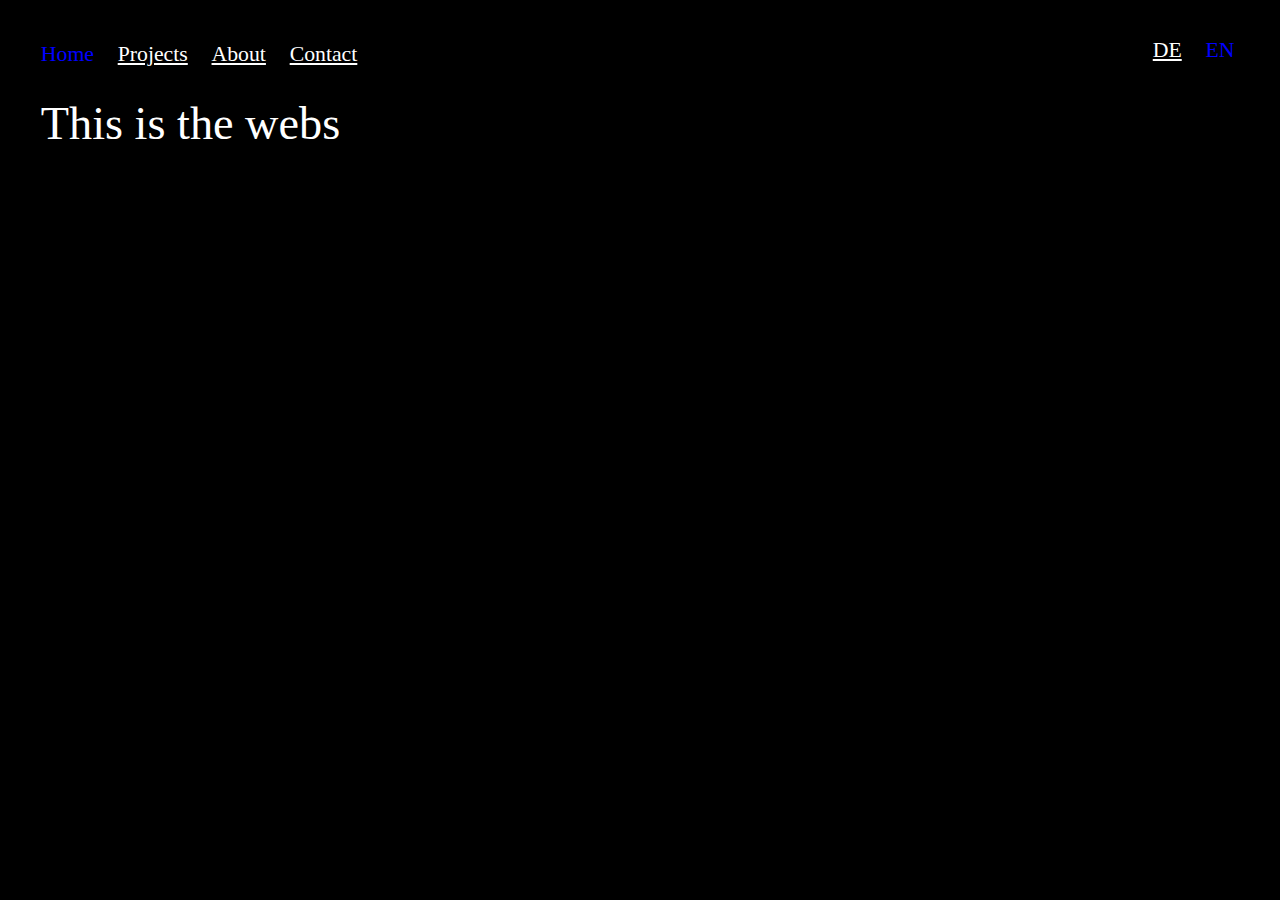
<file: index.html>
<!DOCTYPE html>

<html>
<head>
<link rel="shortcut icon" type="image/png" href="favicon.png">
<title>Home</title>

<meta charset="UTF-8">
<meta name="description" content="Kevin Bloch is a digital copywriter based in Zurich. He writes in English and German and conceptualizes cross-media campaigns.">
<meta name="keywords" content="copywriter, texter, konzept, Kevin Bloch">
<meta name="author" content="Kevin Bloch">
<meta name="viewport" content="width=device-width, initial-scale=1.0">

<!-- Global Site Tag (gtag.js) - Google Analytics -->
<script async src="https://www.googletagmanager.com/gtag/js?id=UA-104470631-1"></script>
<script>
  window.dataLayer = window.dataLayer || [];
  function gtag(){dataLayer.push(arguments)};
  gtag('js', new Date());

  gtag('config', 'UA-104470631-1');
</script>


</head>




<script>
var page = "index";
</script>



<!-- include navigation -->
<script type="text/javascript">/*! jQuery v3.2.1 -ajax,-ajax/jsonp,-ajax/load,-ajax/parseXML,-ajax/script,-ajax/var/location,-ajax/var/nonce,-ajax/var/rquery,-ajax/xhr,-manipulation/_evalUrl,-event/ajax,-effects,-effects/Tween,-effects/animatedSelector | (c) JS Foundation and other contributors | jquery.org/license */
!function(a,b){"use strict";"object"==typeof module&&"object"==typeof module.exports?module.exports=a.document?b(a,!0):function(a){if(!a.document)throw new Error("jQuery requires a window with a document");return b(a)}:b(a)}("undefined"!=typeof window?window:this,function(a,b){"use strict";var c=[],d=a.document,e=Object.getPrototypeOf,f=c.slice,g=c.concat,h=c.push,i=c.indexOf,j={},k=j.toString,l=j.hasOwnProperty,m=l.toString,n=m.call(Object),o={};function p(a,b){b=b||d;var c=b.createElement("script");c.text=a,b.head.appendChild(c).parentNode.removeChild(c)}var q="3.2.1 -ajax,-ajax/jsonp,-ajax/load,-ajax/parseXML,-ajax/script,-ajax/var/location,-ajax/var/nonce,-ajax/var/rquery,-ajax/xhr,-manipulation/_evalUrl,-event/ajax,-effects,-effects/Tween,-effects/animatedSelector",r=function(a,b){return new r.fn.init(a,b)},s=/^[\s\uFEFF\xA0]+|[\s\uFEFF\xA0]+$/g,t=/^-ms-/,u=/-([a-z])/g,v=function(a,b){return b.toUpperCase()};r.fn=r.prototype={jquery:q,constructor:r,length:0,toArray:function(){return f.call(this)},get:function(a){return null==a?f.call(this):a<0?this[a+this.length]:this[a]},pushStack:function(a){var b=r.merge(this.constructor(),a);return b.prevObject=this,b},each:function(a){return r.each(this,a)},map:function(a){return this.pushStack(r.map(this,function(b,c){return a.call(b,c,b)}))},slice:function(){return this.pushStack(f.apply(this,arguments))},first:function(){return this.eq(0)},last:function(){return this.eq(-1)},eq:function(a){var b=this.length,c=+a+(a<0?b:0);return this.pushStack(c>=0&&c<b?[this[c]]:[])},end:function(){return this.prevObject||this.constructor()},push:h,sort:c.sort,splice:c.splice},r.extend=r.fn.extend=function(){var a,b,c,d,e,f,g=arguments[0]||{},h=1,i=arguments.length,j=!1;for("boolean"==typeof g&&(j=g,g=arguments[h]||{},h++),"object"==typeof g||r.isFunction(g)||(g={}),h===i&&(g=this,h--);h<i;h++)if(null!=(a=arguments[h]))for(b in a)c=g[b],d=a[b],g!==d&&(j&&d&&(r.isPlainObject(d)||(e=Array.isArray(d)))?(e?(e=!1,f=c&&Array.isArray(c)?c:[]):f=c&&r.isPlainObject(c)?c:{},g[b]=r.extend(j,f,d)):void 0!==d&&(g[b]=d));return g},r.extend({expando:"jQuery"+(q+Math.random()).replace(/\D/g,""),isReady:!0,error:function(a){throw new Error(a)},noop:function(){},isFunction:function(a){return"function"===r.type(a)},isWindow:function(a){return null!=a&&a===a.window},isNumeric:function(a){var b=r.type(a);return("number"===b||"string"===b)&&!isNaN(a-parseFloat(a))},isPlainObject:function(a){var b,c;return!(!a||"[object Object]"!==k.call(a))&&(!(b=e(a))||(c=l.call(b,"constructor")&&b.constructor,"function"==typeof c&&m.call(c)===n))},isEmptyObject:function(a){var b;for(b in a)return!1;return!0},type:function(a){return null==a?a+"":"object"==typeof a||"function"==typeof a?j[k.call(a)]||"object":typeof a},globalEval:function(a){p(a)},camelCase:function(a){return a.replace(t,"ms-").replace(u,v)},each:function(a,b){var c,d=0;if(w(a)){for(c=a.length;d<c;d++)if(b.call(a[d],d,a[d])===!1)break}else for(d in a)if(b.call(a[d],d,a[d])===!1)break;return a},trim:function(a){return null==a?"":(a+"").replace(s,"")},makeArray:function(a,b){var c=b||[];return null!=a&&(w(Object(a))?r.merge(c,"string"==typeof a?[a]:a):h.call(c,a)),c},inArray:function(a,b,c){return null==b?-1:i.call(b,a,c)},merge:function(a,b){for(var c=+b.length,d=0,e=a.length;d<c;d++)a[e++]=b[d];return a.length=e,a},grep:function(a,b,c){for(var d,e=[],f=0,g=a.length,h=!c;f<g;f++)d=!b(a[f],f),d!==h&&e.push(a[f]);return e},map:function(a,b,c){var d,e,f=0,h=[];if(w(a))for(d=a.length;f<d;f++)e=b(a[f],f,c),null!=e&&h.push(e);else for(f in a)e=b(a[f],f,c),null!=e&&h.push(e);return g.apply([],h)},guid:1,proxy:function(a,b){var c,d,e;if("string"==typeof b&&(c=a[b],b=a,a=c),r.isFunction(a))return d=f.call(arguments,2),e=function(){return a.apply(b||this,d.concat(f.call(arguments)))},e.guid=a.guid=a.guid||r.guid++,e},now:Date.now,support:o}),"function"==typeof Symbol&&(r.fn[Symbol.iterator]=c[Symbol.iterator]),r.each("Boolean Number String Function Array Date RegExp Object Error Symbol".split(" "),function(a,b){j["[object "+b+"]"]=b.toLowerCase()});function w(a){var b=!!a&&"length"in a&&a.length,c=r.type(a);return"function"!==c&&!r.isWindow(a)&&("array"===c||0===b||"number"==typeof b&&b>0&&b-1 in a)}var x=function(a){var b,c,d,e,f,g,h,i,j,k,l,m,n,o,p,q,r,s,t,u="sizzle"+1*new Date,v=a.document,w=0,x=0,y=ha(),z=ha(),A=ha(),B=function(a,b){return a===b&&(l=!0),0},C={}.hasOwnProperty,D=[],E=D.pop,F=D.push,G=D.push,H=D.slice,I=function(a,b){for(var c=0,d=a.length;c<d;c++)if(a[c]===b)return c;return-1},J="checked|selected|async|autofocus|autoplay|controls|defer|disabled|hidden|ismap|loop|multiple|open|readonly|required|scoped",K="[\\x20\\t\\r\\n\\f]",L="(?:\\\\.|[\\w-]|[^\0-\\xa0])+",M="\\["+K+"*("+L+")(?:"+K+"*([*^$|!~]?=)"+K+"*(?:'((?:\\\\.|[^\\\\'])*)'|\"((?:\\\\.|[^\\\\\"])*)\"|("+L+"))|)"+K+"*\\]",N=":("+L+")(?:\\((('((?:\\\\.|[^\\\\'])*)'|\"((?:\\\\.|[^\\\\\"])*)\")|((?:\\\\.|[^\\\\()[\\]]|"+M+")*)|.*)\\)|)",O=new RegExp(K+"+","g"),P=new RegExp("^"+K+"+|((?:^|[^\\\\])(?:\\\\.)*)"+K+"+$","g"),Q=new RegExp("^"+K+"*,"+K+"*"),R=new RegExp("^"+K+"*([>+~]|"+K+")"+K+"*"),S=new RegExp("="+K+"*([^\\]'\"]*?)"+K+"*\\]","g"),T=new RegExp(N),U=new RegExp("^"+L+"$"),V={ID:new RegExp("^#("+L+")"),CLASS:new RegExp("^\\.("+L+")"),TAG:new RegExp("^("+L+"|[*])"),ATTR:new RegExp("^"+M),PSEUDO:new RegExp("^"+N),CHILD:new RegExp("^:(only|first|last|nth|nth-last)-(child|of-type)(?:\\("+K+"*(even|odd|(([+-]|)(\\d*)n|)"+K+"*(?:([+-]|)"+K+"*(\\d+)|))"+K+"*\\)|)","i"),bool:new RegExp("^(?:"+J+")$","i"),needsContext:new RegExp("^"+K+"*[>+~]|:(even|odd|eq|gt|lt|nth|first|last)(?:\\("+K+"*((?:-\\d)?\\d*)"+K+"*\\)|)(?=[^-]|$)","i")},W=/^(?:input|select|textarea|button)$/i,X=/^h\d$/i,Y=/^[^{]+\{\s*\[native \w/,Z=/^(?:#([\w-]+)|(\w+)|\.([\w-]+))$/,$=/[+~]/,_=new RegExp("\\\\([\\da-f]{1,6}"+K+"?|("+K+")|.)","ig"),aa=function(a,b,c){var d="0x"+b-65536;return d!==d||c?b:d<0?String.fromCharCode(d+65536):String.fromCharCode(d>>10|55296,1023&d|56320)},ba=/([\0-\x1f\x7f]|^-?\d)|^-$|[^\0-\x1f\x7f-\uFFFF\w-]/g,ca=function(a,b){return b?"\0"===a?"\ufffd":a.slice(0,-1)+"\\"+a.charCodeAt(a.length-1).toString(16)+" ":"\\"+a},da=function(){m()},ea=ta(function(a){return a.disabled===!0&&("form"in a||"label"in a)},{dir:"parentNode",next:"legend"});try{G.apply(D=H.call(v.childNodes),v.childNodes),D[v.childNodes.length].nodeType}catch(fa){G={apply:D.length?function(a,b){F.apply(a,H.call(b))}:function(a,b){var c=a.length,d=0;while(a[c++]=b[d++]);a.length=c-1}}}function ga(a,b,d,e){var f,h,j,k,l,o,r,s=b&&b.ownerDocument,w=b?b.nodeType:9;if(d=d||[],"string"!=typeof a||!a||1!==w&&9!==w&&11!==w)return d;if(!e&&((b?b.ownerDocument||b:v)!==n&&m(b),b=b||n,p)){if(11!==w&&(l=Z.exec(a)))if(f=l[1]){if(9===w){if(!(j=b.getElementById(f)))return d;if(j.id===f)return d.push(j),d}else if(s&&(j=s.getElementById(f))&&t(b,j)&&j.id===f)return d.push(j),d}else{if(l[2])return G.apply(d,b.getElementsByTagName(a)),d;if((f=l[3])&&c.getElementsByClassName&&b.getElementsByClassName)return G.apply(d,b.getElementsByClassName(f)),d}if(c.qsa&&!A[a+" "]&&(!q||!q.test(a))){if(1!==w)s=b,r=a;else if("object"!==b.nodeName.toLowerCase()){(k=b.getAttribute("id"))?k=k.replace(ba,ca):b.setAttribute("id",k=u),o=g(a),h=o.length;while(h--)o[h]="#"+k+" "+sa(o[h]);r=o.join(","),s=$.test(a)&&qa(b.parentNode)||b}if(r)try{return G.apply(d,s.querySelectorAll(r)),d}catch(x){}finally{k===u&&b.removeAttribute("id")}}}return i(a.replace(P,"$1"),b,d,e)}function ha(){var a=[];function b(c,e){return a.push(c+" ")>d.cacheLength&&delete b[a.shift()],b[c+" "]=e}return b}function ia(a){return a[u]=!0,a}function ja(a){var b=n.createElement("fieldset");try{return!!a(b)}catch(c){return!1}finally{b.parentNode&&b.parentNode.removeChild(b),b=null}}function ka(a,b){var c=a.split("|"),e=c.length;while(e--)d.attrHandle[c[e]]=b}function la(a,b){var c=b&&a,d=c&&1===a.nodeType&&1===b.nodeType&&a.sourceIndex-b.sourceIndex;if(d)return d;if(c)while(c=c.nextSibling)if(c===b)return-1;return a?1:-1}function ma(a){return function(b){var c=b.nodeName.toLowerCase();return"input"===c&&b.type===a}}function na(a){return function(b){var c=b.nodeName.toLowerCase();return("input"===c||"button"===c)&&b.type===a}}function oa(a){return function(b){return"form"in b?b.parentNode&&b.disabled===!1?"label"in b?"label"in b.parentNode?b.parentNode.disabled===a:b.disabled===a:b.isDisabled===a||b.isDisabled!==!a&&ea(b)===a:b.disabled===a:"label"in b&&b.disabled===a}}function pa(a){return ia(function(b){return b=+b,ia(function(c,d){var e,f=a([],c.length,b),g=f.length;while(g--)c[e=f[g]]&&(c[e]=!(d[e]=c[e]))})})}function qa(a){return a&&"undefined"!=typeof a.getElementsByTagName&&a}c=ga.support={},f=ga.isXML=function(a){var b=a&&(a.ownerDocument||a).documentElement;return!!b&&"HTML"!==b.nodeName},m=ga.setDocument=function(a){var b,e,g=a?a.ownerDocument||a:v;return g!==n&&9===g.nodeType&&g.documentElement?(n=g,o=n.documentElement,p=!f(n),v!==n&&(e=n.defaultView)&&e.top!==e&&(e.addEventListener?e.addEventListener("unload",da,!1):e.attachEvent&&e.attachEvent("onunload",da)),c.attributes=ja(function(a){return a.className="i",!a.getAttribute("className")}),c.getElementsByTagName=ja(function(a){return a.appendChild(n.createComment("")),!a.getElementsByTagName("*").length}),c.getElementsByClassName=Y.test(n.getElementsByClassName),c.getById=ja(function(a){return o.appendChild(a).id=u,!n.getElementsByName||!n.getElementsByName(u).length}),c.getById?(d.filter.ID=function(a){var b=a.replace(_,aa);return function(a){return a.getAttribute("id")===b}},d.find.ID=function(a,b){if("undefined"!=typeof b.getElementById&&p){var c=b.getElementById(a);return c?[c]:[]}}):(d.filter.ID=function(a){var b=a.replace(_,aa);return function(a){var c="undefined"!=typeof a.getAttributeNode&&a.getAttributeNode("id");return c&&c.value===b}},d.find.ID=function(a,b){if("undefined"!=typeof b.getElementById&&p){var c,d,e,f=b.getElementById(a);if(f){if(c=f.getAttributeNode("id"),c&&c.value===a)return[f];e=b.getElementsByName(a),d=0;while(f=e[d++])if(c=f.getAttributeNode("id"),c&&c.value===a)return[f]}return[]}}),d.find.TAG=c.getElementsByTagName?function(a,b){return"undefined"!=typeof b.getElementsByTagName?b.getElementsByTagName(a):c.qsa?b.querySelectorAll(a):void 0}:function(a,b){var c,d=[],e=0,f=b.getElementsByTagName(a);if("*"===a){while(c=f[e++])1===c.nodeType&&d.push(c);return d}return f},d.find.CLASS=c.getElementsByClassName&&function(a,b){if("undefined"!=typeof b.getElementsByClassName&&p)return b.getElementsByClassName(a)},r=[],q=[],(c.qsa=Y.test(n.querySelectorAll))&&(ja(function(a){o.appendChild(a).innerHTML="<a id='"+u+"'></a><select id='"+u+"-\r\\' msallowcapture=''><option selected=''></option></select>",a.querySelectorAll("[msallowcapture^='']").length&&q.push("[*^$]="+K+"*(?:''|\"\")"),a.querySelectorAll("[selected]").length||q.push("\\["+K+"*(?:value|"+J+")"),a.querySelectorAll("[id~="+u+"-]").length||q.push("~="),a.querySelectorAll(":checked").length||q.push(":checked"),a.querySelectorAll("a#"+u+"+*").length||q.push(".#.+[+~]")}),ja(function(a){a.innerHTML="<a href='' disabled='disabled'></a><select disabled='disabled'><option/></select>";var b=n.createElement("input");b.setAttribute("type","hidden"),a.appendChild(b).setAttribute("name","D"),a.querySelectorAll("[name=d]").length&&q.push("name"+K+"*[*^$|!~]?="),2!==a.querySelectorAll(":enabled").length&&q.push(":enabled",":disabled"),o.appendChild(a).disabled=!0,2!==a.querySelectorAll(":disabled").length&&q.push(":enabled",":disabled"),a.querySelectorAll("*,:x"),q.push(",.*:")})),(c.matchesSelector=Y.test(s=o.matches||o.webkitMatchesSelector||o.mozMatchesSelector||o.oMatchesSelector||o.msMatchesSelector))&&ja(function(a){c.disconnectedMatch=s.call(a,"*"),s.call(a,"[s!='']:x"),r.push("!=",N)}),q=q.length&&new RegExp(q.join("|")),r=r.length&&new RegExp(r.join("|")),b=Y.test(o.compareDocumentPosition),t=b||Y.test(o.contains)?function(a,b){var c=9===a.nodeType?a.documentElement:a,d=b&&b.parentNode;return a===d||!(!d||1!==d.nodeType||!(c.contains?c.contains(d):a.compareDocumentPosition&&16&a.compareDocumentPosition(d)))}:function(a,b){if(b)while(b=b.parentNode)if(b===a)return!0;return!1},B=b?function(a,b){if(a===b)return l=!0,0;var d=!a.compareDocumentPosition-!b.compareDocumentPosition;return d?d:(d=(a.ownerDocument||a)===(b.ownerDocument||b)?a.compareDocumentPosition(b):1,1&d||!c.sortDetached&&b.compareDocumentPosition(a)===d?a===n||a.ownerDocument===v&&t(v,a)?-1:b===n||b.ownerDocument===v&&t(v,b)?1:k?I(k,a)-I(k,b):0:4&d?-1:1)}:function(a,b){if(a===b)return l=!0,0;var c,d=0,e=a.parentNode,f=b.parentNode,g=[a],h=[b];if(!e||!f)return a===n?-1:b===n?1:e?-1:f?1:k?I(k,a)-I(k,b):0;if(e===f)return la(a,b);c=a;while(c=c.parentNode)g.unshift(c);c=b;while(c=c.parentNode)h.unshift(c);while(g[d]===h[d])d++;return d?la(g[d],h[d]):g[d]===v?-1:h[d]===v?1:0},n):n},ga.matches=function(a,b){return ga(a,null,null,b)},ga.matchesSelector=function(a,b){if((a.ownerDocument||a)!==n&&m(a),b=b.replace(S,"='$1']"),c.matchesSelector&&p&&!A[b+" "]&&(!r||!r.test(b))&&(!q||!q.test(b)))try{var d=s.call(a,b);if(d||c.disconnectedMatch||a.document&&11!==a.document.nodeType)return d}catch(e){}return ga(b,n,null,[a]).length>0},ga.contains=function(a,b){return(a.ownerDocument||a)!==n&&m(a),t(a,b)},ga.attr=function(a,b){(a.ownerDocument||a)!==n&&m(a);var e=d.attrHandle[b.toLowerCase()],f=e&&C.call(d.attrHandle,b.toLowerCase())?e(a,b,!p):void 0;return void 0!==f?f:c.attributes||!p?a.getAttribute(b):(f=a.getAttributeNode(b))&&f.specified?f.value:null},ga.escape=function(a){return(a+"").replace(ba,ca)},ga.error=function(a){throw new Error("Syntax error, unrecognized expression: "+a)},ga.uniqueSort=function(a){var b,d=[],e=0,f=0;if(l=!c.detectDuplicates,k=!c.sortStable&&a.slice(0),a.sort(B),l){while(b=a[f++])b===a[f]&&(e=d.push(f));while(e--)a.splice(d[e],1)}return k=null,a},e=ga.getText=function(a){var b,c="",d=0,f=a.nodeType;if(f){if(1===f||9===f||11===f){if("string"==typeof a.textContent)return a.textContent;for(a=a.firstChild;a;a=a.nextSibling)c+=e(a)}else if(3===f||4===f)return a.nodeValue}else while(b=a[d++])c+=e(b);return c},d=ga.selectors={cacheLength:50,createPseudo:ia,match:V,attrHandle:{},find:{},relative:{">":{dir:"parentNode",first:!0}," ":{dir:"parentNode"},"+":{dir:"previousSibling",first:!0},"~":{dir:"previousSibling"}},preFilter:{ATTR:function(a){return a[1]=a[1].replace(_,aa),a[3]=(a[3]||a[4]||a[5]||"").replace(_,aa),"~="===a[2]&&(a[3]=" "+a[3]+" "),a.slice(0,4)},CHILD:function(a){return a[1]=a[1].toLowerCase(),"nth"===a[1].slice(0,3)?(a[3]||ga.error(a[0]),a[4]=+(a[4]?a[5]+(a[6]||1):2*("even"===a[3]||"odd"===a[3])),a[5]=+(a[7]+a[8]||"odd"===a[3])):a[3]&&ga.error(a[0]),a},PSEUDO:function(a){var b,c=!a[6]&&a[2];return V.CHILD.test(a[0])?null:(a[3]?a[2]=a[4]||a[5]||"":c&&T.test(c)&&(b=g(c,!0))&&(b=c.indexOf(")",c.length-b)-c.length)&&(a[0]=a[0].slice(0,b),a[2]=c.slice(0,b)),a.slice(0,3))}},filter:{TAG:function(a){var b=a.replace(_,aa).toLowerCase();return"*"===a?function(){return!0}:function(a){return a.nodeName&&a.nodeName.toLowerCase()===b}},CLASS:function(a){var b=y[a+" "];return b||(b=new RegExp("(^|"+K+")"+a+"("+K+"|$)"))&&y(a,function(a){return b.test("string"==typeof a.className&&a.className||"undefined"!=typeof a.getAttribute&&a.getAttribute("class")||"")})},ATTR:function(a,b,c){return function(d){var e=ga.attr(d,a);return null==e?"!="===b:!b||(e+="","="===b?e===c:"!="===b?e!==c:"^="===b?c&&0===e.indexOf(c):"*="===b?c&&e.indexOf(c)>-1:"$="===b?c&&e.slice(-c.length)===c:"~="===b?(" "+e.replace(O," ")+" ").indexOf(c)>-1:"|="===b&&(e===c||e.slice(0,c.length+1)===c+"-"))}},CHILD:function(a,b,c,d,e){var f="nth"!==a.slice(0,3),g="last"!==a.slice(-4),h="of-type"===b;return 1===d&&0===e?function(a){return!!a.parentNode}:function(b,c,i){var j,k,l,m,n,o,p=f!==g?"nextSibling":"previousSibling",q=b.parentNode,r=h&&b.nodeName.toLowerCase(),s=!i&&!h,t=!1;if(q){if(f){while(p){m=b;while(m=m[p])if(h?m.nodeName.toLowerCase()===r:1===m.nodeType)return!1;o=p="only"===a&&!o&&"nextSibling"}return!0}if(o=[g?q.firstChild:q.lastChild],g&&s){m=q,l=m[u]||(m[u]={}),k=l[m.uniqueID]||(l[m.uniqueID]={}),j=k[a]||[],n=j[0]===w&&j[1],t=n&&j[2],m=n&&q.childNodes[n];while(m=++n&&m&&m[p]||(t=n=0)||o.pop())if(1===m.nodeType&&++t&&m===b){k[a]=[w,n,t];break}}else if(s&&(m=b,l=m[u]||(m[u]={}),k=l[m.uniqueID]||(l[m.uniqueID]={}),j=k[a]||[],n=j[0]===w&&j[1],t=n),t===!1)while(m=++n&&m&&m[p]||(t=n=0)||o.pop())if((h?m.nodeName.toLowerCase()===r:1===m.nodeType)&&++t&&(s&&(l=m[u]||(m[u]={}),k=l[m.uniqueID]||(l[m.uniqueID]={}),k[a]=[w,t]),m===b))break;return t-=e,t===d||t%d===0&&t/d>=0}}},PSEUDO:function(a,b){var c,e=d.pseudos[a]||d.setFilters[a.toLowerCase()]||ga.error("unsupported pseudo: "+a);return e[u]?e(b):e.length>1?(c=[a,a,"",b],d.setFilters.hasOwnProperty(a.toLowerCase())?ia(function(a,c){var d,f=e(a,b),g=f.length;while(g--)d=I(a,f[g]),a[d]=!(c[d]=f[g])}):function(a){return e(a,0,c)}):e}},pseudos:{not:ia(function(a){var b=[],c=[],d=h(a.replace(P,"$1"));return d[u]?ia(function(a,b,c,e){var f,g=d(a,null,e,[]),h=a.length;while(h--)(f=g[h])&&(a[h]=!(b[h]=f))}):function(a,e,f){return b[0]=a,d(b,null,f,c),b[0]=null,!c.pop()}}),has:ia(function(a){return function(b){return ga(a,b).length>0}}),contains:ia(function(a){return a=a.replace(_,aa),function(b){return(b.textContent||b.innerText||e(b)).indexOf(a)>-1}}),lang:ia(function(a){return U.test(a||"")||ga.error("unsupported lang: "+a),a=a.replace(_,aa).toLowerCase(),function(b){var c;do if(c=p?b.lang:b.getAttribute("xml:lang")||b.getAttribute("lang"))return c=c.toLowerCase(),c===a||0===c.indexOf(a+"-");while((b=b.parentNode)&&1===b.nodeType);return!1}}),target:function(b){var c=a.location&&a.location.hash;return c&&c.slice(1)===b.id},root:function(a){return a===o},focus:function(a){return a===n.activeElement&&(!n.hasFocus||n.hasFocus())&&!!(a.type||a.href||~a.tabIndex)},enabled:oa(!1),disabled:oa(!0),checked:function(a){var b=a.nodeName.toLowerCase();return"input"===b&&!!a.checked||"option"===b&&!!a.selected},selected:function(a){return a.parentNode&&a.parentNode.selectedIndex,a.selected===!0},empty:function(a){for(a=a.firstChild;a;a=a.nextSibling)if(a.nodeType<6)return!1;return!0},parent:function(a){return!d.pseudos.empty(a)},header:function(a){return X.test(a.nodeName)},input:function(a){return W.test(a.nodeName)},button:function(a){var b=a.nodeName.toLowerCase();return"input"===b&&"button"===a.type||"button"===b},text:function(a){var b;return"input"===a.nodeName.toLowerCase()&&"text"===a.type&&(null==(b=a.getAttribute("type"))||"text"===b.toLowerCase())},first:pa(function(){return[0]}),last:pa(function(a,b){return[b-1]}),eq:pa(function(a,b,c){return[c<0?c+b:c]}),even:pa(function(a,b){for(var c=0;c<b;c+=2)a.push(c);return a}),odd:pa(function(a,b){for(var c=1;c<b;c+=2)a.push(c);return a}),lt:pa(function(a,b,c){for(var d=c<0?c+b:c;--d>=0;)a.push(d);return a}),gt:pa(function(a,b,c){for(var d=c<0?c+b:c;++d<b;)a.push(d);return a})}},d.pseudos.nth=d.pseudos.eq;for(b in{radio:!0,checkbox:!0,file:!0,password:!0,image:!0})d.pseudos[b]=ma(b);for(b in{submit:!0,reset:!0})d.pseudos[b]=na(b);function ra(){}ra.prototype=d.filters=d.pseudos,d.setFilters=new ra,g=ga.tokenize=function(a,b){var c,e,f,g,h,i,j,k=z[a+" "];if(k)return b?0:k.slice(0);h=a,i=[],j=d.preFilter;while(h){c&&!(e=Q.exec(h))||(e&&(h=h.slice(e[0].length)||h),i.push(f=[])),c=!1,(e=R.exec(h))&&(c=e.shift(),f.push({value:c,type:e[0].replace(P," ")}),h=h.slice(c.length));for(g in d.filter)!(e=V[g].exec(h))||j[g]&&!(e=j[g](e))||(c=e.shift(),f.push({value:c,type:g,matches:e}),h=h.slice(c.length));if(!c)break}return b?h.length:h?ga.error(a):z(a,i).slice(0)};function sa(a){for(var b=0,c=a.length,d="";b<c;b++)d+=a[b].value;return d}function ta(a,b,c){var d=b.dir,e=b.next,f=e||d,g=c&&"parentNode"===f,h=x++;return b.first?function(b,c,e){while(b=b[d])if(1===b.nodeType||g)return a(b,c,e);return!1}:function(b,c,i){var j,k,l,m=[w,h];if(i){while(b=b[d])if((1===b.nodeType||g)&&a(b,c,i))return!0}else while(b=b[d])if(1===b.nodeType||g)if(l=b[u]||(b[u]={}),k=l[b.uniqueID]||(l[b.uniqueID]={}),e&&e===b.nodeName.toLowerCase())b=b[d]||b;else{if((j=k[f])&&j[0]===w&&j[1]===h)return m[2]=j[2];if(k[f]=m,m[2]=a(b,c,i))return!0}return!1}}function ua(a){return a.length>1?function(b,c,d){var e=a.length;while(e--)if(!a[e](b,c,d))return!1;return!0}:a[0]}function va(a,b,c){for(var d=0,e=b.length;d<e;d++)ga(a,b[d],c);return c}function wa(a,b,c,d,e){for(var f,g=[],h=0,i=a.length,j=null!=b;h<i;h++)(f=a[h])&&(c&&!c(f,d,e)||(g.push(f),j&&b.push(h)));return g}function xa(a,b,c,d,e,f){return d&&!d[u]&&(d=xa(d)),e&&!e[u]&&(e=xa(e,f)),ia(function(f,g,h,i){var j,k,l,m=[],n=[],o=g.length,p=f||va(b||"*",h.nodeType?[h]:h,[]),q=!a||!f&&b?p:wa(p,m,a,h,i),r=c?e||(f?a:o||d)?[]:g:q;if(c&&c(q,r,h,i),d){j=wa(r,n),d(j,[],h,i),k=j.length;while(k--)(l=j[k])&&(r[n[k]]=!(q[n[k]]=l))}if(f){if(e||a){if(e){j=[],k=r.length;while(k--)(l=r[k])&&j.push(q[k]=l);e(null,r=[],j,i)}k=r.length;while(k--)(l=r[k])&&(j=e?I(f,l):m[k])>-1&&(f[j]=!(g[j]=l))}}else r=wa(r===g?r.splice(o,r.length):r),e?e(null,g,r,i):G.apply(g,r)})}function ya(a){for(var b,c,e,f=a.length,g=d.relative[a[0].type],h=g||d.relative[" "],i=g?1:0,k=ta(function(a){return a===b},h,!0),l=ta(function(a){return I(b,a)>-1},h,!0),m=[function(a,c,d){var e=!g&&(d||c!==j)||((b=c).nodeType?k(a,c,d):l(a,c,d));return b=null,e}];i<f;i++)if(c=d.relative[a[i].type])m=[ta(ua(m),c)];else{if(c=d.filter[a[i].type].apply(null,a[i].matches),c[u]){for(e=++i;e<f;e++)if(d.relative[a[e].type])break;return xa(i>1&&ua(m),i>1&&sa(a.slice(0,i-1).concat({value:" "===a[i-2].type?"*":""})).replace(P,"$1"),c,i<e&&ya(a.slice(i,e)),e<f&&ya(a=a.slice(e)),e<f&&sa(a))}m.push(c)}return ua(m)}function za(a,b){var c=b.length>0,e=a.length>0,f=function(f,g,h,i,k){var l,o,q,r=0,s="0",t=f&&[],u=[],v=j,x=f||e&&d.find.TAG("*",k),y=w+=null==v?1:Math.random()||.1,z=x.length;for(k&&(j=g===n||g||k);s!==z&&null!=(l=x[s]);s++){if(e&&l){o=0,g||l.ownerDocument===n||(m(l),h=!p);while(q=a[o++])if(q(l,g||n,h)){i.push(l);break}k&&(w=y)}c&&((l=!q&&l)&&r--,f&&t.push(l))}if(r+=s,c&&s!==r){o=0;while(q=b[o++])q(t,u,g,h);if(f){if(r>0)while(s--)t[s]||u[s]||(u[s]=E.call(i));u=wa(u)}G.apply(i,u),k&&!f&&u.length>0&&r+b.length>1&&ga.uniqueSort(i)}return k&&(w=y,j=v),t};return c?ia(f):f}return h=ga.compile=function(a,b){var c,d=[],e=[],f=A[a+" "];if(!f){b||(b=g(a)),c=b.length;while(c--)f=ya(b[c]),f[u]?d.push(f):e.push(f);f=A(a,za(e,d)),f.selector=a}return f},i=ga.select=function(a,b,c,e){var f,i,j,k,l,m="function"==typeof a&&a,n=!e&&g(a=m.selector||a);if(c=c||[],1===n.length){if(i=n[0]=n[0].slice(0),i.length>2&&"ID"===(j=i[0]).type&&9===b.nodeType&&p&&d.relative[i[1].type]){if(b=(d.find.ID(j.matches[0].replace(_,aa),b)||[])[0],!b)return c;m&&(b=b.parentNode),a=a.slice(i.shift().value.length)}f=V.needsContext.test(a)?0:i.length;while(f--){if(j=i[f],d.relative[k=j.type])break;if((l=d.find[k])&&(e=l(j.matches[0].replace(_,aa),$.test(i[0].type)&&qa(b.parentNode)||b))){if(i.splice(f,1),a=e.length&&sa(i),!a)return G.apply(c,e),c;break}}}return(m||h(a,n))(e,b,!p,c,!b||$.test(a)&&qa(b.parentNode)||b),c},c.sortStable=u.split("").sort(B).join("")===u,c.detectDuplicates=!!l,m(),c.sortDetached=ja(function(a){return 1&a.compareDocumentPosition(n.createElement("fieldset"))}),ja(function(a){return a.innerHTML="<a href='#'></a>","#"===a.firstChild.getAttribute("href")})||ka("type|href|height|width",function(a,b,c){if(!c)return a.getAttribute(b,"type"===b.toLowerCase()?1:2)}),c.attributes&&ja(function(a){return a.innerHTML="<input/>",a.firstChild.setAttribute("value",""),""===a.firstChild.getAttribute("value")})||ka("value",function(a,b,c){if(!c&&"input"===a.nodeName.toLowerCase())return a.defaultValue}),ja(function(a){return null==a.getAttribute("disabled")})||ka(J,function(a,b,c){var d;if(!c)return a[b]===!0?b.toLowerCase():(d=a.getAttributeNode(b))&&d.specified?d.value:null}),ga}(a);r.find=x,r.expr=x.selectors,r.expr[":"]=r.expr.pseudos,r.uniqueSort=r.unique=x.uniqueSort,r.text=x.getText,r.isXMLDoc=x.isXML,r.contains=x.contains,r.escapeSelector=x.escape;var y=function(a,b,c){var d=[],e=void 0!==c;while((a=a[b])&&9!==a.nodeType)if(1===a.nodeType){if(e&&r(a).is(c))break;d.push(a)}return d},z=function(a,b){for(var c=[];a;a=a.nextSibling)1===a.nodeType&&a!==b&&c.push(a);return c},A=r.expr.match.needsContext;function B(a,b){return a.nodeName&&a.nodeName.toLowerCase()===b.toLowerCase()}var C=/^<([a-z][^\/\0>:\x20\t\r\n\f]*)[\x20\t\r\n\f]*\/?>(?:<\/\1>|)$/i,D=/^.[^:#\[\.,]*$/;function E(a,b,c){return r.isFunction(b)?r.grep(a,function(a,d){return!!b.call(a,d,a)!==c}):b.nodeType?r.grep(a,function(a){return a===b!==c}):"string"!=typeof b?r.grep(a,function(a){return i.call(b,a)>-1!==c}):D.test(b)?r.filter(b,a,c):(b=r.filter(b,a),r.grep(a,function(a){return i.call(b,a)>-1!==c&&1===a.nodeType}))}r.filter=function(a,b,c){var d=b[0];return c&&(a=":not("+a+")"),1===b.length&&1===d.nodeType?r.find.matchesSelector(d,a)?[d]:[]:r.find.matches(a,r.grep(b,function(a){return 1===a.nodeType}))},r.fn.extend({find:function(a){var b,c,d=this.length,e=this;if("string"!=typeof a)return this.pushStack(r(a).filter(function(){for(b=0;b<d;b++)if(r.contains(e[b],this))return!0}));for(c=this.pushStack([]),b=0;b<d;b++)r.find(a,e[b],c);return d>1?r.uniqueSort(c):c},filter:function(a){return this.pushStack(E(this,a||[],!1))},not:function(a){return this.pushStack(E(this,a||[],!0))},is:function(a){return!!E(this,"string"==typeof a&&A.test(a)?r(a):a||[],!1).length}});var F,G=/^(?:\s*(<[\w\W]+>)[^>]*|#([\w-]+))$/,H=r.fn.init=function(a,b,c){var e,f;if(!a)return this;if(c=c||F,"string"==typeof a){if(e="<"===a[0]&&">"===a[a.length-1]&&a.length>=3?[null,a,null]:G.exec(a),!e||!e[1]&&b)return!b||b.jquery?(b||c).find(a):this.constructor(b).find(a);if(e[1]){if(b=b instanceof r?b[0]:b,r.merge(this,r.parseHTML(e[1],b&&b.nodeType?b.ownerDocument||b:d,!0)),C.test(e[1])&&r.isPlainObject(b))for(e in b)r.isFunction(this[e])?this[e](b[e]):this.attr(e,b[e]);return this}return f=d.getElementById(e[2]),f&&(this[0]=f,this.length=1),this}return a.nodeType?(this[0]=a,this.length=1,this):r.isFunction(a)?void 0!==c.ready?c.ready(a):a(r):r.makeArray(a,this)};H.prototype=r.fn,F=r(d);var I=/^(?:parents|prev(?:Until|All))/,J={children:!0,contents:!0,next:!0,prev:!0};r.fn.extend({has:function(a){var b=r(a,this),c=b.length;return this.filter(function(){for(var a=0;a<c;a++)if(r.contains(this,b[a]))return!0})},closest:function(a,b){var c,d=0,e=this.length,f=[],g="string"!=typeof a&&r(a);if(!A.test(a))for(;d<e;d++)for(c=this[d];c&&c!==b;c=c.parentNode)if(c.nodeType<11&&(g?g.index(c)>-1:1===c.nodeType&&r.find.matchesSelector(c,a))){f.push(c);break}return this.pushStack(f.length>1?r.uniqueSort(f):f)},index:function(a){return a?"string"==typeof a?i.call(r(a),this[0]):i.call(this,a.jquery?a[0]:a):this[0]&&this[0].parentNode?this.first().prevAll().length:-1},add:function(a,b){return this.pushStack(r.uniqueSort(r.merge(this.get(),r(a,b))))},addBack:function(a){return this.add(null==a?this.prevObject:this.prevObject.filter(a))}});function K(a,b){while((a=a[b])&&1!==a.nodeType);return a}r.each({parent:function(a){var b=a.parentNode;return b&&11!==b.nodeType?b:null},parents:function(a){return y(a,"parentNode")},parentsUntil:function(a,b,c){return y(a,"parentNode",c)},next:function(a){return K(a,"nextSibling")},prev:function(a){return K(a,"previousSibling")},nextAll:function(a){return y(a,"nextSibling")},prevAll:function(a){return y(a,"previousSibling")},nextUntil:function(a,b,c){return y(a,"nextSibling",c)},prevUntil:function(a,b,c){return y(a,"previousSibling",c)},siblings:function(a){return z((a.parentNode||{}).firstChild,a)},children:function(a){return z(a.firstChild)},contents:function(a){return B(a,"iframe")?a.contentDocument:(B(a,"template")&&(a=a.content||a),r.merge([],a.childNodes))}},function(a,b){r.fn[a]=function(c,d){var e=r.map(this,b,c);return"Until"!==a.slice(-5)&&(d=c),d&&"string"==typeof d&&(e=r.filter(d,e)),this.length>1&&(J[a]||r.uniqueSort(e),I.test(a)&&e.reverse()),this.pushStack(e)}});var L=/[^\x20\t\r\n\f]+/g;function M(a){var b={};return r.each(a.match(L)||[],function(a,c){b[c]=!0}),b}r.Callbacks=function(a){a="string"==typeof a?M(a):r.extend({},a);var b,c,d,e,f=[],g=[],h=-1,i=function(){for(e=e||a.once,d=b=!0;g.length;h=-1){c=g.shift();while(++h<f.length)f[h].apply(c[0],c[1])===!1&&a.stopOnFalse&&(h=f.length,c=!1)}a.memory||(c=!1),b=!1,e&&(f=c?[]:"")},j={add:function(){return f&&(c&&!b&&(h=f.length-1,g.push(c)),function d(b){r.each(b,function(b,c){r.isFunction(c)?a.unique&&j.has(c)||f.push(c):c&&c.length&&"string"!==r.type(c)&&d(c)})}(arguments),c&&!b&&i()),this},remove:function(){return r.each(arguments,function(a,b){var c;while((c=r.inArray(b,f,c))>-1)f.splice(c,1),c<=h&&h--}),this},has:function(a){return a?r.inArray(a,f)>-1:f.length>0},empty:function(){return f&&(f=[]),this},disable:function(){return e=g=[],f=c="",this},disabled:function(){return!f},lock:function(){return e=g=[],c||b||(f=c=""),this},locked:function(){return!!e},fireWith:function(a,c){return e||(c=c||[],c=[a,c.slice?c.slice():c],g.push(c),b||i()),this},fire:function(){return j.fireWith(this,arguments),this},fired:function(){return!!d}};return j};function N(a){return a}function O(a){throw a}function P(a,b,c,d){var e;try{a&&r.isFunction(e=a.promise)?e.call(a).done(b).fail(c):a&&r.isFunction(e=a.then)?e.call(a,b,c):b.apply(void 0,[a].slice(d))}catch(a){c.apply(void 0,[a])}}r.extend({Deferred:function(b){var c=[["notify","progress",r.Callbacks("memory"),r.Callbacks("memory"),2],["resolve","done",r.Callbacks("once memory"),r.Callbacks("once memory"),0,"resolved"],["reject","fail",r.Callbacks("once memory"),r.Callbacks("once memory"),1,"rejected"]],d="pending",e={state:function(){return d},always:function(){return f.done(arguments).fail(arguments),this},"catch":function(a){return e.then(null,a)},pipe:function(){var a=arguments;return r.Deferred(function(b){r.each(c,function(c,d){var e=r.isFunction(a[d[4]])&&a[d[4]];f[d[1]](function(){var a=e&&e.apply(this,arguments);a&&r.isFunction(a.promise)?a.promise().progress(b.notify).done(b.resolve).fail(b.reject):b[d[0]+"With"](this,e?[a]:arguments)})}),a=null}).promise()},then:function(b,d,e){var f=0;function g(b,c,d,e){return function(){var h=this,i=arguments,j=function(){var a,j;if(!(b<f)){if(a=d.apply(h,i),a===c.promise())throw new TypeError("Thenable self-resolution");j=a&&("object"==typeof a||"function"==typeof a)&&a.then,r.isFunction(j)?e?j.call(a,g(f,c,N,e),g(f,c,O,e)):(f++,j.call(a,g(f,c,N,e),g(f,c,O,e),g(f,c,N,c.notifyWith))):(d!==N&&(h=void 0,i=[a]),(e||c.resolveWith)(h,i))}},k=e?j:function(){try{j()}catch(a){r.Deferred.exceptionHook&&r.Deferred.exceptionHook(a,k.stackTrace),b+1>=f&&(d!==O&&(h=void 0,i=[a]),c.rejectWith(h,i))}};b?k():(r.Deferred.getStackHook&&(k.stackTrace=r.Deferred.getStackHook()),a.setTimeout(k))}}return r.Deferred(function(a){c[0][3].add(g(0,a,r.isFunction(e)?e:N,a.notifyWith)),c[1][3].add(g(0,a,r.isFunction(b)?b:N)),c[2][3].add(g(0,a,r.isFunction(d)?d:O))}).promise()},promise:function(a){return null!=a?r.extend(a,e):e}},f={};return r.each(c,function(a,b){var g=b[2],h=b[5];e[b[1]]=g.add,h&&g.add(function(){d=h},c[3-a][2].disable,c[0][2].lock),g.add(b[3].fire),f[b[0]]=function(){return f[b[0]+"With"](this===f?void 0:this,arguments),this},f[b[0]+"With"]=g.fireWith}),e.promise(f),b&&b.call(f,f),f},when:function(a){var b=arguments.length,c=b,d=Array(c),e=f.call(arguments),g=r.Deferred(),h=function(a){return function(c){d[a]=this,e[a]=arguments.length>1?f.call(arguments):c,--b||g.resolveWith(d,e)}};if(b<=1&&(P(a,g.done(h(c)).resolve,g.reject,!b),"pending"===g.state()||r.isFunction(e[c]&&e[c].then)))return g.then();while(c--)P(e[c],h(c),g.reject);return g.promise()}});var Q=/^(Eval|Internal|Range|Reference|Syntax|Type|URI)Error$/;r.Deferred.exceptionHook=function(b,c){a.console&&a.console.warn&&b&&Q.test(b.name)&&a.console.warn("jQuery.Deferred exception: "+b.message,b.stack,c)},r.readyException=function(b){a.setTimeout(function(){throw b})};var R=r.Deferred();r.fn.ready=function(a){return R.then(a)["catch"](function(a){r.readyException(a);
}),this},r.extend({isReady:!1,readyWait:1,ready:function(a){(a===!0?--r.readyWait:r.isReady)||(r.isReady=!0,a!==!0&&--r.readyWait>0||R.resolveWith(d,[r]))}}),r.ready.then=R.then;function S(){d.removeEventListener("DOMContentLoaded",S),a.removeEventListener("load",S),r.ready()}"complete"===d.readyState||"loading"!==d.readyState&&!d.documentElement.doScroll?a.setTimeout(r.ready):(d.addEventListener("DOMContentLoaded",S),a.addEventListener("load",S));var T=function(a,b,c,d,e,f,g){var h=0,i=a.length,j=null==c;if("object"===r.type(c)){e=!0;for(h in c)T(a,b,h,c[h],!0,f,g)}else if(void 0!==d&&(e=!0,r.isFunction(d)||(g=!0),j&&(g?(b.call(a,d),b=null):(j=b,b=function(a,b,c){return j.call(r(a),c)})),b))for(;h<i;h++)b(a[h],c,g?d:d.call(a[h],h,b(a[h],c)));return e?a:j?b.call(a):i?b(a[0],c):f},U=function(a){return 1===a.nodeType||9===a.nodeType||!+a.nodeType};function V(){this.expando=r.expando+V.uid++}V.uid=1,V.prototype={cache:function(a){var b=a[this.expando];return b||(b={},U(a)&&(a.nodeType?a[this.expando]=b:Object.defineProperty(a,this.expando,{value:b,configurable:!0}))),b},set:function(a,b,c){var d,e=this.cache(a);if("string"==typeof b)e[r.camelCase(b)]=c;else for(d in b)e[r.camelCase(d)]=b[d];return e},get:function(a,b){return void 0===b?this.cache(a):a[this.expando]&&a[this.expando][r.camelCase(b)]},access:function(a,b,c){return void 0===b||b&&"string"==typeof b&&void 0===c?this.get(a,b):(this.set(a,b,c),void 0!==c?c:b)},remove:function(a,b){var c,d=a[this.expando];if(void 0!==d){if(void 0!==b){Array.isArray(b)?b=b.map(r.camelCase):(b=r.camelCase(b),b=b in d?[b]:b.match(L)||[]),c=b.length;while(c--)delete d[b[c]]}(void 0===b||r.isEmptyObject(d))&&(a.nodeType?a[this.expando]=void 0:delete a[this.expando])}},hasData:function(a){var b=a[this.expando];return void 0!==b&&!r.isEmptyObject(b)}};var W=new V,X=new V,Y=/^(?:\{[\w\W]*\}|\[[\w\W]*\])$/,Z=/[A-Z]/g;function $(a){return"true"===a||"false"!==a&&("null"===a?null:a===+a+""?+a:Y.test(a)?JSON.parse(a):a)}function _(a,b,c){var d;if(void 0===c&&1===a.nodeType)if(d="data-"+b.replace(Z,"-$&").toLowerCase(),c=a.getAttribute(d),"string"==typeof c){try{c=$(c)}catch(e){}X.set(a,b,c)}else c=void 0;return c}r.extend({hasData:function(a){return X.hasData(a)||W.hasData(a)},data:function(a,b,c){return X.access(a,b,c)},removeData:function(a,b){X.remove(a,b)},_data:function(a,b,c){return W.access(a,b,c)},_removeData:function(a,b){W.remove(a,b)}}),r.fn.extend({data:function(a,b){var c,d,e,f=this[0],g=f&&f.attributes;if(void 0===a){if(this.length&&(e=X.get(f),1===f.nodeType&&!W.get(f,"hasDataAttrs"))){c=g.length;while(c--)g[c]&&(d=g[c].name,0===d.indexOf("data-")&&(d=r.camelCase(d.slice(5)),_(f,d,e[d])));W.set(f,"hasDataAttrs",!0)}return e}return"object"==typeof a?this.each(function(){X.set(this,a)}):T(this,function(b){var c;if(f&&void 0===b){if(c=X.get(f,a),void 0!==c)return c;if(c=_(f,a),void 0!==c)return c}else this.each(function(){X.set(this,a,b)})},null,b,arguments.length>1,null,!0)},removeData:function(a){return this.each(function(){X.remove(this,a)})}}),r.extend({queue:function(a,b,c){var d;if(a)return b=(b||"fx")+"queue",d=W.get(a,b),c&&(!d||Array.isArray(c)?d=W.access(a,b,r.makeArray(c)):d.push(c)),d||[]},dequeue:function(a,b){b=b||"fx";var c=r.queue(a,b),d=c.length,e=c.shift(),f=r._queueHooks(a,b),g=function(){r.dequeue(a,b)};"inprogress"===e&&(e=c.shift(),d--),e&&("fx"===b&&c.unshift("inprogress"),delete f.stop,e.call(a,g,f)),!d&&f&&f.empty.fire()},_queueHooks:function(a,b){var c=b+"queueHooks";return W.get(a,c)||W.access(a,c,{empty:r.Callbacks("once memory").add(function(){W.remove(a,[b+"queue",c])})})}}),r.fn.extend({queue:function(a,b){var c=2;return"string"!=typeof a&&(b=a,a="fx",c--),arguments.length<c?r.queue(this[0],a):void 0===b?this:this.each(function(){var c=r.queue(this,a,b);r._queueHooks(this,a),"fx"===a&&"inprogress"!==c[0]&&r.dequeue(this,a)})},dequeue:function(a){return this.each(function(){r.dequeue(this,a)})},clearQueue:function(a){return this.queue(a||"fx",[])},promise:function(a,b){var c,d=1,e=r.Deferred(),f=this,g=this.length,h=function(){--d||e.resolveWith(f,[f])};"string"!=typeof a&&(b=a,a=void 0),a=a||"fx";while(g--)c=W.get(f[g],a+"queueHooks"),c&&c.empty&&(d++,c.empty.add(h));return h(),e.promise(b)}});var aa=/[+-]?(?:\d*\.|)\d+(?:[eE][+-]?\d+|)/.source,ba=new RegExp("^(?:([+-])=|)("+aa+")([a-z%]*)$","i"),ca=["Top","Right","Bottom","Left"],da=function(a,b){return a=b||a,"none"===a.style.display||""===a.style.display&&r.contains(a.ownerDocument,a)&&"none"===r.css(a,"display")},ea=function(a,b,c,d){var e,f,g={};for(f in b)g[f]=a.style[f],a.style[f]=b[f];e=c.apply(a,d||[]);for(f in b)a.style[f]=g[f];return e};function fa(a,b,c,d){var e,f=1,g=20,h=d?function(){return d.cur()}:function(){return r.css(a,b,"")},i=h(),j=c&&c[3]||(r.cssNumber[b]?"":"px"),k=(r.cssNumber[b]||"px"!==j&&+i)&&ba.exec(r.css(a,b));if(k&&k[3]!==j){j=j||k[3],c=c||[],k=+i||1;do f=f||".5",k/=f,r.style(a,b,k+j);while(f!==(f=h()/i)&&1!==f&&--g)}return c&&(k=+k||+i||0,e=c[1]?k+(c[1]+1)*c[2]:+c[2],d&&(d.unit=j,d.start=k,d.end=e)),e}var ga={};function ha(a){var b,c=a.ownerDocument,d=a.nodeName,e=ga[d];return e?e:(b=c.body.appendChild(c.createElement(d)),e=r.css(b,"display"),b.parentNode.removeChild(b),"none"===e&&(e="block"),ga[d]=e,e)}function ia(a,b){for(var c,d,e=[],f=0,g=a.length;f<g;f++)d=a[f],d.style&&(c=d.style.display,b?("none"===c&&(e[f]=W.get(d,"display")||null,e[f]||(d.style.display="")),""===d.style.display&&da(d)&&(e[f]=ha(d))):"none"!==c&&(e[f]="none",W.set(d,"display",c)));for(f=0;f<g;f++)null!=e[f]&&(a[f].style.display=e[f]);return a}r.fn.extend({show:function(){return ia(this,!0)},hide:function(){return ia(this)},toggle:function(a){return"boolean"==typeof a?a?this.show():this.hide():this.each(function(){da(this)?r(this).show():r(this).hide()})}});var ja=/^(?:checkbox|radio)$/i,ka=/<([a-z][^\/\0>\x20\t\r\n\f]+)/i,la=/^$|\/(?:java|ecma)script/i,ma={option:[1,"<select multiple='multiple'>","</select>"],thead:[1,"<table>","</table>"],col:[2,"<table><colgroup>","</colgroup></table>"],tr:[2,"<table><tbody>","</tbody></table>"],td:[3,"<table><tbody><tr>","</tr></tbody></table>"],_default:[0,"",""]};ma.optgroup=ma.option,ma.tbody=ma.tfoot=ma.colgroup=ma.caption=ma.thead,ma.th=ma.td;function na(a,b){var c;return c="undefined"!=typeof a.getElementsByTagName?a.getElementsByTagName(b||"*"):"undefined"!=typeof a.querySelectorAll?a.querySelectorAll(b||"*"):[],void 0===b||b&&B(a,b)?r.merge([a],c):c}function oa(a,b){for(var c=0,d=a.length;c<d;c++)W.set(a[c],"globalEval",!b||W.get(b[c],"globalEval"))}var pa=/<|&#?\w+;/;function qa(a,b,c,d,e){for(var f,g,h,i,j,k,l=b.createDocumentFragment(),m=[],n=0,o=a.length;n<o;n++)if(f=a[n],f||0===f)if("object"===r.type(f))r.merge(m,f.nodeType?[f]:f);else if(pa.test(f)){g=g||l.appendChild(b.createElement("div")),h=(ka.exec(f)||["",""])[1].toLowerCase(),i=ma[h]||ma._default,g.innerHTML=i[1]+r.htmlPrefilter(f)+i[2],k=i[0];while(k--)g=g.lastChild;r.merge(m,g.childNodes),g=l.firstChild,g.textContent=""}else m.push(b.createTextNode(f));l.textContent="",n=0;while(f=m[n++])if(d&&r.inArray(f,d)>-1)e&&e.push(f);else if(j=r.contains(f.ownerDocument,f),g=na(l.appendChild(f),"script"),j&&oa(g),c){k=0;while(f=g[k++])la.test(f.type||"")&&c.push(f)}return l}!function(){var a=d.createDocumentFragment(),b=a.appendChild(d.createElement("div")),c=d.createElement("input");c.setAttribute("type","radio"),c.setAttribute("checked","checked"),c.setAttribute("name","t"),b.appendChild(c),o.checkClone=b.cloneNode(!0).cloneNode(!0).lastChild.checked,b.innerHTML="<textarea>x</textarea>",o.noCloneChecked=!!b.cloneNode(!0).lastChild.defaultValue}();var ra=d.documentElement,sa=/^key/,ta=/^(?:mouse|pointer|contextmenu|drag|drop)|click/,ua=/^([^.]*)(?:\.(.+)|)/;function va(){return!0}function wa(){return!1}function xa(){try{return d.activeElement}catch(a){}}function ya(a,b,c,d,e,f){var g,h;if("object"==typeof b){"string"!=typeof c&&(d=d||c,c=void 0);for(h in b)ya(a,h,c,d,b[h],f);return a}if(null==d&&null==e?(e=c,d=c=void 0):null==e&&("string"==typeof c?(e=d,d=void 0):(e=d,d=c,c=void 0)),e===!1)e=wa;else if(!e)return a;return 1===f&&(g=e,e=function(a){return r().off(a),g.apply(this,arguments)},e.guid=g.guid||(g.guid=r.guid++)),a.each(function(){r.event.add(this,b,e,d,c)})}r.event={global:{},add:function(a,b,c,d,e){var f,g,h,i,j,k,l,m,n,o,p,q=W.get(a);if(q){c.handler&&(f=c,c=f.handler,e=f.selector),e&&r.find.matchesSelector(ra,e),c.guid||(c.guid=r.guid++),(i=q.events)||(i=q.events={}),(g=q.handle)||(g=q.handle=function(b){return"undefined"!=typeof r&&r.event.triggered!==b.type?r.event.dispatch.apply(a,arguments):void 0}),b=(b||"").match(L)||[""],j=b.length;while(j--)h=ua.exec(b[j])||[],n=p=h[1],o=(h[2]||"").split(".").sort(),n&&(l=r.event.special[n]||{},n=(e?l.delegateType:l.bindType)||n,l=r.event.special[n]||{},k=r.extend({type:n,origType:p,data:d,handler:c,guid:c.guid,selector:e,needsContext:e&&r.expr.match.needsContext.test(e),namespace:o.join(".")},f),(m=i[n])||(m=i[n]=[],m.delegateCount=0,l.setup&&l.setup.call(a,d,o,g)!==!1||a.addEventListener&&a.addEventListener(n,g)),l.add&&(l.add.call(a,k),k.handler.guid||(k.handler.guid=c.guid)),e?m.splice(m.delegateCount++,0,k):m.push(k),r.event.global[n]=!0)}},remove:function(a,b,c,d,e){var f,g,h,i,j,k,l,m,n,o,p,q=W.hasData(a)&&W.get(a);if(q&&(i=q.events)){b=(b||"").match(L)||[""],j=b.length;while(j--)if(h=ua.exec(b[j])||[],n=p=h[1],o=(h[2]||"").split(".").sort(),n){l=r.event.special[n]||{},n=(d?l.delegateType:l.bindType)||n,m=i[n]||[],h=h[2]&&new RegExp("(^|\\.)"+o.join("\\.(?:.*\\.|)")+"(\\.|$)"),g=f=m.length;while(f--)k=m[f],!e&&p!==k.origType||c&&c.guid!==k.guid||h&&!h.test(k.namespace)||d&&d!==k.selector&&("**"!==d||!k.selector)||(m.splice(f,1),k.selector&&m.delegateCount--,l.remove&&l.remove.call(a,k));g&&!m.length&&(l.teardown&&l.teardown.call(a,o,q.handle)!==!1||r.removeEvent(a,n,q.handle),delete i[n])}else for(n in i)r.event.remove(a,n+b[j],c,d,!0);r.isEmptyObject(i)&&W.remove(a,"handle events")}},dispatch:function(a){var b=r.event.fix(a),c,d,e,f,g,h,i=new Array(arguments.length),j=(W.get(this,"events")||{})[b.type]||[],k=r.event.special[b.type]||{};for(i[0]=b,c=1;c<arguments.length;c++)i[c]=arguments[c];if(b.delegateTarget=this,!k.preDispatch||k.preDispatch.call(this,b)!==!1){h=r.event.handlers.call(this,b,j),c=0;while((f=h[c++])&&!b.isPropagationStopped()){b.currentTarget=f.elem,d=0;while((g=f.handlers[d++])&&!b.isImmediatePropagationStopped())b.rnamespace&&!b.rnamespace.test(g.namespace)||(b.handleObj=g,b.data=g.data,e=((r.event.special[g.origType]||{}).handle||g.handler).apply(f.elem,i),void 0!==e&&(b.result=e)===!1&&(b.preventDefault(),b.stopPropagation()))}return k.postDispatch&&k.postDispatch.call(this,b),b.result}},handlers:function(a,b){var c,d,e,f,g,h=[],i=b.delegateCount,j=a.target;if(i&&j.nodeType&&!("click"===a.type&&a.button>=1))for(;j!==this;j=j.parentNode||this)if(1===j.nodeType&&("click"!==a.type||j.disabled!==!0)){for(f=[],g={},c=0;c<i;c++)d=b[c],e=d.selector+" ",void 0===g[e]&&(g[e]=d.needsContext?r(e,this).index(j)>-1:r.find(e,this,null,[j]).length),g[e]&&f.push(d);f.length&&h.push({elem:j,handlers:f})}return j=this,i<b.length&&h.push({elem:j,handlers:b.slice(i)}),h},addProp:function(a,b){Object.defineProperty(r.Event.prototype,a,{enumerable:!0,configurable:!0,get:r.isFunction(b)?function(){if(this.originalEvent)return b(this.originalEvent)}:function(){if(this.originalEvent)return this.originalEvent[a]},set:function(b){Object.defineProperty(this,a,{enumerable:!0,configurable:!0,writable:!0,value:b})}})},fix:function(a){return a[r.expando]?a:new r.Event(a)},special:{load:{noBubble:!0},focus:{trigger:function(){if(this!==xa()&&this.focus)return this.focus(),!1},delegateType:"focusin"},blur:{trigger:function(){if(this===xa()&&this.blur)return this.blur(),!1},delegateType:"focusout"},click:{trigger:function(){if("checkbox"===this.type&&this.click&&B(this,"input"))return this.click(),!1},_default:function(a){return B(a.target,"a")}},beforeunload:{postDispatch:function(a){void 0!==a.result&&a.originalEvent&&(a.originalEvent.returnValue=a.result)}}}},r.removeEvent=function(a,b,c){a.removeEventListener&&a.removeEventListener(b,c)},r.Event=function(a,b){return this instanceof r.Event?(a&&a.type?(this.originalEvent=a,this.type=a.type,this.isDefaultPrevented=a.defaultPrevented||void 0===a.defaultPrevented&&a.returnValue===!1?va:wa,this.target=a.target&&3===a.target.nodeType?a.target.parentNode:a.target,this.currentTarget=a.currentTarget,this.relatedTarget=a.relatedTarget):this.type=a,b&&r.extend(this,b),this.timeStamp=a&&a.timeStamp||r.now(),void(this[r.expando]=!0)):new r.Event(a,b)},r.Event.prototype={constructor:r.Event,isDefaultPrevented:wa,isPropagationStopped:wa,isImmediatePropagationStopped:wa,isSimulated:!1,preventDefault:function(){var a=this.originalEvent;this.isDefaultPrevented=va,a&&!this.isSimulated&&a.preventDefault()},stopPropagation:function(){var a=this.originalEvent;this.isPropagationStopped=va,a&&!this.isSimulated&&a.stopPropagation()},stopImmediatePropagation:function(){var a=this.originalEvent;this.isImmediatePropagationStopped=va,a&&!this.isSimulated&&a.stopImmediatePropagation(),this.stopPropagation()}},r.each({altKey:!0,bubbles:!0,cancelable:!0,changedTouches:!0,ctrlKey:!0,detail:!0,eventPhase:!0,metaKey:!0,pageX:!0,pageY:!0,shiftKey:!0,view:!0,"char":!0,charCode:!0,key:!0,keyCode:!0,button:!0,buttons:!0,clientX:!0,clientY:!0,offsetX:!0,offsetY:!0,pointerId:!0,pointerType:!0,screenX:!0,screenY:!0,targetTouches:!0,toElement:!0,touches:!0,which:function(a){var b=a.button;return null==a.which&&sa.test(a.type)?null!=a.charCode?a.charCode:a.keyCode:!a.which&&void 0!==b&&ta.test(a.type)?1&b?1:2&b?3:4&b?2:0:a.which}},r.event.addProp),r.each({mouseenter:"mouseover",mouseleave:"mouseout",pointerenter:"pointerover",pointerleave:"pointerout"},function(a,b){r.event.special[a]={delegateType:b,bindType:b,handle:function(a){var c,d=this,e=a.relatedTarget,f=a.handleObj;return e&&(e===d||r.contains(d,e))||(a.type=f.origType,c=f.handler.apply(this,arguments),a.type=b),c}}}),r.fn.extend({on:function(a,b,c,d){return ya(this,a,b,c,d)},one:function(a,b,c,d){return ya(this,a,b,c,d,1)},off:function(a,b,c){var d,e;if(a&&a.preventDefault&&a.handleObj)return d=a.handleObj,r(a.delegateTarget).off(d.namespace?d.origType+"."+d.namespace:d.origType,d.selector,d.handler),this;if("object"==typeof a){for(e in a)this.off(e,b,a[e]);return this}return b!==!1&&"function"!=typeof b||(c=b,b=void 0),c===!1&&(c=wa),this.each(function(){r.event.remove(this,a,c,b)})}});var za=/<(?!area|br|col|embed|hr|img|input|link|meta|param)(([a-z][^\/\0>\x20\t\r\n\f]*)[^>]*)\/>/gi,Aa=/<script|<style|<link/i,Ba=/checked\s*(?:[^=]|=\s*.checked.)/i,Ca=/^true\/(.*)/,Da=/^\s*<!(?:\[CDATA\[|--)|(?:\]\]|--)>\s*$/g;function Ea(a,b){return B(a,"table")&&B(11!==b.nodeType?b:b.firstChild,"tr")?r(">tbody",a)[0]||a:a}function Fa(a){return a.type=(null!==a.getAttribute("type"))+"/"+a.type,a}function Ga(a){var b=Ca.exec(a.type);return b?a.type=b[1]:a.removeAttribute("type"),a}function Ha(a,b){var c,d,e,f,g,h,i,j;if(1===b.nodeType){if(W.hasData(a)&&(f=W.access(a),g=W.set(b,f),j=f.events)){delete g.handle,g.events={};for(e in j)for(c=0,d=j[e].length;c<d;c++)r.event.add(b,e,j[e][c])}X.hasData(a)&&(h=X.access(a),i=r.extend({},h),X.set(b,i))}}function Ia(a,b){var c=b.nodeName.toLowerCase();"input"===c&&ja.test(a.type)?b.checked=a.checked:"input"!==c&&"textarea"!==c||(b.defaultValue=a.defaultValue)}function Ja(a,b,c,d){b=g.apply([],b);var e,f,h,i,j,k,l=0,m=a.length,n=m-1,q=b[0],s=r.isFunction(q);if(s||m>1&&"string"==typeof q&&!o.checkClone&&Ba.test(q))return a.each(function(e){var f=a.eq(e);s&&(b[0]=q.call(this,e,f.html())),Ja(f,b,c,d)});if(m&&(e=qa(b,a[0].ownerDocument,!1,a,d),f=e.firstChild,1===e.childNodes.length&&(e=f),f||d)){for(h=r.map(na(e,"script"),Fa),i=h.length;l<m;l++)j=e,l!==n&&(j=r.clone(j,!0,!0),i&&r.merge(h,na(j,"script"))),c.call(a[l],j,l);if(i)for(k=h[h.length-1].ownerDocument,r.map(h,Ga),l=0;l<i;l++)j=h[l],la.test(j.type||"")&&!W.access(j,"globalEval")&&r.contains(k,j)&&(j.src?r._evalUrl&&r._evalUrl(j.src):p(j.textContent.replace(Da,""),k))}return a}function Ka(a,b,c){for(var d,e=b?r.filter(b,a):a,f=0;null!=(d=e[f]);f++)c||1!==d.nodeType||r.cleanData(na(d)),d.parentNode&&(c&&r.contains(d.ownerDocument,d)&&oa(na(d,"script")),d.parentNode.removeChild(d));return a}r.extend({htmlPrefilter:function(a){return a.replace(za,"<$1></$2>")},clone:function(a,b,c){var d,e,f,g,h=a.cloneNode(!0),i=r.contains(a.ownerDocument,a);if(!(o.noCloneChecked||1!==a.nodeType&&11!==a.nodeType||r.isXMLDoc(a)))for(g=na(h),f=na(a),d=0,e=f.length;d<e;d++)Ia(f[d],g[d]);if(b)if(c)for(f=f||na(a),g=g||na(h),d=0,e=f.length;d<e;d++)Ha(f[d],g[d]);else Ha(a,h);return g=na(h,"script"),g.length>0&&oa(g,!i&&na(a,"script")),h},cleanData:function(a){for(var b,c,d,e=r.event.special,f=0;void 0!==(c=a[f]);f++)if(U(c)){if(b=c[W.expando]){if(b.events)for(d in b.events)e[d]?r.event.remove(c,d):r.removeEvent(c,d,b.handle);c[W.expando]=void 0}c[X.expando]&&(c[X.expando]=void 0)}}}),r.fn.extend({detach:function(a){return Ka(this,a,!0)},remove:function(a){return Ka(this,a)},text:function(a){return T(this,function(a){return void 0===a?r.text(this):this.empty().each(function(){1!==this.nodeType&&11!==this.nodeType&&9!==this.nodeType||(this.textContent=a)})},null,a,arguments.length)},append:function(){return Ja(this,arguments,function(a){if(1===this.nodeType||11===this.nodeType||9===this.nodeType){var b=Ea(this,a);b.appendChild(a)}})},prepend:function(){return Ja(this,arguments,function(a){if(1===this.nodeType||11===this.nodeType||9===this.nodeType){var b=Ea(this,a);b.insertBefore(a,b.firstChild)}})},before:function(){return Ja(this,arguments,function(a){this.parentNode&&this.parentNode.insertBefore(a,this)})},after:function(){return Ja(this,arguments,function(a){this.parentNode&&this.parentNode.insertBefore(a,this.nextSibling)})},empty:function(){for(var a,b=0;null!=(a=this[b]);b++)1===a.nodeType&&(r.cleanData(na(a,!1)),a.textContent="");return this},clone:function(a,b){return a=null!=a&&a,b=null==b?a:b,this.map(function(){return r.clone(this,a,b)})},html:function(a){return T(this,function(a){var b=this[0]||{},c=0,d=this.length;if(void 0===a&&1===b.nodeType)return b.innerHTML;if("string"==typeof a&&!Aa.test(a)&&!ma[(ka.exec(a)||["",""])[1].toLowerCase()]){a=r.htmlPrefilter(a);try{for(;c<d;c++)b=this[c]||{},1===b.nodeType&&(r.cleanData(na(b,!1)),b.innerHTML=a);b=0}catch(e){}}b&&this.empty().append(a)},null,a,arguments.length)},replaceWith:function(){var a=[];return Ja(this,arguments,function(b){var c=this.parentNode;r.inArray(this,a)<0&&(r.cleanData(na(this)),c&&c.replaceChild(b,this))},a)}}),r.each({appendTo:"append",prependTo:"prepend",insertBefore:"before",insertAfter:"after",replaceAll:"replaceWith"},function(a,b){r.fn[a]=function(a){for(var c,d=[],e=r(a),f=e.length-1,g=0;g<=f;g++)c=g===f?this:this.clone(!0),r(e[g])[b](c),h.apply(d,c.get());return this.pushStack(d)}});var La=/^margin/,Ma=new RegExp("^("+aa+")(?!px)[a-z%]+$","i"),Na=function(b){var c=b.ownerDocument.defaultView;return c&&c.opener||(c=a),c.getComputedStyle(b)};!function(){function b(){if(i){i.style.cssText="box-sizing:border-box;position:relative;display:block;margin:auto;border:1px;padding:1px;top:1%;width:50%",i.innerHTML="",ra.appendChild(h);var b=a.getComputedStyle(i);c="1%"!==b.top,g="2px"===b.marginLeft,e="4px"===b.width,i.style.marginRight="50%",f="4px"===b.marginRight,ra.removeChild(h),i=null}}var c,e,f,g,h=d.createElement("div"),i=d.createElement("div");i.style&&(i.style.backgroundClip="content-box",i.cloneNode(!0).style.backgroundClip="",o.clearCloneStyle="content-box"===i.style.backgroundClip,h.style.cssText="border:0;width:8px;height:0;top:0;left:-9999px;padding:0;margin-top:1px;position:absolute",h.appendChild(i),r.extend(o,{pixelPosition:function(){return b(),c},boxSizingReliable:function(){return b(),e},pixelMarginRight:function(){return b(),f},reliableMarginLeft:function(){return b(),g}}))}();function Oa(a,b,c){var d,e,f,g,h=a.style;return c=c||Na(a),c&&(g=c.getPropertyValue(b)||c[b],""!==g||r.contains(a.ownerDocument,a)||(g=r.style(a,b)),!o.pixelMarginRight()&&Ma.test(g)&&La.test(b)&&(d=h.width,e=h.minWidth,f=h.maxWidth,h.minWidth=h.maxWidth=h.width=g,g=c.width,h.width=d,h.minWidth=e,h.maxWidth=f)),void 0!==g?g+"":g}function Pa(a,b){return{get:function(){return a()?void delete this.get:(this.get=b).apply(this,arguments)}}}var Qa=/^(none|table(?!-c[ea]).+)/,Ra=/^--/,Sa={position:"absolute",visibility:"hidden",display:"block"},Ta={letterSpacing:"0",fontWeight:"400"},Ua=["Webkit","Moz","ms"],Va=d.createElement("div").style;function Wa(a){if(a in Va)return a;var b=a[0].toUpperCase()+a.slice(1),c=Ua.length;while(c--)if(a=Ua[c]+b,a in Va)return a}function Xa(a){var b=r.cssProps[a];return b||(b=r.cssProps[a]=Wa(a)||a),b}function Ya(a,b,c){var d=ba.exec(b);return d?Math.max(0,d[2]-(c||0))+(d[3]||"px"):b}function Za(a,b,c,d,e){var f,g=0;for(f=c===(d?"border":"content")?4:"width"===b?1:0;f<4;f+=2)"margin"===c&&(g+=r.css(a,c+ca[f],!0,e)),d?("content"===c&&(g-=r.css(a,"padding"+ca[f],!0,e)),"margin"!==c&&(g-=r.css(a,"border"+ca[f]+"Width",!0,e))):(g+=r.css(a,"padding"+ca[f],!0,e),"padding"!==c&&(g+=r.css(a,"border"+ca[f]+"Width",!0,e)));return g}function $a(a,b,c){var d,e=Na(a),f=Oa(a,b,e),g="border-box"===r.css(a,"boxSizing",!1,e);return Ma.test(f)?f:(d=g&&(o.boxSizingReliable()||f===a.style[b]),"auto"===f&&(f=a["offset"+b[0].toUpperCase()+b.slice(1)]),f=parseFloat(f)||0,f+Za(a,b,c||(g?"border":"content"),d,e)+"px")}r.extend({cssHooks:{opacity:{get:function(a,b){if(b){var c=Oa(a,"opacity");return""===c?"1":c}}}},cssNumber:{animationIterationCount:!0,columnCount:!0,fillOpacity:!0,flexGrow:!0,flexShrink:!0,fontWeight:!0,lineHeight:!0,opacity:!0,order:!0,orphans:!0,widows:!0,zIndex:!0,zoom:!0},cssProps:{"float":"cssFloat"},style:function(a,b,c,d){if(a&&3!==a.nodeType&&8!==a.nodeType&&a.style){var e,f,g,h=r.camelCase(b),i=Ra.test(b),j=a.style;return i||(b=Xa(h)),g=r.cssHooks[b]||r.cssHooks[h],void 0===c?g&&"get"in g&&void 0!==(e=g.get(a,!1,d))?e:j[b]:(f=typeof c,"string"===f&&(e=ba.exec(c))&&e[1]&&(c=fa(a,b,e),f="number"),null!=c&&c===c&&("number"===f&&(c+=e&&e[3]||(r.cssNumber[h]?"":"px")),o.clearCloneStyle||""!==c||0!==b.indexOf("background")||(j[b]="inherit"),g&&"set"in g&&void 0===(c=g.set(a,c,d))||(i?j.setProperty(b,c):j[b]=c)),void 0)}},css:function(a,b,c,d){var e,f,g,h=r.camelCase(b),i=Ra.test(b);return i||(b=Xa(h)),g=r.cssHooks[b]||r.cssHooks[h],g&&"get"in g&&(e=g.get(a,!0,c)),void 0===e&&(e=Oa(a,b,d)),"normal"===e&&b in Ta&&(e=Ta[b]),""===c||c?(f=parseFloat(e),c===!0||isFinite(f)?f||0:e):e}}),r.each(["height","width"],function(a,b){r.cssHooks[b]={get:function(a,c,d){if(c)return!Qa.test(r.css(a,"display"))||a.getClientRects().length&&a.getBoundingClientRect().width?$a(a,b,d):ea(a,Sa,function(){return $a(a,b,d)})},set:function(a,c,d){var e,f=d&&Na(a),g=d&&Za(a,b,d,"border-box"===r.css(a,"boxSizing",!1,f),f);return g&&(e=ba.exec(c))&&"px"!==(e[3]||"px")&&(a.style[b]=c,c=r.css(a,b)),Ya(a,c,g)}}}),r.cssHooks.marginLeft=Pa(o.reliableMarginLeft,function(a,b){if(b)return(parseFloat(Oa(a,"marginLeft"))||a.getBoundingClientRect().left-ea(a,{marginLeft:0},function(){return a.getBoundingClientRect().left}))+"px"}),r.each({margin:"",padding:"",border:"Width"},function(a,b){r.cssHooks[a+b]={expand:function(c){for(var d=0,e={},f="string"==typeof c?c.split(" "):[c];d<4;d++)e[a+ca[d]+b]=f[d]||f[d-2]||f[0];return e}},La.test(a)||(r.cssHooks[a+b].set=Ya)}),r.fn.extend({css:function(a,b){return T(this,function(a,b,c){var d,e,f={},g=0;if(Array.isArray(b)){for(d=Na(a),e=b.length;g<e;g++)f[b[g]]=r.css(a,b[g],!1,d);return f}return void 0!==c?r.style(a,b,c):r.css(a,b)},a,b,arguments.length>1)}}),r.fn.delay=function(b,c){return b=r.fx?r.fx.speeds[b]||b:b,c=c||"fx",this.queue(c,function(c,d){var e=a.setTimeout(c,b);d.stop=function(){a.clearTimeout(e)}})},function(){var a=d.createElement("input"),b=d.createElement("select"),c=b.appendChild(d.createElement("option"));a.type="checkbox",o.checkOn=""!==a.value,o.optSelected=c.selected,a=d.createElement("input"),a.value="t",a.type="radio",o.radioValue="t"===a.value}();var _a,ab=r.expr.attrHandle;r.fn.extend({attr:function(a,b){return T(this,r.attr,a,b,arguments.length>1)},removeAttr:function(a){return this.each(function(){r.removeAttr(this,a)})}}),r.extend({attr:function(a,b,c){var d,e,f=a.nodeType;if(3!==f&&8!==f&&2!==f)return"undefined"==typeof a.getAttribute?r.prop(a,b,c):(1===f&&r.isXMLDoc(a)||(e=r.attrHooks[b.toLowerCase()]||(r.expr.match.bool.test(b)?_a:void 0)),void 0!==c?null===c?void r.removeAttr(a,b):e&&"set"in e&&void 0!==(d=e.set(a,c,b))?d:(a.setAttribute(b,c+""),c):e&&"get"in e&&null!==(d=e.get(a,b))?d:(d=r.find.attr(a,b),null==d?void 0:d))},attrHooks:{type:{set:function(a,b){if(!o.radioValue&&"radio"===b&&B(a,"input")){var c=a.value;return a.setAttribute("type",b),c&&(a.value=c),b}}}},removeAttr:function(a,b){var c,d=0,e=b&&b.match(L);if(e&&1===a.nodeType)while(c=e[d++])a.removeAttribute(c)}}),_a={set:function(a,b,c){return b===!1?r.removeAttr(a,c):a.setAttribute(c,c),c}},r.each(r.expr.match.bool.source.match(/\w+/g),function(a,b){var c=ab[b]||r.find.attr;ab[b]=function(a,b,d){var e,f,g=b.toLowerCase();return d||(f=ab[g],ab[g]=e,e=null!=c(a,b,d)?g:null,ab[g]=f),e}});var bb=/^(?:input|select|textarea|button)$/i,cb=/^(?:a|area)$/i;r.fn.extend({prop:function(a,b){return T(this,r.prop,a,b,arguments.length>1)},removeProp:function(a){return this.each(function(){delete this[r.propFix[a]||a]})}}),r.extend({prop:function(a,b,c){var d,e,f=a.nodeType;if(3!==f&&8!==f&&2!==f)return 1===f&&r.isXMLDoc(a)||(b=r.propFix[b]||b,e=r.propHooks[b]),void 0!==c?e&&"set"in e&&void 0!==(d=e.set(a,c,b))?d:a[b]=c:e&&"get"in e&&null!==(d=e.get(a,b))?d:a[b]},propHooks:{tabIndex:{get:function(a){var b=r.find.attr(a,"tabindex");return b?parseInt(b,10):bb.test(a.nodeName)||cb.test(a.nodeName)&&a.href?0:-1}}},propFix:{"for":"htmlFor","class":"className"}}),o.optSelected||(r.propHooks.selected={get:function(a){var b=a.parentNode;return b&&b.parentNode&&b.parentNode.selectedIndex,null},set:function(a){var b=a.parentNode;b&&(b.selectedIndex,b.parentNode&&b.parentNode.selectedIndex)}}),r.each(["tabIndex","readOnly","maxLength","cellSpacing","cellPadding","rowSpan","colSpan","useMap","frameBorder","contentEditable"],function(){r.propFix[this.toLowerCase()]=this});function db(a){var b=a.match(L)||[];return b.join(" ")}function eb(a){return a.getAttribute&&a.getAttribute("class")||""}r.fn.extend({addClass:function(a){var b,c,d,e,f,g,h,i=0;if(r.isFunction(a))return this.each(function(b){r(this).addClass(a.call(this,b,eb(this)))});if("string"==typeof a&&a){b=a.match(L)||[];while(c=this[i++])if(e=eb(c),d=1===c.nodeType&&" "+db(e)+" "){g=0;while(f=b[g++])d.indexOf(" "+f+" ")<0&&(d+=f+" ");h=db(d),e!==h&&c.setAttribute("class",h)}}return this},removeClass:function(a){var b,c,d,e,f,g,h,i=0;if(r.isFunction(a))return this.each(function(b){r(this).removeClass(a.call(this,b,eb(this)))});if(!arguments.length)return this.attr("class","");if("string"==typeof a&&a){b=a.match(L)||[];while(c=this[i++])if(e=eb(c),d=1===c.nodeType&&" "+db(e)+" "){g=0;while(f=b[g++])while(d.indexOf(" "+f+" ")>-1)d=d.replace(" "+f+" "," ");h=db(d),e!==h&&c.setAttribute("class",h)}}return this},toggleClass:function(a,b){var c=typeof a;return"boolean"==typeof b&&"string"===c?b?this.addClass(a):this.removeClass(a):r.isFunction(a)?this.each(function(c){r(this).toggleClass(a.call(this,c,eb(this),b),b)}):this.each(function(){var b,d,e,f;if("string"===c){d=0,e=r(this),f=a.match(L)||[];while(b=f[d++])e.hasClass(b)?e.removeClass(b):e.addClass(b)}else void 0!==a&&"boolean"!==c||(b=eb(this),b&&W.set(this,"__className__",b),this.setAttribute&&this.setAttribute("class",b||a===!1?"":W.get(this,"__className__")||""))})},hasClass:function(a){var b,c,d=0;b=" "+a+" ";while(c=this[d++])if(1===c.nodeType&&(" "+db(eb(c))+" ").indexOf(b)>-1)return!0;return!1}});var fb=/\r/g;r.fn.extend({val:function(a){var b,c,d,e=this[0];{if(arguments.length)return d=r.isFunction(a),this.each(function(c){var e;1===this.nodeType&&(e=d?a.call(this,c,r(this).val()):a,null==e?e="":"number"==typeof e?e+="":Array.isArray(e)&&(e=r.map(e,function(a){return null==a?"":a+""})),b=r.valHooks[this.type]||r.valHooks[this.nodeName.toLowerCase()],b&&"set"in b&&void 0!==b.set(this,e,"value")||(this.value=e))});if(e)return b=r.valHooks[e.type]||r.valHooks[e.nodeName.toLowerCase()],b&&"get"in b&&void 0!==(c=b.get(e,"value"))?c:(c=e.value,"string"==typeof c?c.replace(fb,""):null==c?"":c)}}}),r.extend({valHooks:{option:{get:function(a){var b=r.find.attr(a,"value");return null!=b?b:db(r.text(a))}},select:{get:function(a){var b,c,d,e=a.options,f=a.selectedIndex,g="select-one"===a.type,h=g?null:[],i=g?f+1:e.length;for(d=f<0?i:g?f:0;d<i;d++)if(c=e[d],(c.selected||d===f)&&!c.disabled&&(!c.parentNode.disabled||!B(c.parentNode,"optgroup"))){if(b=r(c).val(),g)return b;h.push(b)}return h},set:function(a,b){var c,d,e=a.options,f=r.makeArray(b),g=e.length;while(g--)d=e[g],(d.selected=r.inArray(r.valHooks.option.get(d),f)>-1)&&(c=!0);return c||(a.selectedIndex=-1),f}}}}),r.each(["radio","checkbox"],function(){r.valHooks[this]={set:function(a,b){if(Array.isArray(b))return a.checked=r.inArray(r(a).val(),b)>-1}},o.checkOn||(r.valHooks[this].get=function(a){return null===a.getAttribute("value")?"on":a.value})});var gb=/^(?:focusinfocus|focusoutblur)$/;r.extend(r.event,{trigger:function(b,c,e,f){var g,h,i,j,k,m,n,o=[e||d],p=l.call(b,"type")?b.type:b,q=l.call(b,"namespace")?b.namespace.split("."):[];if(h=i=e=e||d,3!==e.nodeType&&8!==e.nodeType&&!gb.test(p+r.event.triggered)&&(p.indexOf(".")>-1&&(q=p.split("."),p=q.shift(),q.sort()),k=p.indexOf(":")<0&&"on"+p,b=b[r.expando]?b:new r.Event(p,"object"==typeof b&&b),b.isTrigger=f?2:3,b.namespace=q.join("."),b.rnamespace=b.namespace?new RegExp("(^|\\.)"+q.join("\\.(?:.*\\.|)")+"(\\.|$)"):null,b.result=void 0,b.target||(b.target=e),c=null==c?[b]:r.makeArray(c,[b]),n=r.event.special[p]||{},f||!n.trigger||n.trigger.apply(e,c)!==!1)){if(!f&&!n.noBubble&&!r.isWindow(e)){for(j=n.delegateType||p,gb.test(j+p)||(h=h.parentNode);h;h=h.parentNode)o.push(h),i=h;i===(e.ownerDocument||d)&&o.push(i.defaultView||i.parentWindow||a)}g=0;while((h=o[g++])&&!b.isPropagationStopped())b.type=g>1?j:n.bindType||p,m=(W.get(h,"events")||{})[b.type]&&W.get(h,"handle"),m&&m.apply(h,c),m=k&&h[k],m&&m.apply&&U(h)&&(b.result=m.apply(h,c),b.result===!1&&b.preventDefault());return b.type=p,f||b.isDefaultPrevented()||n._default&&n._default.apply(o.pop(),c)!==!1||!U(e)||k&&r.isFunction(e[p])&&!r.isWindow(e)&&(i=e[k],i&&(e[k]=null),r.event.triggered=p,e[p](),r.event.triggered=void 0,i&&(e[k]=i)),b.result}},simulate:function(a,b,c){var d=r.extend(new r.Event,c,{type:a,isSimulated:!0});r.event.trigger(d,null,b)}}),r.fn.extend({trigger:function(a,b){return this.each(function(){r.event.trigger(a,b,this)})},triggerHandler:function(a,b){var c=this[0];if(c)return r.event.trigger(a,b,c,!0)}}),r.each("blur focus focusin focusout resize scroll click dblclick mousedown mouseup mousemove mouseover mouseout mouseenter mouseleave change select submit keydown keypress keyup contextmenu".split(" "),function(a,b){r.fn[b]=function(a,c){return arguments.length>0?this.on(b,null,a,c):this.trigger(b)}}),r.fn.extend({hover:function(a,b){return this.mouseenter(a).mouseleave(b||a)}}),o.focusin="onfocusin"in a,o.focusin||r.each({focus:"focusin",blur:"focusout"},function(a,b){var c=function(a){r.event.simulate(b,a.target,r.event.fix(a))};r.event.special[b]={setup:function(){var d=this.ownerDocument||this,e=W.access(d,b);e||d.addEventListener(a,c,!0),W.access(d,b,(e||0)+1)},teardown:function(){var d=this.ownerDocument||this,e=W.access(d,b)-1;e?W.access(d,b,e):(d.removeEventListener(a,c,!0),W.remove(d,b))}}});var hb=/\[\]$/,ib=/\r?\n/g,jb=/^(?:submit|button|image|reset|file)$/i,kb=/^(?:input|select|textarea|keygen)/i;function lb(a,b,c,d){var e;if(Array.isArray(b))r.each(b,function(b,e){c||hb.test(a)?d(a,e):lb(a+"["+("object"==typeof e&&null!=e?b:"")+"]",e,c,d);
});else if(c||"object"!==r.type(b))d(a,b);else for(e in b)lb(a+"["+e+"]",b[e],c,d)}r.param=function(a,b){var c,d=[],e=function(a,b){var c=r.isFunction(b)?b():b;d[d.length]=encodeURIComponent(a)+"="+encodeURIComponent(null==c?"":c)};if(Array.isArray(a)||a.jquery&&!r.isPlainObject(a))r.each(a,function(){e(this.name,this.value)});else for(c in a)lb(c,a[c],b,e);return d.join("&")},r.fn.extend({serialize:function(){return r.param(this.serializeArray())},serializeArray:function(){return this.map(function(){var a=r.prop(this,"elements");return a?r.makeArray(a):this}).filter(function(){var a=this.type;return this.name&&!r(this).is(":disabled")&&kb.test(this.nodeName)&&!jb.test(a)&&(this.checked||!ja.test(a))}).map(function(a,b){var c=r(this).val();return null==c?null:Array.isArray(c)?r.map(c,function(a){return{name:b.name,value:a.replace(ib,"\r\n")}}):{name:b.name,value:c.replace(ib,"\r\n")}}).get()}}),r.fn.extend({wrapAll:function(a){var b;return this[0]&&(r.isFunction(a)&&(a=a.call(this[0])),b=r(a,this[0].ownerDocument).eq(0).clone(!0),this[0].parentNode&&b.insertBefore(this[0]),b.map(function(){var a=this;while(a.firstElementChild)a=a.firstElementChild;return a}).append(this)),this},wrapInner:function(a){return r.isFunction(a)?this.each(function(b){r(this).wrapInner(a.call(this,b))}):this.each(function(){var b=r(this),c=b.contents();c.length?c.wrapAll(a):b.append(a)})},wrap:function(a){var b=r.isFunction(a);return this.each(function(c){r(this).wrapAll(b?a.call(this,c):a)})},unwrap:function(a){return this.parent(a).not("body").each(function(){r(this).replaceWith(this.childNodes)}),this}}),r.expr.pseudos.hidden=function(a){return!r.expr.pseudos.visible(a)},r.expr.pseudos.visible=function(a){return!!(a.offsetWidth||a.offsetHeight||a.getClientRects().length)},o.createHTMLDocument=function(){var a=d.implementation.createHTMLDocument("").body;return a.innerHTML="<form></form><form></form>",2===a.childNodes.length}(),r.parseHTML=function(a,b,c){if("string"!=typeof a)return[];"boolean"==typeof b&&(c=b,b=!1);var e,f,g;return b||(o.createHTMLDocument?(b=d.implementation.createHTMLDocument(""),e=b.createElement("base"),e.href=d.location.href,b.head.appendChild(e)):b=d),f=C.exec(a),g=!c&&[],f?[b.createElement(f[1])]:(f=qa([a],b,g),g&&g.length&&r(g).remove(),r.merge([],f.childNodes))},r.offset={setOffset:function(a,b,c){var d,e,f,g,h,i,j,k=r.css(a,"position"),l=r(a),m={};"static"===k&&(a.style.position="relative"),h=l.offset(),f=r.css(a,"top"),i=r.css(a,"left"),j=("absolute"===k||"fixed"===k)&&(f+i).indexOf("auto")>-1,j?(d=l.position(),g=d.top,e=d.left):(g=parseFloat(f)||0,e=parseFloat(i)||0),r.isFunction(b)&&(b=b.call(a,c,r.extend({},h))),null!=b.top&&(m.top=b.top-h.top+g),null!=b.left&&(m.left=b.left-h.left+e),"using"in b?b.using.call(a,m):l.css(m)}},r.fn.extend({offset:function(a){if(arguments.length)return void 0===a?this:this.each(function(b){r.offset.setOffset(this,a,b)});var b,c,d,e,f=this[0];if(f)return f.getClientRects().length?(d=f.getBoundingClientRect(),b=f.ownerDocument,c=b.documentElement,e=b.defaultView,{top:d.top+e.pageYOffset-c.clientTop,left:d.left+e.pageXOffset-c.clientLeft}):{top:0,left:0}},position:function(){if(this[0]){var a,b,c=this[0],d={top:0,left:0};return"fixed"===r.css(c,"position")?b=c.getBoundingClientRect():(a=this.offsetParent(),b=this.offset(),B(a[0],"html")||(d=a.offset()),d={top:d.top+r.css(a[0],"borderTopWidth",!0),left:d.left+r.css(a[0],"borderLeftWidth",!0)}),{top:b.top-d.top-r.css(c,"marginTop",!0),left:b.left-d.left-r.css(c,"marginLeft",!0)}}},offsetParent:function(){return this.map(function(){var a=this.offsetParent;while(a&&"static"===r.css(a,"position"))a=a.offsetParent;return a||ra})}}),r.each({scrollLeft:"pageXOffset",scrollTop:"pageYOffset"},function(a,b){var c="pageYOffset"===b;r.fn[a]=function(d){return T(this,function(a,d,e){var f;return r.isWindow(a)?f=a:9===a.nodeType&&(f=a.defaultView),void 0===e?f?f[b]:a[d]:void(f?f.scrollTo(c?f.pageXOffset:e,c?e:f.pageYOffset):a[d]=e)},a,d,arguments.length)}}),r.each(["top","left"],function(a,b){r.cssHooks[b]=Pa(o.pixelPosition,function(a,c){if(c)return c=Oa(a,b),Ma.test(c)?r(a).position()[b]+"px":c})}),r.each({Height:"height",Width:"width"},function(a,b){r.each({padding:"inner"+a,content:b,"":"outer"+a},function(c,d){r.fn[d]=function(e,f){var g=arguments.length&&(c||"boolean"!=typeof e),h=c||(e===!0||f===!0?"margin":"border");return T(this,function(b,c,e){var f;return r.isWindow(b)?0===d.indexOf("outer")?b["inner"+a]:b.document.documentElement["client"+a]:9===b.nodeType?(f=b.documentElement,Math.max(b.body["scroll"+a],f["scroll"+a],b.body["offset"+a],f["offset"+a],f["client"+a])):void 0===e?r.css(b,c,h):r.style(b,c,e,h)},b,g?e:void 0,g)}})}),r.fn.extend({bind:function(a,b,c){return this.on(a,null,b,c)},unbind:function(a,b){return this.off(a,null,b)},delegate:function(a,b,c,d){return this.on(b,a,c,d)},undelegate:function(a,b,c){return 1===arguments.length?this.off(a,"**"):this.off(b,a||"**",c)}}),r.holdReady=function(a){a?r.readyWait++:r.ready(!0)},r.isArray=Array.isArray,r.parseJSON=JSON.parse,r.nodeName=B,"function"==typeof define&&define.amd&&define("jquery",[],function(){return r});var mb=a.jQuery,nb=a.$;return r.noConflict=function(b){return a.$===r&&(a.$=nb),b&&a.jQuery===r&&(a.jQuery=mb),r},b||(a.jQuery=a.$=r),r});
</script>
<style>





/* NAVIGATION ******************************************************************************************************/



ul {
    list-style-type: none;
    margin: 0;
    padding: 0;
}

li { display: inline;
  margin-right: 1em;}

nav .active a{
  text-decoration: None;
  color: blue;
  border-right: .1em solid black;
  animation:
    typing 0.5s steps(40, end),
    blink-caret 1.0s step-end infinite;
}


header{line-height: 1em;}

nav {
  font-size: 0.8em;
  margin-bottom: 1.5em;
}

.languages {
  position: absolute;
  right: 1em;
  font-size: 0.8em;
  top: 1.7em;
}

.active2 a {
  text-decoration: None;
  color: blue !important;
}
</style>
<script type="text/javascript">


var url_variable = location.search;
// function you can use:
function getLanguage(str) {
    return str.split('=')[1];
}
// use the function:
var lang = getLanguage(url_variable);

if (lang == null){
    // your code here.
    var lang = "en"
}


if (page == "project" || page == "portfolio")  {

// for project pages de/en switch & info
var projectname = location.search;
// function you can use:
function getSecondPart(str) {
    return str.split('=')[2];
}

function getLanguage(str) {
    return str.split('=')[1];
}

// use the function:
var slice =getSecondPart(projectname);
var lang = getLanguage(projectname);

// special case for project page
if (page == "project"){
    var p_site = "project"
} else { p_site = "portfolio" }

}
// navigation names for menu
if (lang == "de") {
  var home = "Home"
  var portfolio = "Projekte"
  var about = "Über mich"
  var contact = "Kontakt"
} else {
  var home = "Home"
  var portfolio = "Projects"
  var about = "About"
  var contact = "Contact"
}

document.write(
'<header>'+
'<nav><ul>'+
'<li id="index"><a href="/?='+ lang +'">'+home+'</a></li>'+
'<li id="'+p_site+'"><a href="portfolio?='+ lang +'">'+portfolio+'</a></li>'+
'<li id="about"><a href="about?='+ lang +'">'+about+'</a></li>'+
'<li id="contact"><a href="contact?='+ lang +'">'+contact+'</a></li>'+
'</ul></nav></header>'+


'<div class="languages">'+
'<li id="de"><a href="'+page+'?=de='+slice+'">DE</a></li>'+
'<li id="en"><a href="'+page+'?=en='+slice+'">EN</a></li>'+
'</div>'+
'<body class='+ lang +'>'


);



// active links
document.getElementById(page).classList.add("active");
document.getElementById(lang).classList.add("active2");
</script>



  <!-- type it js -->
<script type="text/javascript">!function(t,e){"use strict";var i=t(document);t.fn.typeIt=function(i){return this.each(function(){var s=t(this),h=s.data("typeit");h!==e&&(clearTimeout(h.tTO),clearTimeout(h.dTO),s.removeData("typeit")),s.data("typeit",new t.typeIt(s,i))})},t.typeIt=function(i,s){this.d={strings:[],speed:100,deleteSpeed:e,lifeLike:!0,cursor:!0,cursorSpeed:1e3,breakLines:!0,breakDelay:750,deleteDelay:750,startDelay:250,startDelete:!1,loop:!1,loopDelay:750,html:!0,autoStart:!0,callback:function(){}},this.queue=[],this.queueIndex=0,this.hasStarted=!1,this.inTag=!1,this.stringsToDelete="",this.style='style="display:inline;position:relative;"',this.s=t.extend({},this.d,s),this.el=i,this._init()},t.typeIt.prototype={_init:function(){this.el.find(".ti-container, .ti-cursor, .ti-placeholder").remove(),this._elCheck(),this.s.strings=this._toArray(this.s.strings),this.el.html('<i class="ti-placeholder" style="display:inline-block;width:0;line-height:0;overflow:hidden;">.</i><span '+this.style+' class="ti-container"></span>'),this.tel=this.el.find("span"),this.insert=function(t){this.tel.append(t)},this.s.startDelete&&(this.tel.html(this.stringsToDelete),this.queue.push([this["delete"]])),this._generateQueue(),this._kickoff()},_kickoff:function(){this._cursor(),this.s.autoStart?this._startQueue():this._isVisible()?(this.hasStarted=!0,this._startQueue()):i.on("scroll",function(){this._isVisible()&&!this.hasStarted&&(this.hasStarted=!0,this._startQueue())}.bind(this))},_generateQueue:function(){for(var t=0;t<this.s.strings.length;t++)if(this.queue.push([this.type,this.s.strings[t]]),t<this.s.strings.length-1){var e=this.queue.length,i=this.s.breakLines?this.s.breakDelay:this.s.deleteDelay;this.queue.push([this.s.breakLines?this["break"]:this["delete"]]),this.queue.splice(e,0,[this.pause,i/2]),this.queue.splice(e+2,0,[this.pause,i/2])}},_startQueue:function(){this._to(function(){this._executeQueue()}.bind(this),this.s.startDelay)},type:function(t,e){e="undefined"==typeof e?!0:e,t=this._toArray(t),e&&(t=this._rake(t),t=t[0]),this.tTO=setTimeout(function(){if(this._setPace(this),this.s.html&&-1!==t[0].indexOf("<")&&-1===t[0].indexOf("</")&&!this.inTag){for(var e=t.length-1;e>=0;e--)-1!==t[e].indexOf("</")&&(this.tagCount=1,this.tagDuration=e);this._makeNode(t[0])}else this._print(t[0]);t.splice(0,1),t.length?this.type(t,!1):this._executeQueue()}.bind(this),this.typePace)},pause:function(t){t=t===e?this.s.breakDelay:t,this._to(function(){this._executeQueue()}.bind(this),t)},"break":function(){this.insert("<br>"),this._executeQueue()},mergeSet:function(e){this.s=t.extend({},this.s,e),this._executeQueue()},_print:function(e){this.inTag?(t(this.tag,this.el).last().append(e),this.tagCount<this.tagDuration?this.tagCount++:this.inTag=!1):this.insert(e)},empty:function(){this.tel.html(""),this._executeQueue()},"delete":function(t){this.deleteTimeout=setTimeout(function(){this._setPace();for(var i=this.tel.html().split(""),s=t===e||null===t?i.length-1:t+1,h=i.length-1;h>-1;h--){if(">"!==i[h]&&";"!==i[h]||!this.s.html){i.pop();break}for(var n=h;n>-1;n--){if("<br>"===i.slice(n-3,n+1).join("")){i.splice(n-3,4);break}if("&"===i[n]){i.splice(n,h-n+1);break}if("<"===i[n]&&">"!==i[n-1]){if(";"===i[n-1])for(var r=n-1;r>-1;r--)if("&"===i[r]){i.splice(r,n-r);break}i.splice(n-1,1);break}}break}if(this.tel.html().indexOf("></")>-1)for(var u=this.tel.html().indexOf("></")-2;u>=0;u--)if("<"===i[u]){i.splice(u,i.length-u);break}this.tel.html(i.join("")),s>(t===e?0:2)?this["delete"](t===e?e:t-1):this._executeQueue()}.bind(this),this.deletePace)},_isVisible:function(){var e=t(window),i={top:e.scrollTop(),left:e.scrollLeft()};i.right=i.left+e.width(),i.bottom=i.top+e.height();var s=this.el.outerHeight(),h=this.el.outerWidth();if(!h||!s)return!1;var n=this.el.offset();n.right=n.left+h,n.bottom=n.top+s;var r=!(i.right<n.left||i.left>n.right||i.bottom<n.top||i.top>n.bottom);if(!r)return!1;var u={top:Math.min(1,(n.bottom-i.top)/s),bottom:Math.min(1,(i.bottom-n.top)/s),left:Math.min(1,(n.right-i.left)/h),right:Math.min(1,(i.right-n.left)/h)};return u.left*u.right>=1&&u.top*u.bottom>=1},_executeQueue:function(){if(this.queueIndex<this.queue.length){var t=this.queue[this.queueIndex];this.queueIndex++,this.isLooping&&1===this.queueIndex?this._to(function(){t[0].bind(this)(t[1])}.bind(this),this.s.loopDelay/2):t[0].bind(this)(t[1])}else this.s.loop?(this.queueIndex=0,this.isLooping=!0,this._to(function(){this["delete"]()}.bind(this),this.s.loopDelay/2)):this.s.callback()},_to:function(t,e){setTimeout(function(){t()}.bind(this),e)},_elCheck:function(){!this.s.startDelete&&this.el.html().replace(/(\r\n|\n|\r)/gm,"").length>0?this.s.strings=this.el.html().trim():this.s.startDelete&&(this.stringsToDelete=this.el.html())},_toArray:function(t){return t.constructor===Array?t.slice(0):t.split("<br>")},_cursor:function(){if(this.s.cursor){this.el.append("<span "+this.style+'class="ti-cursor">|</span>');var t=this.s.cursorSpeed,e=this;!function i(){e.el.find(".ti-cursor").fadeTo(t/2,0).fadeTo(t/2,1),e._to(i,t)}()}},_setPace:function(){var t=this.s.speed,i=this.s.deleteSpeed!==e?this.s.deleteSpeed:this.s.speed/3,s=t/2,h=i/2;this.typePace=this.s.lifeLike?this._randomInRange(t,s):t,this.deletePace=this.s.lifeLike?this._randomInRange(i,h):i},_randomInRange:function(t,e){return Math.abs(Math.random()*(t+e-(t-e))+(t-e))},_rake:function(t){for(var e=0;e<t.length;e++)if(t[e]=t[e].split(""),this.s.html){this.tPos=[];for(var i,s=this.tPos,h=!1,n=0;n<t[e].length;n++)("<"===t[e][n]||"&"===t[e][n])&&(s[0]=n,h="&"===t[e][n]?!0:!1),(">"===t[e][n]||";"===t[e][n]&&h)&&(s[1]=n,n=0,i=t[e].slice(s[0],s[1]+1).join(""),t[e].splice(s[0],s[1]-s[0]+1,i),h=!1)}return t},_makeNode:function(e){this.tag=t(t.parseHTML(e)),this._print(this.tag),this.inTag=!0}},t.fn.tiType=function(s){var h=t(this).data("typeit");return h===e?i:(h.queue.push([h.type,s]),this)},t.fn.tiEmpty=function(){var s=t(this).data("typeit");return s===e?i:(s.queue.push([s.empty]),this)},t.fn.tiDelete=function(s){var h=t(this).data("typeit");return h===e?i:(h.queue.push([h["delete"],s]),this)},t.fn.tiPause=function(s){var h=t(this).data("typeit");return h===e?i:(h.queue.push([h.pause,s]),this)},t.fn.tiBreak=function(){var s=t(this).data("typeit");return s===e?i:(s.queue.push([s["break"]]),this)},t.fn.tiSettings=function(s){var h=t(this).data("typeit");return h===e?i:(h.queue.push([h.mergeSet,s]),this)}}(jQuery);
</script>
  <style>



  /*******************************************************************************************************/

  body {
    margin: 1.5em;
  }

.en {
  color: white;
  background-color: black;
}

.en a {color: white;}

.de a {color:black;}

.de {
  color: black;
  background-color: white;
}





.type-it, body  {
  font-family: "Segoe UI","Helvetica Neue";
  font-weight: 500;
  font-size: 1.7em;
  line-height: 1em;
  }

.about, .contact  {
  font-size: 1.7em;
  line-height: 1em;
}




  body a {
  text-decoration: underline;
  border-right: .1em solid transparent;

  }


 a:hover {
     color:blue;
     text-decoration: none;
     animation:
       typing 0.5s steps(40, end),
       blink-caret 1.0s step-end infinite;
  }





  /*******************************************************************************************************/

  /* The typing effect */
  @keyframes typing {
    from { width: 0 }
    to { width: 100% }
  }

  /* The typewriter cursor effect */
  @keyframes blink-caret {
    from, to { border-color: transparent }
    50% { border-color: black; }
  }



  /*responsive */
  /*******************************************************************************************************//*******************************************************************************************************/
  @media only screen and (max-width: 950px){
    body  {
      font-size: 0.8em;
        }
  }


  @media (min-width: 1680px) {
    body {font-size: 2.5em;}
</style>

  <!-- it will be typed here -->
  <span class="type-it"></span>

<!-- the strings -->
<script type="text/javascript">
 text_strings = [




 index = {
  en_1 : "This is the website of freelance copywriter <a href='about'>Kevin&nbsp;Bloch</a>.",
  en_2 : "Have a look at <a href='portfolio'>his work.</a>",
  en_3 : "Contact him at <a href='tel:+41 79 716 73 61'>+41 79 716 73 61</a> or <a href='mailto:kevinbloch@gmail.com'>kevinbloch@gmail.com</a>",

  de_1 : "Dies ist die Webseite vom freiberuflichen Werbetexter <a href='about'>Kevin&nbsp;Bloch</a>.",
  de_2 : "Hier ist <a href='portfolio'>seine Arbeit.</a>",
  de_3 : "Für Anfragen <a href='tel:+41 79 716 73 61'>+41 79 716 73 61</a> oder <a href='mailto:kevinbloch@gmail.com'>kevinbloch@gmail.com</a>",
 },

 about = {
   en : "I'm a copywriter based in Zurich. I write and conceptualize in English and German." +
 "<br><br>"+
 "I began working as a copywriter at Y&R Zurich where I learned from the best. I conceptualized campaigns and had to write them too - nerdy ones for Microsoft, sensual ones for Marionnaud, and sterile ones for Novartis."+
 "<br><br>"+
"I majored in English Literature, Linguistics and Philosophy at the University of Zurich where I acquired a firm grasp on language, narrative techniques and argumentative concepts."+
 "<br><br>"+
 // "In my spare time I'm either in the mountains or programming. The former keeps me sane, the latter gives me an edge in conceptualizing digital campaigns."+
 // "<br><br>"+
 "Today I work for several agencies such as KiloKilo, distylerie, TBS & Partner or private clients such as ewz."+
 "<br><br>"+
 "I'm always interested in freelance work and flexible regarding when and where. Feel free to <a href='contact'>contact</a> me.",


de: "Ich arbeite als Texter in Zürich und schreibe auf Englisch und Deutsch." +
 "<br><br>"+
"Ich begann als Werbetexter bei Y&R Zürich, wo ich von den Besten lernte. Ich konzeptualisierte Kampagnen und musste sie auch noch schreiben - in nerdigem Stil für Microsoft, sinnlich für Marionnaud und steril für Novartis."+
 "<br><br>"+
 "Mein Master in Englischer Literatur, Linguistik und Philosophie an der Universität Zürich ermöglicht mir einen sicheren Umgang mit Sprache, Erzähltechniken und Argumentationsstrategien."+
"<br><br>"+
//  "In meiner Freizeit bin ich entweder in den Bergen oder am Programmieren. Ersteres schützt vor Wahnsinn, Letzteres gibt mir einen Vorteil beim Konzipieren von digitalen Kampagnen."+
// "<br><br>"+
 "Heute arbeite ich für verschiedene Agenturen wie KiloKilo, distylerie, TBS & Partner oder Privatkunden wie ewz."+
 "<br><br>"+
 "Ich bin immer interessiert an <a href='contact'>Anfragen</a> für Freelance-Arbeit und flexibel wo und wann."

 },
] ;
</script>

<!-- type the text and remember the cookie -->
<script type="text/javascript">

var typeit_done_cookie = document.cookie.replace(/(?:(?:^|.*;\s*)typeit_done\s*\=\s*([^;]*).*$)|^.*$/, "$1");


function set_cookie() {
  document.cookie = "typeit_done=true";
}

window.onbeforeunload = function(e) {
    document.cookie = 'cookiename=; expires=' + d.toGMTString() + ';';
};

// create the string variables
var str_1 = "index." + lang + "_1"
var str_2 = "index." + lang + "_2"
var str_3 = "index." + lang + "_3"



if (typeit_done_cookie != 'true') {
$('.type-it').typeIt({
  callback: set_cookie(),
  cursor: false,
  speed: 30,
  strings: [eval(str_1),' ', eval(str_2),' ', eval(str_3)]
});
 }

else {
  document.write(
  '<div class=about>'+eval(str_1)+'<br><br>'+
  eval(str_2)+'<br><br>'+
  eval(str_3)+'</div>'
);
}
</script>




<noscript>
This is the website of freelance copywriter <a href="about">Kevin Bloch</a>.<br> Have a look at <a href="portfolio">his work.</a> <br>Contact him at +41 79 716 73 61 or <a href="kevinbloch@gmail.com">kevinbloch@gmail.com</a>
</noscript>



</html>
</file>
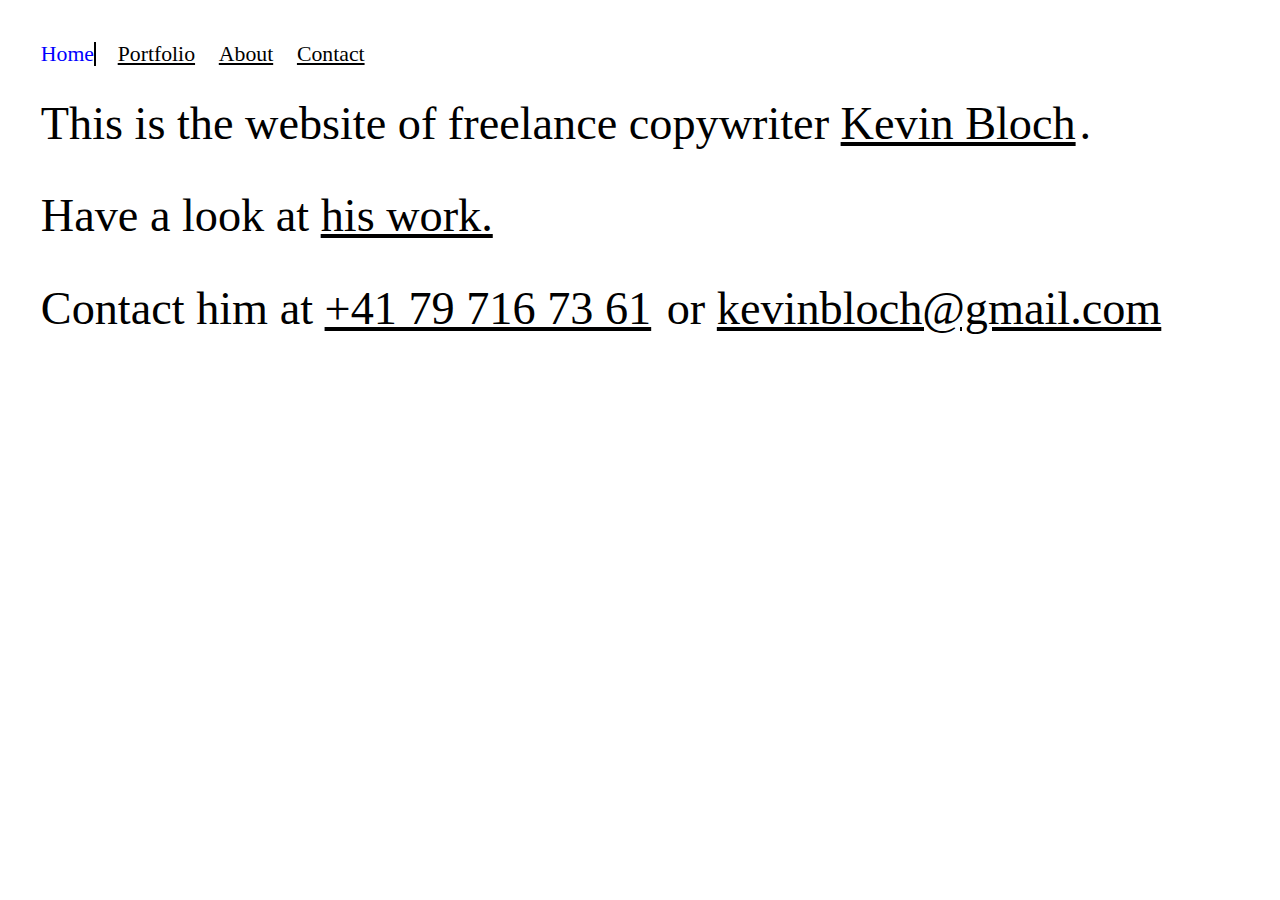
<file: kevinbloch/index.html>
<!DOCTYPE html>

<html>
<head>
<link rel="shortcut icon" type="image/png" href="favicon.png"/>
<title>Home</title>

<meta charset="UTF-8">
<meta name="description" content="Kevin Bloch is a digital copywriter based in Zurich. He writes in English and German and conceptualizes cross-media campaigns.">
<meta name="keywords" content="copywriter, texter, konzept, Kevin Bloch">
<meta name="author" content="Kevin Bloch">
<meta name="viewport" content="width=device-width, initial-scale=1.0">

</head>




<script>
var page = "index";
</script>



<!-- include navigation -->
<script src="//ajax.googleapis.com/ajax/libs/jquery/2.0.0/jquery.min.js"></script>
<link rel="stylesheet" type="text/css" href="css/nav.css">
<script src="js/nav.js"></script>




<script src="js/typeit_min.js"></script>

  <!-- type it js -->
  <link rel="stylesheet" type="text/css" href="css/typewriter.css">

  <span class="type-it"></span>
<script>



var typeit_done_cookie = document.cookie.replace(/(?:(?:^|.*;\s*)typeit_done\s*\=\s*([^;]*).*$)|^.*$/, "$1");


function set_cookie() {
  document.cookie = "typeit_done=true";
}

window.onbeforeunload = function(e) {
    document.cookie = 'cookiename=; expires=' + d.toGMTString() + ';';
};

if (typeit_done_cookie != 'true') {
$('.type-it').typeIt({
  callback: set_cookie(),
  cursor: false,
  speed: 30,
  strings: ['This is the website of freelance copywriter <a href="about">Kevin&nbsp;Bloch</a>.',' ', 'Have a look at <a href="portfolio">his work.</a>',' ', 'Contact him at <a href="tel:+41 79 716 73 61">+41 79 716 73 61</a> or <a href="mailto:kevinbloch@gmail.com">kevinbloch@gmail.com</a>']
});
 }

else {
  document.write(
  '<div class=about>This is the website of freelance copywriter <a href="about">Kevin&nbsp;Bloch</a>.<br><br>'+
  'Have a look at <a href="portfolio">his work.</a><br><br>'+
  'Contact him at <a href="tel:+41 79 716 73 61">+41 79 716 73 61</a> or <a href="mailto:kevinbloch@gmail.com">kevinbloch@gmail.com</a></div>'
);
}

</script>



<noscript>
This is the website of freelance copywriter <a href="about">Kevin Bloch</a>.<br> Have a look at <a href="portfolio">his work.</a> <br>Contact him at +41 79 716 73 61 or <a href="kevinbloch@gmail.com">kevinbloch@gmail.com</a>
</noscript>



</html>
</file>
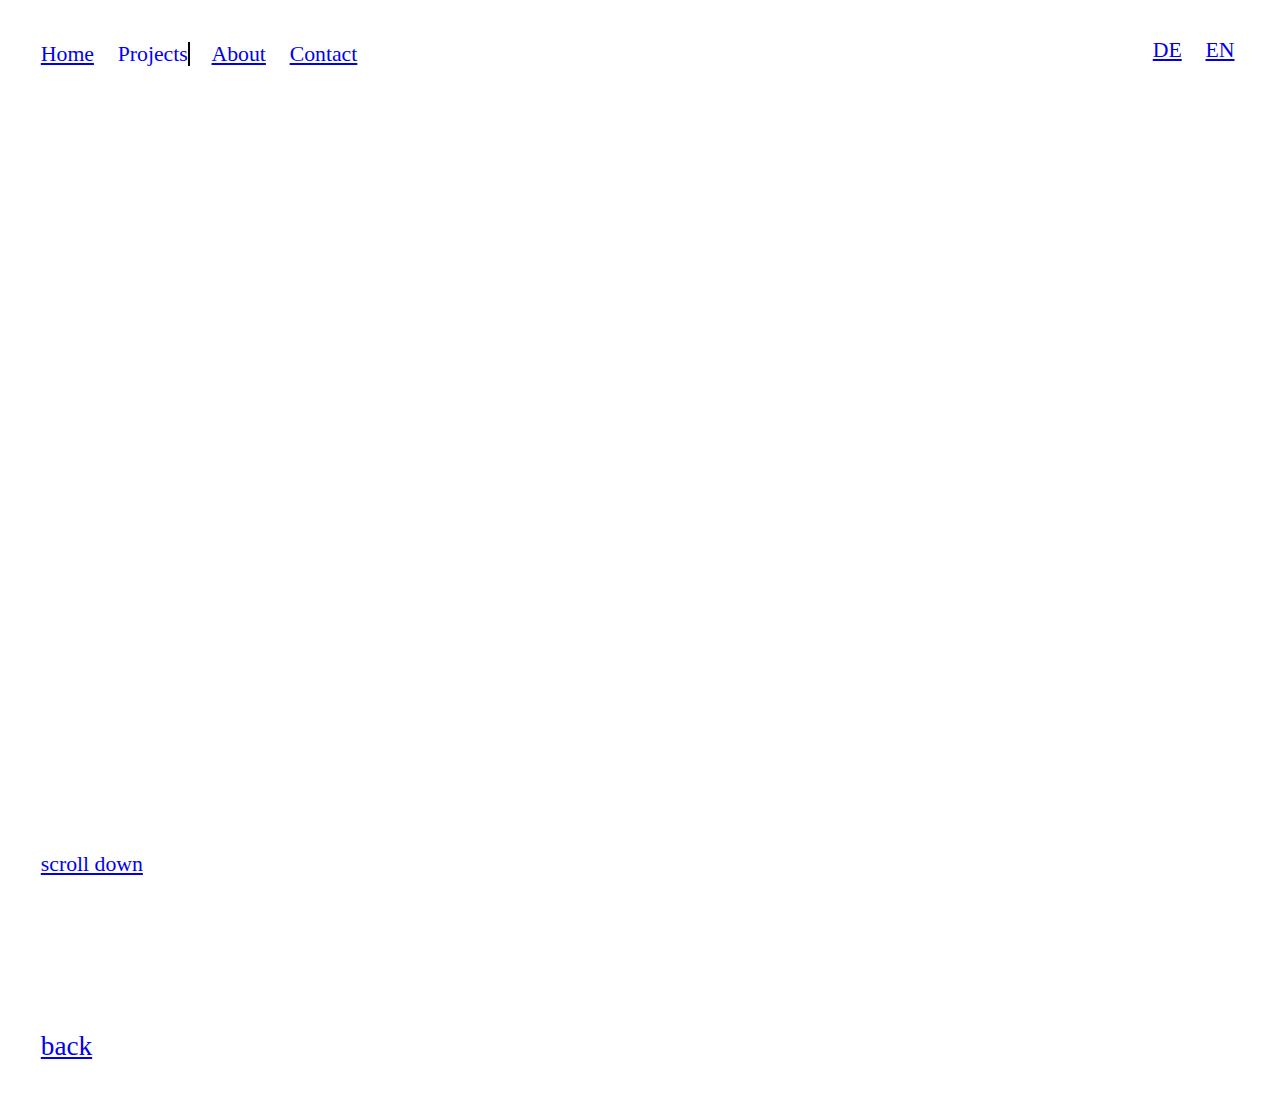
<file: project.html>
<!DOCTYPE html>

<head>
  <link rel="shortcut icon" type="image/png" href="favicon.png">

<title>Portfolio</title>

<meta charset="UTF-8">
<meta name="description" content="A project.">
<meta name="keywords" content="copywriter, texter, konzept, Kevin Bloch">
<meta name="author" content="Kevin Bloch">
<meta name="viewport" content="width=device-width, initial-scale=1.0">

<!-- Global Site Tag (gtag.js) - Google Analytics -->
<script async src="https://www.googletagmanager.com/gtag/js?id=UA-104470631-1"></script>
<script>
  window.dataLayer = window.dataLayer || [];
  function gtag(){dataLayer.push(arguments)};
  gtag('js', new Date());

  gtag('config', 'UA-104470631-1');
</script>


</head>





<style>



  /*******************************************************************************************************/

  body {
    margin: 1.5em;
  }

.en {
  color: white;
  background-color: black;
}

.en a {color: white;}

.de a {color:black;}

.de {
  color: black;
  background-color: white;
}





.type-it, body  {
  font-family: "Segoe UI","Helvetica Neue";
  font-weight: 500;
  font-size: 1.7em;
  line-height: 1em;
  }

.about, .contact  {
  font-size: 1.7em;
  line-height: 1em;
}




  body a {
  text-decoration: underline;
  border-right: .1em solid transparent;

  }


 a:hover {
     color:blue;
     text-decoration: none;
     animation:
       typing 0.5s steps(40, end),
       blink-caret 1.0s step-end infinite;
  }





  /*******************************************************************************************************/

  /* The typing effect */
  @keyframes typing {
    from { width: 0 }
    to { width: 100% }
  }

  /* The typewriter cursor effect */
  @keyframes blink-caret {
    from, to { border-color: transparent }
    50% { border-color: black; }
  }



  /*responsive */
  /*******************************************************************************************************//*******************************************************************************************************/
  @media only screen and (max-width: 950px){
    body  {
      font-size: 0.8em;
        }
  }


  @media (min-width: 1680px) {
    body {font-size: 2.5em;}
</style>
<script type="text/javascript">
 project_list = [




 audi = {
  string : "audi",
 client : "Audi",

 name_en : "Casemovie Explains Men",
 project_en : "A casemovie about the Audi RS 4 mailing and deep zoom banner campaign.",
 special_en : "It points out men's fascination for cars and goes on to explain how the campaign exploits the male brain.",

 name_de : "Casemovie erklärt Männer",
 project_de : "Ein casemovie über das Audi RS 4 Mailing und die Deep Zoom Banner-Kampagne.",
 special_de : "Der Film erklärt die männliche Fastzination für Autos und zeigt, wie die Kampagne das männliche Gehirn austrickst.",

 images : 0,
 },



 colgate = {
string : "colgate",
client : "Colgate-Palmolive",

name_en : "Time-ticking Campaign",
project_en : "A campaign with a contest to popularize Colgate's 12-hour protection toothpaste.",
special_en : "To emphasize the 12-hour lasting protection of Colgate's toothpaste, the contest required participants to repost the contest every 12 hours. The longest reposting-chain won.",

name_de : "Kampagne auf Zeit",
project_de : "Eine Kampagne mit einem Wettbewerb, der den 12-Stunden-Schutz Colgates Zahnpasta kommuniziert.",
special_de : "Um den 12-Stunden-Schutz hervorzuheben, verlangte der Wettbewerb von seinen Teilnehmern, den Wettbewerb mindestens alle 12 Stunden weiterzuleiten. Die längste Kette gewann.",

images : 8,
},



 palmolive = {
  string : "palmolive",
 client : "Colgate-Palmolive",

 name_en : "Campaign for your Hands",
 project_en : "A cross-media campaign to advertise Palmolive's soap by explaining the importance of washing your hands.",
 special_en : "The campaign also uses QR codes and cameras on germ-rich spots to demonstrate how often we pick up bacteria.",

 name_de : "Kampagne mit Händen",
 project_de : "Die Kampagne bewirbt die Seife von Palmolive indem sie die Wichtigkeit vom Händewaschen erklärt.",
 special_de : "Die Kampagne benutzt auch QR Codes und Kameras an Infektions-Hotspots um zu demonstieren, wie oft wir Bakterien aufnehmen.",

 images : 7,
 },





 // dksh = {
 //   string : "dksh",
 //  client : "DKSH",
 //
 //  name_en : "Asia Print Ads",
 //  project_en : "A print ad campaign that demonstrates DKSH's footing in Asia.",
 //  special_en : "",
 //
 //  name_de : "Druckanzeigen für Asien",
 //  project_de : "Eine Anzeige-Kampagne, die DKSHs lange Erfahrung in Asien demonstriert.",
 //  special_de : "",
 //
 //  images : 1,
 //  },



 marionnaud = {
   string : "marionnaud",
  client : "Marionnaud",

  name_en : "Print Ads for your Mother",
  project_en : "A mailing sent on Mother's Day.",
  special_en : "Being provided with almost no information about the perfumes, I came up with my own psychedelic descriptions",

  name_de : "Anzeige für deine Mutter",
  project_de : "Ein Mailing verschickt am Muttertag.",
  special_de : "Da ich weder die Parfums noch Informationen über sie erhielt, erfand ich eigene, psychedelisch inspirierte Beschreibungen.",

  images : 4,
  },



 microsoft = {
   string : "microsoft",
  client : "Microsoft",

  name_en : "Mailing for Working People",
  project_en : "A Mailing adressed at small and medium businesses explaining the use of Microsoft's new software tools.",
  special_en : "The mailing was personalized for various profession groups to demonstrate how Microsoft's new software adds to their existing tools.",

  name_de : "Mailing für KMU",
  project_de : "Ein Mailing für kleine und mittlere Unternehmen erklärt den Nutzen von Microsofts neuer Software.",
  special_de : "Das Mailing war personalisiert für verschiedene Berufsgruppen um zu zeigen, wie Microsofts neue Software ihre eigenen Werkzeuge ergänzt.",


  images : 4,
  },


 microsoft2 = {
   string : "microsoft2",
  client : "Microsoft",

  name_en : "Mailing from the Future",
  project_en : "A mailing that was seemlessly integrated in Bilanz, a financial magazine.",
  special_en : "This issue of Bilanz contained a special article from the future for subscribers, telling the story of how this very article changed their life by convincing them to invest in cloud computing.",

  name_de : "Mailing aus der Zukunft",
  project_de : "Ein Mailing integriert ins Bilanz, ein Finanzmagazin.",
  special_de : "Diese Ausgabe des Bilanz beinhaltet einen speziellen Artikel aus der Zukunft für Abonnenten. Er erzählt die Geschichte, wie genau dieser Artikel das Leben der Abonnnenten änderte, indem er sie von Cloud Computing überzeugte.",

  images : 4,
  },


 migros = {
  string : "migros",
 client : "Migros",

 name_en : "Interactive Hiking Trails",
 project_en : "A campaign with a contest to advertise Migros' Heidi product line.",
 special_en : "The contest includes an app that allows marking your favorite benches in the mountain areas. The campaign aims to ignite love for the Swiss mountain areas and connect them to the Heidi products, fostering identification.",

 name_de : "Interaktive Wanderwege",
 project_de : "Eine Kampagne mit einem Wettbewerb für die Heidi-Produktlinie von Migros.",
 special_de : "Der Wettbwerb beinhaltete eine App, mit der man seine Lieblingsbergbänkli in den Bergen markieren konnte.",

 images : 13,
 },


 mobimo = {
   string : "mobimo",
  client : "Mobimo",

  name_en : "Tower Website",
  project_en : "A website advertising the new flats of the Mobimo Tower.",
  special_en : "The new website was combined with an AdWords campaign. To this day, all flats are rented out except one or two on the top floors.",

  name_de : "Website für einen Turm",
  project_de : "A website für die neuen Wohnungen im Mobimo Tower.",
  special_de : "Die neue Webseite wurde mit einer AdWords Kampagne kombiniert. Heute sind alle Wohnungen ausverkauft ausser die teuersten in den obersten Etagen.",

  images : 8,
  },


 neocitran = {
  string : "neocitran",
 client : "Novartis",

 name_en : "Cuckatoo Campaign",
 project_en : "A campaign aimed to give NeoCitran the edge over its competitors.",
 special_en : "For some reason, the campaign was required to include a cuckatoo. The approach was a literary one, taking the cheeky cuckatoo as a metaphor for the cough that would never stop.",

 name_de : "Kakadu Kampagne",
 project_de : "Eine Kampagne um das Hustenmittel NeoCitran bekannter zu machen.",
 special_de : "Aus irgendeinem Grund sollte die Kampagne einen Kakadu enthalten. Der Kakadu wurde als Metapher integriert, für den Husten der nie Ruhe gibt.",

 images : 10,
 },




 novartis = {
   string : "novartis",
  client : "Novartis",

  name_en : "Global Master Website",
  project_en : "A new website that was to serve as a template for all subsidiaries.",
  special_en : "The content was written in cooperation with doctors and trainers to ensure medical accuracy. Internal cross-linking was an important focus on the site, ensuring that consumers would understand the connection between certain symptoms and the products to relieve them.",

  name_de : "Globale Master Website",
  project_de : "Eine neue Webseite, die als Vorlage für alle Novartis-Niederlassungen dienen sollte.",
  special_de : "Der Inhalt wurde in Zusammenarbeit mit Ärzten und Sportinstruktoren erarbeitet um medizinische Genauigkeit zu garantieren. Wichtig waren interne Verlinkungen um den Zusammenhang zwischen bestimmten Symptomen und dazugehörigen Produkten zu vermitteln.",

  images : 15,
  },



 novartis2 = {
   string : "novartis2",
  client : "Novartis",

  name_en : "Internal Communication",
  project_en : "A video and internal newsletter informing Novartis employees worldwide of their new Voltaren website.",
  special_en : "The tonality of the video aims for 'American enthusiasm', adressing the culture of the Voltaren management responsible for the project. The communication also emphasizes the website as a collective Novartis project, thereby aiming to persuade the various branches to adapt the new template for their local websites.",

  name_de : "Interne Kommunikation",
  project_de : "Ein Video und ein interner Newsletter informiert Novartis Mitarbeiter weltweit über ihre neue Webseite.",
  special_de : "",

  images : 1,
  },




 // rog = {
 //   string : "rog",
 //  client : "Reporters without borders",
 //
 //  name_en : "Putin Video Ad",
 //  project_en : "A video raising awareness of the journalists' rights being threatened.",
 //  special_en : "",
 //
 //  name_de : "Putin Video",
 //  project_de : "Ein Video, das auf die bedrohten Rechte von Journalisten aufmerksam machen soll.",
 //  special_de : "",
 //
 //  images : 0,
 //  },




 // schindler = {
 //  string : "schindler",
 // client : "Schindler",
 // name : "Image Material",
 // project : "Posters for an event hosted by Schindler.",
 // special : "",
 // images : 2,
 // },



 //
 // valora = {
 //  string : "valora",
 // client : "Valora",
 //
 // name : "Product Rebranding",
 // project : "Renaming Valora's ok.- product line.",
 // special : "Ok.- products are neither especially cheap nor expensive, and they lack distinctive features. To communicate that their products are more than just ok, they each got their own adjective.",
 //
 // images : 2,
 // },

] ;
</script>



<html>
<meta name="viewport" content="width=device-width, initial-scale=1.0">

<script>
var page = "project";
var project_page = 'True'
</script>

<script type="text/javascript">/*! jQuery v3.2.1 -ajax,-ajax/jsonp,-ajax/load,-ajax/parseXML,-ajax/script,-ajax/var/location,-ajax/var/nonce,-ajax/var/rquery,-ajax/xhr,-manipulation/_evalUrl,-event/ajax,-effects,-effects/Tween,-effects/animatedSelector | (c) JS Foundation and other contributors | jquery.org/license */
!function(a,b){"use strict";"object"==typeof module&&"object"==typeof module.exports?module.exports=a.document?b(a,!0):function(a){if(!a.document)throw new Error("jQuery requires a window with a document");return b(a)}:b(a)}("undefined"!=typeof window?window:this,function(a,b){"use strict";var c=[],d=a.document,e=Object.getPrototypeOf,f=c.slice,g=c.concat,h=c.push,i=c.indexOf,j={},k=j.toString,l=j.hasOwnProperty,m=l.toString,n=m.call(Object),o={};function p(a,b){b=b||d;var c=b.createElement("script");c.text=a,b.head.appendChild(c).parentNode.removeChild(c)}var q="3.2.1 -ajax,-ajax/jsonp,-ajax/load,-ajax/parseXML,-ajax/script,-ajax/var/location,-ajax/var/nonce,-ajax/var/rquery,-ajax/xhr,-manipulation/_evalUrl,-event/ajax,-effects,-effects/Tween,-effects/animatedSelector",r=function(a,b){return new r.fn.init(a,b)},s=/^[\s\uFEFF\xA0]+|[\s\uFEFF\xA0]+$/g,t=/^-ms-/,u=/-([a-z])/g,v=function(a,b){return b.toUpperCase()};r.fn=r.prototype={jquery:q,constructor:r,length:0,toArray:function(){return f.call(this)},get:function(a){return null==a?f.call(this):a<0?this[a+this.length]:this[a]},pushStack:function(a){var b=r.merge(this.constructor(),a);return b.prevObject=this,b},each:function(a){return r.each(this,a)},map:function(a){return this.pushStack(r.map(this,function(b,c){return a.call(b,c,b)}))},slice:function(){return this.pushStack(f.apply(this,arguments))},first:function(){return this.eq(0)},last:function(){return this.eq(-1)},eq:function(a){var b=this.length,c=+a+(a<0?b:0);return this.pushStack(c>=0&&c<b?[this[c]]:[])},end:function(){return this.prevObject||this.constructor()},push:h,sort:c.sort,splice:c.splice},r.extend=r.fn.extend=function(){var a,b,c,d,e,f,g=arguments[0]||{},h=1,i=arguments.length,j=!1;for("boolean"==typeof g&&(j=g,g=arguments[h]||{},h++),"object"==typeof g||r.isFunction(g)||(g={}),h===i&&(g=this,h--);h<i;h++)if(null!=(a=arguments[h]))for(b in a)c=g[b],d=a[b],g!==d&&(j&&d&&(r.isPlainObject(d)||(e=Array.isArray(d)))?(e?(e=!1,f=c&&Array.isArray(c)?c:[]):f=c&&r.isPlainObject(c)?c:{},g[b]=r.extend(j,f,d)):void 0!==d&&(g[b]=d));return g},r.extend({expando:"jQuery"+(q+Math.random()).replace(/\D/g,""),isReady:!0,error:function(a){throw new Error(a)},noop:function(){},isFunction:function(a){return"function"===r.type(a)},isWindow:function(a){return null!=a&&a===a.window},isNumeric:function(a){var b=r.type(a);return("number"===b||"string"===b)&&!isNaN(a-parseFloat(a))},isPlainObject:function(a){var b,c;return!(!a||"[object Object]"!==k.call(a))&&(!(b=e(a))||(c=l.call(b,"constructor")&&b.constructor,"function"==typeof c&&m.call(c)===n))},isEmptyObject:function(a){var b;for(b in a)return!1;return!0},type:function(a){return null==a?a+"":"object"==typeof a||"function"==typeof a?j[k.call(a)]||"object":typeof a},globalEval:function(a){p(a)},camelCase:function(a){return a.replace(t,"ms-").replace(u,v)},each:function(a,b){var c,d=0;if(w(a)){for(c=a.length;d<c;d++)if(b.call(a[d],d,a[d])===!1)break}else for(d in a)if(b.call(a[d],d,a[d])===!1)break;return a},trim:function(a){return null==a?"":(a+"").replace(s,"")},makeArray:function(a,b){var c=b||[];return null!=a&&(w(Object(a))?r.merge(c,"string"==typeof a?[a]:a):h.call(c,a)),c},inArray:function(a,b,c){return null==b?-1:i.call(b,a,c)},merge:function(a,b){for(var c=+b.length,d=0,e=a.length;d<c;d++)a[e++]=b[d];return a.length=e,a},grep:function(a,b,c){for(var d,e=[],f=0,g=a.length,h=!c;f<g;f++)d=!b(a[f],f),d!==h&&e.push(a[f]);return e},map:function(a,b,c){var d,e,f=0,h=[];if(w(a))for(d=a.length;f<d;f++)e=b(a[f],f,c),null!=e&&h.push(e);else for(f in a)e=b(a[f],f,c),null!=e&&h.push(e);return g.apply([],h)},guid:1,proxy:function(a,b){var c,d,e;if("string"==typeof b&&(c=a[b],b=a,a=c),r.isFunction(a))return d=f.call(arguments,2),e=function(){return a.apply(b||this,d.concat(f.call(arguments)))},e.guid=a.guid=a.guid||r.guid++,e},now:Date.now,support:o}),"function"==typeof Symbol&&(r.fn[Symbol.iterator]=c[Symbol.iterator]),r.each("Boolean Number String Function Array Date RegExp Object Error Symbol".split(" "),function(a,b){j["[object "+b+"]"]=b.toLowerCase()});function w(a){var b=!!a&&"length"in a&&a.length,c=r.type(a);return"function"!==c&&!r.isWindow(a)&&("array"===c||0===b||"number"==typeof b&&b>0&&b-1 in a)}var x=function(a){var b,c,d,e,f,g,h,i,j,k,l,m,n,o,p,q,r,s,t,u="sizzle"+1*new Date,v=a.document,w=0,x=0,y=ha(),z=ha(),A=ha(),B=function(a,b){return a===b&&(l=!0),0},C={}.hasOwnProperty,D=[],E=D.pop,F=D.push,G=D.push,H=D.slice,I=function(a,b){for(var c=0,d=a.length;c<d;c++)if(a[c]===b)return c;return-1},J="checked|selected|async|autofocus|autoplay|controls|defer|disabled|hidden|ismap|loop|multiple|open|readonly|required|scoped",K="[\\x20\\t\\r\\n\\f]",L="(?:\\\\.|[\\w-]|[^\0-\\xa0])+",M="\\["+K+"*("+L+")(?:"+K+"*([*^$|!~]?=)"+K+"*(?:'((?:\\\\.|[^\\\\'])*)'|\"((?:\\\\.|[^\\\\\"])*)\"|("+L+"))|)"+K+"*\\]",N=":("+L+")(?:\\((('((?:\\\\.|[^\\\\'])*)'|\"((?:\\\\.|[^\\\\\"])*)\")|((?:\\\\.|[^\\\\()[\\]]|"+M+")*)|.*)\\)|)",O=new RegExp(K+"+","g"),P=new RegExp("^"+K+"+|((?:^|[^\\\\])(?:\\\\.)*)"+K+"+$","g"),Q=new RegExp("^"+K+"*,"+K+"*"),R=new RegExp("^"+K+"*([>+~]|"+K+")"+K+"*"),S=new RegExp("="+K+"*([^\\]'\"]*?)"+K+"*\\]","g"),T=new RegExp(N),U=new RegExp("^"+L+"$"),V={ID:new RegExp("^#("+L+")"),CLASS:new RegExp("^\\.("+L+")"),TAG:new RegExp("^("+L+"|[*])"),ATTR:new RegExp("^"+M),PSEUDO:new RegExp("^"+N),CHILD:new RegExp("^:(only|first|last|nth|nth-last)-(child|of-type)(?:\\("+K+"*(even|odd|(([+-]|)(\\d*)n|)"+K+"*(?:([+-]|)"+K+"*(\\d+)|))"+K+"*\\)|)","i"),bool:new RegExp("^(?:"+J+")$","i"),needsContext:new RegExp("^"+K+"*[>+~]|:(even|odd|eq|gt|lt|nth|first|last)(?:\\("+K+"*((?:-\\d)?\\d*)"+K+"*\\)|)(?=[^-]|$)","i")},W=/^(?:input|select|textarea|button)$/i,X=/^h\d$/i,Y=/^[^{]+\{\s*\[native \w/,Z=/^(?:#([\w-]+)|(\w+)|\.([\w-]+))$/,$=/[+~]/,_=new RegExp("\\\\([\\da-f]{1,6}"+K+"?|("+K+")|.)","ig"),aa=function(a,b,c){var d="0x"+b-65536;return d!==d||c?b:d<0?String.fromCharCode(d+65536):String.fromCharCode(d>>10|55296,1023&d|56320)},ba=/([\0-\x1f\x7f]|^-?\d)|^-$|[^\0-\x1f\x7f-\uFFFF\w-]/g,ca=function(a,b){return b?"\0"===a?"\ufffd":a.slice(0,-1)+"\\"+a.charCodeAt(a.length-1).toString(16)+" ":"\\"+a},da=function(){m()},ea=ta(function(a){return a.disabled===!0&&("form"in a||"label"in a)},{dir:"parentNode",next:"legend"});try{G.apply(D=H.call(v.childNodes),v.childNodes),D[v.childNodes.length].nodeType}catch(fa){G={apply:D.length?function(a,b){F.apply(a,H.call(b))}:function(a,b){var c=a.length,d=0;while(a[c++]=b[d++]);a.length=c-1}}}function ga(a,b,d,e){var f,h,j,k,l,o,r,s=b&&b.ownerDocument,w=b?b.nodeType:9;if(d=d||[],"string"!=typeof a||!a||1!==w&&9!==w&&11!==w)return d;if(!e&&((b?b.ownerDocument||b:v)!==n&&m(b),b=b||n,p)){if(11!==w&&(l=Z.exec(a)))if(f=l[1]){if(9===w){if(!(j=b.getElementById(f)))return d;if(j.id===f)return d.push(j),d}else if(s&&(j=s.getElementById(f))&&t(b,j)&&j.id===f)return d.push(j),d}else{if(l[2])return G.apply(d,b.getElementsByTagName(a)),d;if((f=l[3])&&c.getElementsByClassName&&b.getElementsByClassName)return G.apply(d,b.getElementsByClassName(f)),d}if(c.qsa&&!A[a+" "]&&(!q||!q.test(a))){if(1!==w)s=b,r=a;else if("object"!==b.nodeName.toLowerCase()){(k=b.getAttribute("id"))?k=k.replace(ba,ca):b.setAttribute("id",k=u),o=g(a),h=o.length;while(h--)o[h]="#"+k+" "+sa(o[h]);r=o.join(","),s=$.test(a)&&qa(b.parentNode)||b}if(r)try{return G.apply(d,s.querySelectorAll(r)),d}catch(x){}finally{k===u&&b.removeAttribute("id")}}}return i(a.replace(P,"$1"),b,d,e)}function ha(){var a=[];function b(c,e){return a.push(c+" ")>d.cacheLength&&delete b[a.shift()],b[c+" "]=e}return b}function ia(a){return a[u]=!0,a}function ja(a){var b=n.createElement("fieldset");try{return!!a(b)}catch(c){return!1}finally{b.parentNode&&b.parentNode.removeChild(b),b=null}}function ka(a,b){var c=a.split("|"),e=c.length;while(e--)d.attrHandle[c[e]]=b}function la(a,b){var c=b&&a,d=c&&1===a.nodeType&&1===b.nodeType&&a.sourceIndex-b.sourceIndex;if(d)return d;if(c)while(c=c.nextSibling)if(c===b)return-1;return a?1:-1}function ma(a){return function(b){var c=b.nodeName.toLowerCase();return"input"===c&&b.type===a}}function na(a){return function(b){var c=b.nodeName.toLowerCase();return("input"===c||"button"===c)&&b.type===a}}function oa(a){return function(b){return"form"in b?b.parentNode&&b.disabled===!1?"label"in b?"label"in b.parentNode?b.parentNode.disabled===a:b.disabled===a:b.isDisabled===a||b.isDisabled!==!a&&ea(b)===a:b.disabled===a:"label"in b&&b.disabled===a}}function pa(a){return ia(function(b){return b=+b,ia(function(c,d){var e,f=a([],c.length,b),g=f.length;while(g--)c[e=f[g]]&&(c[e]=!(d[e]=c[e]))})})}function qa(a){return a&&"undefined"!=typeof a.getElementsByTagName&&a}c=ga.support={},f=ga.isXML=function(a){var b=a&&(a.ownerDocument||a).documentElement;return!!b&&"HTML"!==b.nodeName},m=ga.setDocument=function(a){var b,e,g=a?a.ownerDocument||a:v;return g!==n&&9===g.nodeType&&g.documentElement?(n=g,o=n.documentElement,p=!f(n),v!==n&&(e=n.defaultView)&&e.top!==e&&(e.addEventListener?e.addEventListener("unload",da,!1):e.attachEvent&&e.attachEvent("onunload",da)),c.attributes=ja(function(a){return a.className="i",!a.getAttribute("className")}),c.getElementsByTagName=ja(function(a){return a.appendChild(n.createComment("")),!a.getElementsByTagName("*").length}),c.getElementsByClassName=Y.test(n.getElementsByClassName),c.getById=ja(function(a){return o.appendChild(a).id=u,!n.getElementsByName||!n.getElementsByName(u).length}),c.getById?(d.filter.ID=function(a){var b=a.replace(_,aa);return function(a){return a.getAttribute("id")===b}},d.find.ID=function(a,b){if("undefined"!=typeof b.getElementById&&p){var c=b.getElementById(a);return c?[c]:[]}}):(d.filter.ID=function(a){var b=a.replace(_,aa);return function(a){var c="undefined"!=typeof a.getAttributeNode&&a.getAttributeNode("id");return c&&c.value===b}},d.find.ID=function(a,b){if("undefined"!=typeof b.getElementById&&p){var c,d,e,f=b.getElementById(a);if(f){if(c=f.getAttributeNode("id"),c&&c.value===a)return[f];e=b.getElementsByName(a),d=0;while(f=e[d++])if(c=f.getAttributeNode("id"),c&&c.value===a)return[f]}return[]}}),d.find.TAG=c.getElementsByTagName?function(a,b){return"undefined"!=typeof b.getElementsByTagName?b.getElementsByTagName(a):c.qsa?b.querySelectorAll(a):void 0}:function(a,b){var c,d=[],e=0,f=b.getElementsByTagName(a);if("*"===a){while(c=f[e++])1===c.nodeType&&d.push(c);return d}return f},d.find.CLASS=c.getElementsByClassName&&function(a,b){if("undefined"!=typeof b.getElementsByClassName&&p)return b.getElementsByClassName(a)},r=[],q=[],(c.qsa=Y.test(n.querySelectorAll))&&(ja(function(a){o.appendChild(a).innerHTML="<a id='"+u+"'></a><select id='"+u+"-\r\\' msallowcapture=''><option selected=''></option></select>",a.querySelectorAll("[msallowcapture^='']").length&&q.push("[*^$]="+K+"*(?:''|\"\")"),a.querySelectorAll("[selected]").length||q.push("\\["+K+"*(?:value|"+J+")"),a.querySelectorAll("[id~="+u+"-]").length||q.push("~="),a.querySelectorAll(":checked").length||q.push(":checked"),a.querySelectorAll("a#"+u+"+*").length||q.push(".#.+[+~]")}),ja(function(a){a.innerHTML="<a href='' disabled='disabled'></a><select disabled='disabled'><option/></select>";var b=n.createElement("input");b.setAttribute("type","hidden"),a.appendChild(b).setAttribute("name","D"),a.querySelectorAll("[name=d]").length&&q.push("name"+K+"*[*^$|!~]?="),2!==a.querySelectorAll(":enabled").length&&q.push(":enabled",":disabled"),o.appendChild(a).disabled=!0,2!==a.querySelectorAll(":disabled").length&&q.push(":enabled",":disabled"),a.querySelectorAll("*,:x"),q.push(",.*:")})),(c.matchesSelector=Y.test(s=o.matches||o.webkitMatchesSelector||o.mozMatchesSelector||o.oMatchesSelector||o.msMatchesSelector))&&ja(function(a){c.disconnectedMatch=s.call(a,"*"),s.call(a,"[s!='']:x"),r.push("!=",N)}),q=q.length&&new RegExp(q.join("|")),r=r.length&&new RegExp(r.join("|")),b=Y.test(o.compareDocumentPosition),t=b||Y.test(o.contains)?function(a,b){var c=9===a.nodeType?a.documentElement:a,d=b&&b.parentNode;return a===d||!(!d||1!==d.nodeType||!(c.contains?c.contains(d):a.compareDocumentPosition&&16&a.compareDocumentPosition(d)))}:function(a,b){if(b)while(b=b.parentNode)if(b===a)return!0;return!1},B=b?function(a,b){if(a===b)return l=!0,0;var d=!a.compareDocumentPosition-!b.compareDocumentPosition;return d?d:(d=(a.ownerDocument||a)===(b.ownerDocument||b)?a.compareDocumentPosition(b):1,1&d||!c.sortDetached&&b.compareDocumentPosition(a)===d?a===n||a.ownerDocument===v&&t(v,a)?-1:b===n||b.ownerDocument===v&&t(v,b)?1:k?I(k,a)-I(k,b):0:4&d?-1:1)}:function(a,b){if(a===b)return l=!0,0;var c,d=0,e=a.parentNode,f=b.parentNode,g=[a],h=[b];if(!e||!f)return a===n?-1:b===n?1:e?-1:f?1:k?I(k,a)-I(k,b):0;if(e===f)return la(a,b);c=a;while(c=c.parentNode)g.unshift(c);c=b;while(c=c.parentNode)h.unshift(c);while(g[d]===h[d])d++;return d?la(g[d],h[d]):g[d]===v?-1:h[d]===v?1:0},n):n},ga.matches=function(a,b){return ga(a,null,null,b)},ga.matchesSelector=function(a,b){if((a.ownerDocument||a)!==n&&m(a),b=b.replace(S,"='$1']"),c.matchesSelector&&p&&!A[b+" "]&&(!r||!r.test(b))&&(!q||!q.test(b)))try{var d=s.call(a,b);if(d||c.disconnectedMatch||a.document&&11!==a.document.nodeType)return d}catch(e){}return ga(b,n,null,[a]).length>0},ga.contains=function(a,b){return(a.ownerDocument||a)!==n&&m(a),t(a,b)},ga.attr=function(a,b){(a.ownerDocument||a)!==n&&m(a);var e=d.attrHandle[b.toLowerCase()],f=e&&C.call(d.attrHandle,b.toLowerCase())?e(a,b,!p):void 0;return void 0!==f?f:c.attributes||!p?a.getAttribute(b):(f=a.getAttributeNode(b))&&f.specified?f.value:null},ga.escape=function(a){return(a+"").replace(ba,ca)},ga.error=function(a){throw new Error("Syntax error, unrecognized expression: "+a)},ga.uniqueSort=function(a){var b,d=[],e=0,f=0;if(l=!c.detectDuplicates,k=!c.sortStable&&a.slice(0),a.sort(B),l){while(b=a[f++])b===a[f]&&(e=d.push(f));while(e--)a.splice(d[e],1)}return k=null,a},e=ga.getText=function(a){var b,c="",d=0,f=a.nodeType;if(f){if(1===f||9===f||11===f){if("string"==typeof a.textContent)return a.textContent;for(a=a.firstChild;a;a=a.nextSibling)c+=e(a)}else if(3===f||4===f)return a.nodeValue}else while(b=a[d++])c+=e(b);return c},d=ga.selectors={cacheLength:50,createPseudo:ia,match:V,attrHandle:{},find:{},relative:{">":{dir:"parentNode",first:!0}," ":{dir:"parentNode"},"+":{dir:"previousSibling",first:!0},"~":{dir:"previousSibling"}},preFilter:{ATTR:function(a){return a[1]=a[1].replace(_,aa),a[3]=(a[3]||a[4]||a[5]||"").replace(_,aa),"~="===a[2]&&(a[3]=" "+a[3]+" "),a.slice(0,4)},CHILD:function(a){return a[1]=a[1].toLowerCase(),"nth"===a[1].slice(0,3)?(a[3]||ga.error(a[0]),a[4]=+(a[4]?a[5]+(a[6]||1):2*("even"===a[3]||"odd"===a[3])),a[5]=+(a[7]+a[8]||"odd"===a[3])):a[3]&&ga.error(a[0]),a},PSEUDO:function(a){var b,c=!a[6]&&a[2];return V.CHILD.test(a[0])?null:(a[3]?a[2]=a[4]||a[5]||"":c&&T.test(c)&&(b=g(c,!0))&&(b=c.indexOf(")",c.length-b)-c.length)&&(a[0]=a[0].slice(0,b),a[2]=c.slice(0,b)),a.slice(0,3))}},filter:{TAG:function(a){var b=a.replace(_,aa).toLowerCase();return"*"===a?function(){return!0}:function(a){return a.nodeName&&a.nodeName.toLowerCase()===b}},CLASS:function(a){var b=y[a+" "];return b||(b=new RegExp("(^|"+K+")"+a+"("+K+"|$)"))&&y(a,function(a){return b.test("string"==typeof a.className&&a.className||"undefined"!=typeof a.getAttribute&&a.getAttribute("class")||"")})},ATTR:function(a,b,c){return function(d){var e=ga.attr(d,a);return null==e?"!="===b:!b||(e+="","="===b?e===c:"!="===b?e!==c:"^="===b?c&&0===e.indexOf(c):"*="===b?c&&e.indexOf(c)>-1:"$="===b?c&&e.slice(-c.length)===c:"~="===b?(" "+e.replace(O," ")+" ").indexOf(c)>-1:"|="===b&&(e===c||e.slice(0,c.length+1)===c+"-"))}},CHILD:function(a,b,c,d,e){var f="nth"!==a.slice(0,3),g="last"!==a.slice(-4),h="of-type"===b;return 1===d&&0===e?function(a){return!!a.parentNode}:function(b,c,i){var j,k,l,m,n,o,p=f!==g?"nextSibling":"previousSibling",q=b.parentNode,r=h&&b.nodeName.toLowerCase(),s=!i&&!h,t=!1;if(q){if(f){while(p){m=b;while(m=m[p])if(h?m.nodeName.toLowerCase()===r:1===m.nodeType)return!1;o=p="only"===a&&!o&&"nextSibling"}return!0}if(o=[g?q.firstChild:q.lastChild],g&&s){m=q,l=m[u]||(m[u]={}),k=l[m.uniqueID]||(l[m.uniqueID]={}),j=k[a]||[],n=j[0]===w&&j[1],t=n&&j[2],m=n&&q.childNodes[n];while(m=++n&&m&&m[p]||(t=n=0)||o.pop())if(1===m.nodeType&&++t&&m===b){k[a]=[w,n,t];break}}else if(s&&(m=b,l=m[u]||(m[u]={}),k=l[m.uniqueID]||(l[m.uniqueID]={}),j=k[a]||[],n=j[0]===w&&j[1],t=n),t===!1)while(m=++n&&m&&m[p]||(t=n=0)||o.pop())if((h?m.nodeName.toLowerCase()===r:1===m.nodeType)&&++t&&(s&&(l=m[u]||(m[u]={}),k=l[m.uniqueID]||(l[m.uniqueID]={}),k[a]=[w,t]),m===b))break;return t-=e,t===d||t%d===0&&t/d>=0}}},PSEUDO:function(a,b){var c,e=d.pseudos[a]||d.setFilters[a.toLowerCase()]||ga.error("unsupported pseudo: "+a);return e[u]?e(b):e.length>1?(c=[a,a,"",b],d.setFilters.hasOwnProperty(a.toLowerCase())?ia(function(a,c){var d,f=e(a,b),g=f.length;while(g--)d=I(a,f[g]),a[d]=!(c[d]=f[g])}):function(a){return e(a,0,c)}):e}},pseudos:{not:ia(function(a){var b=[],c=[],d=h(a.replace(P,"$1"));return d[u]?ia(function(a,b,c,e){var f,g=d(a,null,e,[]),h=a.length;while(h--)(f=g[h])&&(a[h]=!(b[h]=f))}):function(a,e,f){return b[0]=a,d(b,null,f,c),b[0]=null,!c.pop()}}),has:ia(function(a){return function(b){return ga(a,b).length>0}}),contains:ia(function(a){return a=a.replace(_,aa),function(b){return(b.textContent||b.innerText||e(b)).indexOf(a)>-1}}),lang:ia(function(a){return U.test(a||"")||ga.error("unsupported lang: "+a),a=a.replace(_,aa).toLowerCase(),function(b){var c;do if(c=p?b.lang:b.getAttribute("xml:lang")||b.getAttribute("lang"))return c=c.toLowerCase(),c===a||0===c.indexOf(a+"-");while((b=b.parentNode)&&1===b.nodeType);return!1}}),target:function(b){var c=a.location&&a.location.hash;return c&&c.slice(1)===b.id},root:function(a){return a===o},focus:function(a){return a===n.activeElement&&(!n.hasFocus||n.hasFocus())&&!!(a.type||a.href||~a.tabIndex)},enabled:oa(!1),disabled:oa(!0),checked:function(a){var b=a.nodeName.toLowerCase();return"input"===b&&!!a.checked||"option"===b&&!!a.selected},selected:function(a){return a.parentNode&&a.parentNode.selectedIndex,a.selected===!0},empty:function(a){for(a=a.firstChild;a;a=a.nextSibling)if(a.nodeType<6)return!1;return!0},parent:function(a){return!d.pseudos.empty(a)},header:function(a){return X.test(a.nodeName)},input:function(a){return W.test(a.nodeName)},button:function(a){var b=a.nodeName.toLowerCase();return"input"===b&&"button"===a.type||"button"===b},text:function(a){var b;return"input"===a.nodeName.toLowerCase()&&"text"===a.type&&(null==(b=a.getAttribute("type"))||"text"===b.toLowerCase())},first:pa(function(){return[0]}),last:pa(function(a,b){return[b-1]}),eq:pa(function(a,b,c){return[c<0?c+b:c]}),even:pa(function(a,b){for(var c=0;c<b;c+=2)a.push(c);return a}),odd:pa(function(a,b){for(var c=1;c<b;c+=2)a.push(c);return a}),lt:pa(function(a,b,c){for(var d=c<0?c+b:c;--d>=0;)a.push(d);return a}),gt:pa(function(a,b,c){for(var d=c<0?c+b:c;++d<b;)a.push(d);return a})}},d.pseudos.nth=d.pseudos.eq;for(b in{radio:!0,checkbox:!0,file:!0,password:!0,image:!0})d.pseudos[b]=ma(b);for(b in{submit:!0,reset:!0})d.pseudos[b]=na(b);function ra(){}ra.prototype=d.filters=d.pseudos,d.setFilters=new ra,g=ga.tokenize=function(a,b){var c,e,f,g,h,i,j,k=z[a+" "];if(k)return b?0:k.slice(0);h=a,i=[],j=d.preFilter;while(h){c&&!(e=Q.exec(h))||(e&&(h=h.slice(e[0].length)||h),i.push(f=[])),c=!1,(e=R.exec(h))&&(c=e.shift(),f.push({value:c,type:e[0].replace(P," ")}),h=h.slice(c.length));for(g in d.filter)!(e=V[g].exec(h))||j[g]&&!(e=j[g](e))||(c=e.shift(),f.push({value:c,type:g,matches:e}),h=h.slice(c.length));if(!c)break}return b?h.length:h?ga.error(a):z(a,i).slice(0)};function sa(a){for(var b=0,c=a.length,d="";b<c;b++)d+=a[b].value;return d}function ta(a,b,c){var d=b.dir,e=b.next,f=e||d,g=c&&"parentNode"===f,h=x++;return b.first?function(b,c,e){while(b=b[d])if(1===b.nodeType||g)return a(b,c,e);return!1}:function(b,c,i){var j,k,l,m=[w,h];if(i){while(b=b[d])if((1===b.nodeType||g)&&a(b,c,i))return!0}else while(b=b[d])if(1===b.nodeType||g)if(l=b[u]||(b[u]={}),k=l[b.uniqueID]||(l[b.uniqueID]={}),e&&e===b.nodeName.toLowerCase())b=b[d]||b;else{if((j=k[f])&&j[0]===w&&j[1]===h)return m[2]=j[2];if(k[f]=m,m[2]=a(b,c,i))return!0}return!1}}function ua(a){return a.length>1?function(b,c,d){var e=a.length;while(e--)if(!a[e](b,c,d))return!1;return!0}:a[0]}function va(a,b,c){for(var d=0,e=b.length;d<e;d++)ga(a,b[d],c);return c}function wa(a,b,c,d,e){for(var f,g=[],h=0,i=a.length,j=null!=b;h<i;h++)(f=a[h])&&(c&&!c(f,d,e)||(g.push(f),j&&b.push(h)));return g}function xa(a,b,c,d,e,f){return d&&!d[u]&&(d=xa(d)),e&&!e[u]&&(e=xa(e,f)),ia(function(f,g,h,i){var j,k,l,m=[],n=[],o=g.length,p=f||va(b||"*",h.nodeType?[h]:h,[]),q=!a||!f&&b?p:wa(p,m,a,h,i),r=c?e||(f?a:o||d)?[]:g:q;if(c&&c(q,r,h,i),d){j=wa(r,n),d(j,[],h,i),k=j.length;while(k--)(l=j[k])&&(r[n[k]]=!(q[n[k]]=l))}if(f){if(e||a){if(e){j=[],k=r.length;while(k--)(l=r[k])&&j.push(q[k]=l);e(null,r=[],j,i)}k=r.length;while(k--)(l=r[k])&&(j=e?I(f,l):m[k])>-1&&(f[j]=!(g[j]=l))}}else r=wa(r===g?r.splice(o,r.length):r),e?e(null,g,r,i):G.apply(g,r)})}function ya(a){for(var b,c,e,f=a.length,g=d.relative[a[0].type],h=g||d.relative[" "],i=g?1:0,k=ta(function(a){return a===b},h,!0),l=ta(function(a){return I(b,a)>-1},h,!0),m=[function(a,c,d){var e=!g&&(d||c!==j)||((b=c).nodeType?k(a,c,d):l(a,c,d));return b=null,e}];i<f;i++)if(c=d.relative[a[i].type])m=[ta(ua(m),c)];else{if(c=d.filter[a[i].type].apply(null,a[i].matches),c[u]){for(e=++i;e<f;e++)if(d.relative[a[e].type])break;return xa(i>1&&ua(m),i>1&&sa(a.slice(0,i-1).concat({value:" "===a[i-2].type?"*":""})).replace(P,"$1"),c,i<e&&ya(a.slice(i,e)),e<f&&ya(a=a.slice(e)),e<f&&sa(a))}m.push(c)}return ua(m)}function za(a,b){var c=b.length>0,e=a.length>0,f=function(f,g,h,i,k){var l,o,q,r=0,s="0",t=f&&[],u=[],v=j,x=f||e&&d.find.TAG("*",k),y=w+=null==v?1:Math.random()||.1,z=x.length;for(k&&(j=g===n||g||k);s!==z&&null!=(l=x[s]);s++){if(e&&l){o=0,g||l.ownerDocument===n||(m(l),h=!p);while(q=a[o++])if(q(l,g||n,h)){i.push(l);break}k&&(w=y)}c&&((l=!q&&l)&&r--,f&&t.push(l))}if(r+=s,c&&s!==r){o=0;while(q=b[o++])q(t,u,g,h);if(f){if(r>0)while(s--)t[s]||u[s]||(u[s]=E.call(i));u=wa(u)}G.apply(i,u),k&&!f&&u.length>0&&r+b.length>1&&ga.uniqueSort(i)}return k&&(w=y,j=v),t};return c?ia(f):f}return h=ga.compile=function(a,b){var c,d=[],e=[],f=A[a+" "];if(!f){b||(b=g(a)),c=b.length;while(c--)f=ya(b[c]),f[u]?d.push(f):e.push(f);f=A(a,za(e,d)),f.selector=a}return f},i=ga.select=function(a,b,c,e){var f,i,j,k,l,m="function"==typeof a&&a,n=!e&&g(a=m.selector||a);if(c=c||[],1===n.length){if(i=n[0]=n[0].slice(0),i.length>2&&"ID"===(j=i[0]).type&&9===b.nodeType&&p&&d.relative[i[1].type]){if(b=(d.find.ID(j.matches[0].replace(_,aa),b)||[])[0],!b)return c;m&&(b=b.parentNode),a=a.slice(i.shift().value.length)}f=V.needsContext.test(a)?0:i.length;while(f--){if(j=i[f],d.relative[k=j.type])break;if((l=d.find[k])&&(e=l(j.matches[0].replace(_,aa),$.test(i[0].type)&&qa(b.parentNode)||b))){if(i.splice(f,1),a=e.length&&sa(i),!a)return G.apply(c,e),c;break}}}return(m||h(a,n))(e,b,!p,c,!b||$.test(a)&&qa(b.parentNode)||b),c},c.sortStable=u.split("").sort(B).join("")===u,c.detectDuplicates=!!l,m(),c.sortDetached=ja(function(a){return 1&a.compareDocumentPosition(n.createElement("fieldset"))}),ja(function(a){return a.innerHTML="<a href='#'></a>","#"===a.firstChild.getAttribute("href")})||ka("type|href|height|width",function(a,b,c){if(!c)return a.getAttribute(b,"type"===b.toLowerCase()?1:2)}),c.attributes&&ja(function(a){return a.innerHTML="<input/>",a.firstChild.setAttribute("value",""),""===a.firstChild.getAttribute("value")})||ka("value",function(a,b,c){if(!c&&"input"===a.nodeName.toLowerCase())return a.defaultValue}),ja(function(a){return null==a.getAttribute("disabled")})||ka(J,function(a,b,c){var d;if(!c)return a[b]===!0?b.toLowerCase():(d=a.getAttributeNode(b))&&d.specified?d.value:null}),ga}(a);r.find=x,r.expr=x.selectors,r.expr[":"]=r.expr.pseudos,r.uniqueSort=r.unique=x.uniqueSort,r.text=x.getText,r.isXMLDoc=x.isXML,r.contains=x.contains,r.escapeSelector=x.escape;var y=function(a,b,c){var d=[],e=void 0!==c;while((a=a[b])&&9!==a.nodeType)if(1===a.nodeType){if(e&&r(a).is(c))break;d.push(a)}return d},z=function(a,b){for(var c=[];a;a=a.nextSibling)1===a.nodeType&&a!==b&&c.push(a);return c},A=r.expr.match.needsContext;function B(a,b){return a.nodeName&&a.nodeName.toLowerCase()===b.toLowerCase()}var C=/^<([a-z][^\/\0>:\x20\t\r\n\f]*)[\x20\t\r\n\f]*\/?>(?:<\/\1>|)$/i,D=/^.[^:#\[\.,]*$/;function E(a,b,c){return r.isFunction(b)?r.grep(a,function(a,d){return!!b.call(a,d,a)!==c}):b.nodeType?r.grep(a,function(a){return a===b!==c}):"string"!=typeof b?r.grep(a,function(a){return i.call(b,a)>-1!==c}):D.test(b)?r.filter(b,a,c):(b=r.filter(b,a),r.grep(a,function(a){return i.call(b,a)>-1!==c&&1===a.nodeType}))}r.filter=function(a,b,c){var d=b[0];return c&&(a=":not("+a+")"),1===b.length&&1===d.nodeType?r.find.matchesSelector(d,a)?[d]:[]:r.find.matches(a,r.grep(b,function(a){return 1===a.nodeType}))},r.fn.extend({find:function(a){var b,c,d=this.length,e=this;if("string"!=typeof a)return this.pushStack(r(a).filter(function(){for(b=0;b<d;b++)if(r.contains(e[b],this))return!0}));for(c=this.pushStack([]),b=0;b<d;b++)r.find(a,e[b],c);return d>1?r.uniqueSort(c):c},filter:function(a){return this.pushStack(E(this,a||[],!1))},not:function(a){return this.pushStack(E(this,a||[],!0))},is:function(a){return!!E(this,"string"==typeof a&&A.test(a)?r(a):a||[],!1).length}});var F,G=/^(?:\s*(<[\w\W]+>)[^>]*|#([\w-]+))$/,H=r.fn.init=function(a,b,c){var e,f;if(!a)return this;if(c=c||F,"string"==typeof a){if(e="<"===a[0]&&">"===a[a.length-1]&&a.length>=3?[null,a,null]:G.exec(a),!e||!e[1]&&b)return!b||b.jquery?(b||c).find(a):this.constructor(b).find(a);if(e[1]){if(b=b instanceof r?b[0]:b,r.merge(this,r.parseHTML(e[1],b&&b.nodeType?b.ownerDocument||b:d,!0)),C.test(e[1])&&r.isPlainObject(b))for(e in b)r.isFunction(this[e])?this[e](b[e]):this.attr(e,b[e]);return this}return f=d.getElementById(e[2]),f&&(this[0]=f,this.length=1),this}return a.nodeType?(this[0]=a,this.length=1,this):r.isFunction(a)?void 0!==c.ready?c.ready(a):a(r):r.makeArray(a,this)};H.prototype=r.fn,F=r(d);var I=/^(?:parents|prev(?:Until|All))/,J={children:!0,contents:!0,next:!0,prev:!0};r.fn.extend({has:function(a){var b=r(a,this),c=b.length;return this.filter(function(){for(var a=0;a<c;a++)if(r.contains(this,b[a]))return!0})},closest:function(a,b){var c,d=0,e=this.length,f=[],g="string"!=typeof a&&r(a);if(!A.test(a))for(;d<e;d++)for(c=this[d];c&&c!==b;c=c.parentNode)if(c.nodeType<11&&(g?g.index(c)>-1:1===c.nodeType&&r.find.matchesSelector(c,a))){f.push(c);break}return this.pushStack(f.length>1?r.uniqueSort(f):f)},index:function(a){return a?"string"==typeof a?i.call(r(a),this[0]):i.call(this,a.jquery?a[0]:a):this[0]&&this[0].parentNode?this.first().prevAll().length:-1},add:function(a,b){return this.pushStack(r.uniqueSort(r.merge(this.get(),r(a,b))))},addBack:function(a){return this.add(null==a?this.prevObject:this.prevObject.filter(a))}});function K(a,b){while((a=a[b])&&1!==a.nodeType);return a}r.each({parent:function(a){var b=a.parentNode;return b&&11!==b.nodeType?b:null},parents:function(a){return y(a,"parentNode")},parentsUntil:function(a,b,c){return y(a,"parentNode",c)},next:function(a){return K(a,"nextSibling")},prev:function(a){return K(a,"previousSibling")},nextAll:function(a){return y(a,"nextSibling")},prevAll:function(a){return y(a,"previousSibling")},nextUntil:function(a,b,c){return y(a,"nextSibling",c)},prevUntil:function(a,b,c){return y(a,"previousSibling",c)},siblings:function(a){return z((a.parentNode||{}).firstChild,a)},children:function(a){return z(a.firstChild)},contents:function(a){return B(a,"iframe")?a.contentDocument:(B(a,"template")&&(a=a.content||a),r.merge([],a.childNodes))}},function(a,b){r.fn[a]=function(c,d){var e=r.map(this,b,c);return"Until"!==a.slice(-5)&&(d=c),d&&"string"==typeof d&&(e=r.filter(d,e)),this.length>1&&(J[a]||r.uniqueSort(e),I.test(a)&&e.reverse()),this.pushStack(e)}});var L=/[^\x20\t\r\n\f]+/g;function M(a){var b={};return r.each(a.match(L)||[],function(a,c){b[c]=!0}),b}r.Callbacks=function(a){a="string"==typeof a?M(a):r.extend({},a);var b,c,d,e,f=[],g=[],h=-1,i=function(){for(e=e||a.once,d=b=!0;g.length;h=-1){c=g.shift();while(++h<f.length)f[h].apply(c[0],c[1])===!1&&a.stopOnFalse&&(h=f.length,c=!1)}a.memory||(c=!1),b=!1,e&&(f=c?[]:"")},j={add:function(){return f&&(c&&!b&&(h=f.length-1,g.push(c)),function d(b){r.each(b,function(b,c){r.isFunction(c)?a.unique&&j.has(c)||f.push(c):c&&c.length&&"string"!==r.type(c)&&d(c)})}(arguments),c&&!b&&i()),this},remove:function(){return r.each(arguments,function(a,b){var c;while((c=r.inArray(b,f,c))>-1)f.splice(c,1),c<=h&&h--}),this},has:function(a){return a?r.inArray(a,f)>-1:f.length>0},empty:function(){return f&&(f=[]),this},disable:function(){return e=g=[],f=c="",this},disabled:function(){return!f},lock:function(){return e=g=[],c||b||(f=c=""),this},locked:function(){return!!e},fireWith:function(a,c){return e||(c=c||[],c=[a,c.slice?c.slice():c],g.push(c),b||i()),this},fire:function(){return j.fireWith(this,arguments),this},fired:function(){return!!d}};return j};function N(a){return a}function O(a){throw a}function P(a,b,c,d){var e;try{a&&r.isFunction(e=a.promise)?e.call(a).done(b).fail(c):a&&r.isFunction(e=a.then)?e.call(a,b,c):b.apply(void 0,[a].slice(d))}catch(a){c.apply(void 0,[a])}}r.extend({Deferred:function(b){var c=[["notify","progress",r.Callbacks("memory"),r.Callbacks("memory"),2],["resolve","done",r.Callbacks("once memory"),r.Callbacks("once memory"),0,"resolved"],["reject","fail",r.Callbacks("once memory"),r.Callbacks("once memory"),1,"rejected"]],d="pending",e={state:function(){return d},always:function(){return f.done(arguments).fail(arguments),this},"catch":function(a){return e.then(null,a)},pipe:function(){var a=arguments;return r.Deferred(function(b){r.each(c,function(c,d){var e=r.isFunction(a[d[4]])&&a[d[4]];f[d[1]](function(){var a=e&&e.apply(this,arguments);a&&r.isFunction(a.promise)?a.promise().progress(b.notify).done(b.resolve).fail(b.reject):b[d[0]+"With"](this,e?[a]:arguments)})}),a=null}).promise()},then:function(b,d,e){var f=0;function g(b,c,d,e){return function(){var h=this,i=arguments,j=function(){var a,j;if(!(b<f)){if(a=d.apply(h,i),a===c.promise())throw new TypeError("Thenable self-resolution");j=a&&("object"==typeof a||"function"==typeof a)&&a.then,r.isFunction(j)?e?j.call(a,g(f,c,N,e),g(f,c,O,e)):(f++,j.call(a,g(f,c,N,e),g(f,c,O,e),g(f,c,N,c.notifyWith))):(d!==N&&(h=void 0,i=[a]),(e||c.resolveWith)(h,i))}},k=e?j:function(){try{j()}catch(a){r.Deferred.exceptionHook&&r.Deferred.exceptionHook(a,k.stackTrace),b+1>=f&&(d!==O&&(h=void 0,i=[a]),c.rejectWith(h,i))}};b?k():(r.Deferred.getStackHook&&(k.stackTrace=r.Deferred.getStackHook()),a.setTimeout(k))}}return r.Deferred(function(a){c[0][3].add(g(0,a,r.isFunction(e)?e:N,a.notifyWith)),c[1][3].add(g(0,a,r.isFunction(b)?b:N)),c[2][3].add(g(0,a,r.isFunction(d)?d:O))}).promise()},promise:function(a){return null!=a?r.extend(a,e):e}},f={};return r.each(c,function(a,b){var g=b[2],h=b[5];e[b[1]]=g.add,h&&g.add(function(){d=h},c[3-a][2].disable,c[0][2].lock),g.add(b[3].fire),f[b[0]]=function(){return f[b[0]+"With"](this===f?void 0:this,arguments),this},f[b[0]+"With"]=g.fireWith}),e.promise(f),b&&b.call(f,f),f},when:function(a){var b=arguments.length,c=b,d=Array(c),e=f.call(arguments),g=r.Deferred(),h=function(a){return function(c){d[a]=this,e[a]=arguments.length>1?f.call(arguments):c,--b||g.resolveWith(d,e)}};if(b<=1&&(P(a,g.done(h(c)).resolve,g.reject,!b),"pending"===g.state()||r.isFunction(e[c]&&e[c].then)))return g.then();while(c--)P(e[c],h(c),g.reject);return g.promise()}});var Q=/^(Eval|Internal|Range|Reference|Syntax|Type|URI)Error$/;r.Deferred.exceptionHook=function(b,c){a.console&&a.console.warn&&b&&Q.test(b.name)&&a.console.warn("jQuery.Deferred exception: "+b.message,b.stack,c)},r.readyException=function(b){a.setTimeout(function(){throw b})};var R=r.Deferred();r.fn.ready=function(a){return R.then(a)["catch"](function(a){r.readyException(a);
}),this},r.extend({isReady:!1,readyWait:1,ready:function(a){(a===!0?--r.readyWait:r.isReady)||(r.isReady=!0,a!==!0&&--r.readyWait>0||R.resolveWith(d,[r]))}}),r.ready.then=R.then;function S(){d.removeEventListener("DOMContentLoaded",S),a.removeEventListener("load",S),r.ready()}"complete"===d.readyState||"loading"!==d.readyState&&!d.documentElement.doScroll?a.setTimeout(r.ready):(d.addEventListener("DOMContentLoaded",S),a.addEventListener("load",S));var T=function(a,b,c,d,e,f,g){var h=0,i=a.length,j=null==c;if("object"===r.type(c)){e=!0;for(h in c)T(a,b,h,c[h],!0,f,g)}else if(void 0!==d&&(e=!0,r.isFunction(d)||(g=!0),j&&(g?(b.call(a,d),b=null):(j=b,b=function(a,b,c){return j.call(r(a),c)})),b))for(;h<i;h++)b(a[h],c,g?d:d.call(a[h],h,b(a[h],c)));return e?a:j?b.call(a):i?b(a[0],c):f},U=function(a){return 1===a.nodeType||9===a.nodeType||!+a.nodeType};function V(){this.expando=r.expando+V.uid++}V.uid=1,V.prototype={cache:function(a){var b=a[this.expando];return b||(b={},U(a)&&(a.nodeType?a[this.expando]=b:Object.defineProperty(a,this.expando,{value:b,configurable:!0}))),b},set:function(a,b,c){var d,e=this.cache(a);if("string"==typeof b)e[r.camelCase(b)]=c;else for(d in b)e[r.camelCase(d)]=b[d];return e},get:function(a,b){return void 0===b?this.cache(a):a[this.expando]&&a[this.expando][r.camelCase(b)]},access:function(a,b,c){return void 0===b||b&&"string"==typeof b&&void 0===c?this.get(a,b):(this.set(a,b,c),void 0!==c?c:b)},remove:function(a,b){var c,d=a[this.expando];if(void 0!==d){if(void 0!==b){Array.isArray(b)?b=b.map(r.camelCase):(b=r.camelCase(b),b=b in d?[b]:b.match(L)||[]),c=b.length;while(c--)delete d[b[c]]}(void 0===b||r.isEmptyObject(d))&&(a.nodeType?a[this.expando]=void 0:delete a[this.expando])}},hasData:function(a){var b=a[this.expando];return void 0!==b&&!r.isEmptyObject(b)}};var W=new V,X=new V,Y=/^(?:\{[\w\W]*\}|\[[\w\W]*\])$/,Z=/[A-Z]/g;function $(a){return"true"===a||"false"!==a&&("null"===a?null:a===+a+""?+a:Y.test(a)?JSON.parse(a):a)}function _(a,b,c){var d;if(void 0===c&&1===a.nodeType)if(d="data-"+b.replace(Z,"-$&").toLowerCase(),c=a.getAttribute(d),"string"==typeof c){try{c=$(c)}catch(e){}X.set(a,b,c)}else c=void 0;return c}r.extend({hasData:function(a){return X.hasData(a)||W.hasData(a)},data:function(a,b,c){return X.access(a,b,c)},removeData:function(a,b){X.remove(a,b)},_data:function(a,b,c){return W.access(a,b,c)},_removeData:function(a,b){W.remove(a,b)}}),r.fn.extend({data:function(a,b){var c,d,e,f=this[0],g=f&&f.attributes;if(void 0===a){if(this.length&&(e=X.get(f),1===f.nodeType&&!W.get(f,"hasDataAttrs"))){c=g.length;while(c--)g[c]&&(d=g[c].name,0===d.indexOf("data-")&&(d=r.camelCase(d.slice(5)),_(f,d,e[d])));W.set(f,"hasDataAttrs",!0)}return e}return"object"==typeof a?this.each(function(){X.set(this,a)}):T(this,function(b){var c;if(f&&void 0===b){if(c=X.get(f,a),void 0!==c)return c;if(c=_(f,a),void 0!==c)return c}else this.each(function(){X.set(this,a,b)})},null,b,arguments.length>1,null,!0)},removeData:function(a){return this.each(function(){X.remove(this,a)})}}),r.extend({queue:function(a,b,c){var d;if(a)return b=(b||"fx")+"queue",d=W.get(a,b),c&&(!d||Array.isArray(c)?d=W.access(a,b,r.makeArray(c)):d.push(c)),d||[]},dequeue:function(a,b){b=b||"fx";var c=r.queue(a,b),d=c.length,e=c.shift(),f=r._queueHooks(a,b),g=function(){r.dequeue(a,b)};"inprogress"===e&&(e=c.shift(),d--),e&&("fx"===b&&c.unshift("inprogress"),delete f.stop,e.call(a,g,f)),!d&&f&&f.empty.fire()},_queueHooks:function(a,b){var c=b+"queueHooks";return W.get(a,c)||W.access(a,c,{empty:r.Callbacks("once memory").add(function(){W.remove(a,[b+"queue",c])})})}}),r.fn.extend({queue:function(a,b){var c=2;return"string"!=typeof a&&(b=a,a="fx",c--),arguments.length<c?r.queue(this[0],a):void 0===b?this:this.each(function(){var c=r.queue(this,a,b);r._queueHooks(this,a),"fx"===a&&"inprogress"!==c[0]&&r.dequeue(this,a)})},dequeue:function(a){return this.each(function(){r.dequeue(this,a)})},clearQueue:function(a){return this.queue(a||"fx",[])},promise:function(a,b){var c,d=1,e=r.Deferred(),f=this,g=this.length,h=function(){--d||e.resolveWith(f,[f])};"string"!=typeof a&&(b=a,a=void 0),a=a||"fx";while(g--)c=W.get(f[g],a+"queueHooks"),c&&c.empty&&(d++,c.empty.add(h));return h(),e.promise(b)}});var aa=/[+-]?(?:\d*\.|)\d+(?:[eE][+-]?\d+|)/.source,ba=new RegExp("^(?:([+-])=|)("+aa+")([a-z%]*)$","i"),ca=["Top","Right","Bottom","Left"],da=function(a,b){return a=b||a,"none"===a.style.display||""===a.style.display&&r.contains(a.ownerDocument,a)&&"none"===r.css(a,"display")},ea=function(a,b,c,d){var e,f,g={};for(f in b)g[f]=a.style[f],a.style[f]=b[f];e=c.apply(a,d||[]);for(f in b)a.style[f]=g[f];return e};function fa(a,b,c,d){var e,f=1,g=20,h=d?function(){return d.cur()}:function(){return r.css(a,b,"")},i=h(),j=c&&c[3]||(r.cssNumber[b]?"":"px"),k=(r.cssNumber[b]||"px"!==j&&+i)&&ba.exec(r.css(a,b));if(k&&k[3]!==j){j=j||k[3],c=c||[],k=+i||1;do f=f||".5",k/=f,r.style(a,b,k+j);while(f!==(f=h()/i)&&1!==f&&--g)}return c&&(k=+k||+i||0,e=c[1]?k+(c[1]+1)*c[2]:+c[2],d&&(d.unit=j,d.start=k,d.end=e)),e}var ga={};function ha(a){var b,c=a.ownerDocument,d=a.nodeName,e=ga[d];return e?e:(b=c.body.appendChild(c.createElement(d)),e=r.css(b,"display"),b.parentNode.removeChild(b),"none"===e&&(e="block"),ga[d]=e,e)}function ia(a,b){for(var c,d,e=[],f=0,g=a.length;f<g;f++)d=a[f],d.style&&(c=d.style.display,b?("none"===c&&(e[f]=W.get(d,"display")||null,e[f]||(d.style.display="")),""===d.style.display&&da(d)&&(e[f]=ha(d))):"none"!==c&&(e[f]="none",W.set(d,"display",c)));for(f=0;f<g;f++)null!=e[f]&&(a[f].style.display=e[f]);return a}r.fn.extend({show:function(){return ia(this,!0)},hide:function(){return ia(this)},toggle:function(a){return"boolean"==typeof a?a?this.show():this.hide():this.each(function(){da(this)?r(this).show():r(this).hide()})}});var ja=/^(?:checkbox|radio)$/i,ka=/<([a-z][^\/\0>\x20\t\r\n\f]+)/i,la=/^$|\/(?:java|ecma)script/i,ma={option:[1,"<select multiple='multiple'>","</select>"],thead:[1,"<table>","</table>"],col:[2,"<table><colgroup>","</colgroup></table>"],tr:[2,"<table><tbody>","</tbody></table>"],td:[3,"<table><tbody><tr>","</tr></tbody></table>"],_default:[0,"",""]};ma.optgroup=ma.option,ma.tbody=ma.tfoot=ma.colgroup=ma.caption=ma.thead,ma.th=ma.td;function na(a,b){var c;return c="undefined"!=typeof a.getElementsByTagName?a.getElementsByTagName(b||"*"):"undefined"!=typeof a.querySelectorAll?a.querySelectorAll(b||"*"):[],void 0===b||b&&B(a,b)?r.merge([a],c):c}function oa(a,b){for(var c=0,d=a.length;c<d;c++)W.set(a[c],"globalEval",!b||W.get(b[c],"globalEval"))}var pa=/<|&#?\w+;/;function qa(a,b,c,d,e){for(var f,g,h,i,j,k,l=b.createDocumentFragment(),m=[],n=0,o=a.length;n<o;n++)if(f=a[n],f||0===f)if("object"===r.type(f))r.merge(m,f.nodeType?[f]:f);else if(pa.test(f)){g=g||l.appendChild(b.createElement("div")),h=(ka.exec(f)||["",""])[1].toLowerCase(),i=ma[h]||ma._default,g.innerHTML=i[1]+r.htmlPrefilter(f)+i[2],k=i[0];while(k--)g=g.lastChild;r.merge(m,g.childNodes),g=l.firstChild,g.textContent=""}else m.push(b.createTextNode(f));l.textContent="",n=0;while(f=m[n++])if(d&&r.inArray(f,d)>-1)e&&e.push(f);else if(j=r.contains(f.ownerDocument,f),g=na(l.appendChild(f),"script"),j&&oa(g),c){k=0;while(f=g[k++])la.test(f.type||"")&&c.push(f)}return l}!function(){var a=d.createDocumentFragment(),b=a.appendChild(d.createElement("div")),c=d.createElement("input");c.setAttribute("type","radio"),c.setAttribute("checked","checked"),c.setAttribute("name","t"),b.appendChild(c),o.checkClone=b.cloneNode(!0).cloneNode(!0).lastChild.checked,b.innerHTML="<textarea>x</textarea>",o.noCloneChecked=!!b.cloneNode(!0).lastChild.defaultValue}();var ra=d.documentElement,sa=/^key/,ta=/^(?:mouse|pointer|contextmenu|drag|drop)|click/,ua=/^([^.]*)(?:\.(.+)|)/;function va(){return!0}function wa(){return!1}function xa(){try{return d.activeElement}catch(a){}}function ya(a,b,c,d,e,f){var g,h;if("object"==typeof b){"string"!=typeof c&&(d=d||c,c=void 0);for(h in b)ya(a,h,c,d,b[h],f);return a}if(null==d&&null==e?(e=c,d=c=void 0):null==e&&("string"==typeof c?(e=d,d=void 0):(e=d,d=c,c=void 0)),e===!1)e=wa;else if(!e)return a;return 1===f&&(g=e,e=function(a){return r().off(a),g.apply(this,arguments)},e.guid=g.guid||(g.guid=r.guid++)),a.each(function(){r.event.add(this,b,e,d,c)})}r.event={global:{},add:function(a,b,c,d,e){var f,g,h,i,j,k,l,m,n,o,p,q=W.get(a);if(q){c.handler&&(f=c,c=f.handler,e=f.selector),e&&r.find.matchesSelector(ra,e),c.guid||(c.guid=r.guid++),(i=q.events)||(i=q.events={}),(g=q.handle)||(g=q.handle=function(b){return"undefined"!=typeof r&&r.event.triggered!==b.type?r.event.dispatch.apply(a,arguments):void 0}),b=(b||"").match(L)||[""],j=b.length;while(j--)h=ua.exec(b[j])||[],n=p=h[1],o=(h[2]||"").split(".").sort(),n&&(l=r.event.special[n]||{},n=(e?l.delegateType:l.bindType)||n,l=r.event.special[n]||{},k=r.extend({type:n,origType:p,data:d,handler:c,guid:c.guid,selector:e,needsContext:e&&r.expr.match.needsContext.test(e),namespace:o.join(".")},f),(m=i[n])||(m=i[n]=[],m.delegateCount=0,l.setup&&l.setup.call(a,d,o,g)!==!1||a.addEventListener&&a.addEventListener(n,g)),l.add&&(l.add.call(a,k),k.handler.guid||(k.handler.guid=c.guid)),e?m.splice(m.delegateCount++,0,k):m.push(k),r.event.global[n]=!0)}},remove:function(a,b,c,d,e){var f,g,h,i,j,k,l,m,n,o,p,q=W.hasData(a)&&W.get(a);if(q&&(i=q.events)){b=(b||"").match(L)||[""],j=b.length;while(j--)if(h=ua.exec(b[j])||[],n=p=h[1],o=(h[2]||"").split(".").sort(),n){l=r.event.special[n]||{},n=(d?l.delegateType:l.bindType)||n,m=i[n]||[],h=h[2]&&new RegExp("(^|\\.)"+o.join("\\.(?:.*\\.|)")+"(\\.|$)"),g=f=m.length;while(f--)k=m[f],!e&&p!==k.origType||c&&c.guid!==k.guid||h&&!h.test(k.namespace)||d&&d!==k.selector&&("**"!==d||!k.selector)||(m.splice(f,1),k.selector&&m.delegateCount--,l.remove&&l.remove.call(a,k));g&&!m.length&&(l.teardown&&l.teardown.call(a,o,q.handle)!==!1||r.removeEvent(a,n,q.handle),delete i[n])}else for(n in i)r.event.remove(a,n+b[j],c,d,!0);r.isEmptyObject(i)&&W.remove(a,"handle events")}},dispatch:function(a){var b=r.event.fix(a),c,d,e,f,g,h,i=new Array(arguments.length),j=(W.get(this,"events")||{})[b.type]||[],k=r.event.special[b.type]||{};for(i[0]=b,c=1;c<arguments.length;c++)i[c]=arguments[c];if(b.delegateTarget=this,!k.preDispatch||k.preDispatch.call(this,b)!==!1){h=r.event.handlers.call(this,b,j),c=0;while((f=h[c++])&&!b.isPropagationStopped()){b.currentTarget=f.elem,d=0;while((g=f.handlers[d++])&&!b.isImmediatePropagationStopped())b.rnamespace&&!b.rnamespace.test(g.namespace)||(b.handleObj=g,b.data=g.data,e=((r.event.special[g.origType]||{}).handle||g.handler).apply(f.elem,i),void 0!==e&&(b.result=e)===!1&&(b.preventDefault(),b.stopPropagation()))}return k.postDispatch&&k.postDispatch.call(this,b),b.result}},handlers:function(a,b){var c,d,e,f,g,h=[],i=b.delegateCount,j=a.target;if(i&&j.nodeType&&!("click"===a.type&&a.button>=1))for(;j!==this;j=j.parentNode||this)if(1===j.nodeType&&("click"!==a.type||j.disabled!==!0)){for(f=[],g={},c=0;c<i;c++)d=b[c],e=d.selector+" ",void 0===g[e]&&(g[e]=d.needsContext?r(e,this).index(j)>-1:r.find(e,this,null,[j]).length),g[e]&&f.push(d);f.length&&h.push({elem:j,handlers:f})}return j=this,i<b.length&&h.push({elem:j,handlers:b.slice(i)}),h},addProp:function(a,b){Object.defineProperty(r.Event.prototype,a,{enumerable:!0,configurable:!0,get:r.isFunction(b)?function(){if(this.originalEvent)return b(this.originalEvent)}:function(){if(this.originalEvent)return this.originalEvent[a]},set:function(b){Object.defineProperty(this,a,{enumerable:!0,configurable:!0,writable:!0,value:b})}})},fix:function(a){return a[r.expando]?a:new r.Event(a)},special:{load:{noBubble:!0},focus:{trigger:function(){if(this!==xa()&&this.focus)return this.focus(),!1},delegateType:"focusin"},blur:{trigger:function(){if(this===xa()&&this.blur)return this.blur(),!1},delegateType:"focusout"},click:{trigger:function(){if("checkbox"===this.type&&this.click&&B(this,"input"))return this.click(),!1},_default:function(a){return B(a.target,"a")}},beforeunload:{postDispatch:function(a){void 0!==a.result&&a.originalEvent&&(a.originalEvent.returnValue=a.result)}}}},r.removeEvent=function(a,b,c){a.removeEventListener&&a.removeEventListener(b,c)},r.Event=function(a,b){return this instanceof r.Event?(a&&a.type?(this.originalEvent=a,this.type=a.type,this.isDefaultPrevented=a.defaultPrevented||void 0===a.defaultPrevented&&a.returnValue===!1?va:wa,this.target=a.target&&3===a.target.nodeType?a.target.parentNode:a.target,this.currentTarget=a.currentTarget,this.relatedTarget=a.relatedTarget):this.type=a,b&&r.extend(this,b),this.timeStamp=a&&a.timeStamp||r.now(),void(this[r.expando]=!0)):new r.Event(a,b)},r.Event.prototype={constructor:r.Event,isDefaultPrevented:wa,isPropagationStopped:wa,isImmediatePropagationStopped:wa,isSimulated:!1,preventDefault:function(){var a=this.originalEvent;this.isDefaultPrevented=va,a&&!this.isSimulated&&a.preventDefault()},stopPropagation:function(){var a=this.originalEvent;this.isPropagationStopped=va,a&&!this.isSimulated&&a.stopPropagation()},stopImmediatePropagation:function(){var a=this.originalEvent;this.isImmediatePropagationStopped=va,a&&!this.isSimulated&&a.stopImmediatePropagation(),this.stopPropagation()}},r.each({altKey:!0,bubbles:!0,cancelable:!0,changedTouches:!0,ctrlKey:!0,detail:!0,eventPhase:!0,metaKey:!0,pageX:!0,pageY:!0,shiftKey:!0,view:!0,"char":!0,charCode:!0,key:!0,keyCode:!0,button:!0,buttons:!0,clientX:!0,clientY:!0,offsetX:!0,offsetY:!0,pointerId:!0,pointerType:!0,screenX:!0,screenY:!0,targetTouches:!0,toElement:!0,touches:!0,which:function(a){var b=a.button;return null==a.which&&sa.test(a.type)?null!=a.charCode?a.charCode:a.keyCode:!a.which&&void 0!==b&&ta.test(a.type)?1&b?1:2&b?3:4&b?2:0:a.which}},r.event.addProp),r.each({mouseenter:"mouseover",mouseleave:"mouseout",pointerenter:"pointerover",pointerleave:"pointerout"},function(a,b){r.event.special[a]={delegateType:b,bindType:b,handle:function(a){var c,d=this,e=a.relatedTarget,f=a.handleObj;return e&&(e===d||r.contains(d,e))||(a.type=f.origType,c=f.handler.apply(this,arguments),a.type=b),c}}}),r.fn.extend({on:function(a,b,c,d){return ya(this,a,b,c,d)},one:function(a,b,c,d){return ya(this,a,b,c,d,1)},off:function(a,b,c){var d,e;if(a&&a.preventDefault&&a.handleObj)return d=a.handleObj,r(a.delegateTarget).off(d.namespace?d.origType+"."+d.namespace:d.origType,d.selector,d.handler),this;if("object"==typeof a){for(e in a)this.off(e,b,a[e]);return this}return b!==!1&&"function"!=typeof b||(c=b,b=void 0),c===!1&&(c=wa),this.each(function(){r.event.remove(this,a,c,b)})}});var za=/<(?!area|br|col|embed|hr|img|input|link|meta|param)(([a-z][^\/\0>\x20\t\r\n\f]*)[^>]*)\/>/gi,Aa=/<script|<style|<link/i,Ba=/checked\s*(?:[^=]|=\s*.checked.)/i,Ca=/^true\/(.*)/,Da=/^\s*<!(?:\[CDATA\[|--)|(?:\]\]|--)>\s*$/g;function Ea(a,b){return B(a,"table")&&B(11!==b.nodeType?b:b.firstChild,"tr")?r(">tbody",a)[0]||a:a}function Fa(a){return a.type=(null!==a.getAttribute("type"))+"/"+a.type,a}function Ga(a){var b=Ca.exec(a.type);return b?a.type=b[1]:a.removeAttribute("type"),a}function Ha(a,b){var c,d,e,f,g,h,i,j;if(1===b.nodeType){if(W.hasData(a)&&(f=W.access(a),g=W.set(b,f),j=f.events)){delete g.handle,g.events={};for(e in j)for(c=0,d=j[e].length;c<d;c++)r.event.add(b,e,j[e][c])}X.hasData(a)&&(h=X.access(a),i=r.extend({},h),X.set(b,i))}}function Ia(a,b){var c=b.nodeName.toLowerCase();"input"===c&&ja.test(a.type)?b.checked=a.checked:"input"!==c&&"textarea"!==c||(b.defaultValue=a.defaultValue)}function Ja(a,b,c,d){b=g.apply([],b);var e,f,h,i,j,k,l=0,m=a.length,n=m-1,q=b[0],s=r.isFunction(q);if(s||m>1&&"string"==typeof q&&!o.checkClone&&Ba.test(q))return a.each(function(e){var f=a.eq(e);s&&(b[0]=q.call(this,e,f.html())),Ja(f,b,c,d)});if(m&&(e=qa(b,a[0].ownerDocument,!1,a,d),f=e.firstChild,1===e.childNodes.length&&(e=f),f||d)){for(h=r.map(na(e,"script"),Fa),i=h.length;l<m;l++)j=e,l!==n&&(j=r.clone(j,!0,!0),i&&r.merge(h,na(j,"script"))),c.call(a[l],j,l);if(i)for(k=h[h.length-1].ownerDocument,r.map(h,Ga),l=0;l<i;l++)j=h[l],la.test(j.type||"")&&!W.access(j,"globalEval")&&r.contains(k,j)&&(j.src?r._evalUrl&&r._evalUrl(j.src):p(j.textContent.replace(Da,""),k))}return a}function Ka(a,b,c){for(var d,e=b?r.filter(b,a):a,f=0;null!=(d=e[f]);f++)c||1!==d.nodeType||r.cleanData(na(d)),d.parentNode&&(c&&r.contains(d.ownerDocument,d)&&oa(na(d,"script")),d.parentNode.removeChild(d));return a}r.extend({htmlPrefilter:function(a){return a.replace(za,"<$1></$2>")},clone:function(a,b,c){var d,e,f,g,h=a.cloneNode(!0),i=r.contains(a.ownerDocument,a);if(!(o.noCloneChecked||1!==a.nodeType&&11!==a.nodeType||r.isXMLDoc(a)))for(g=na(h),f=na(a),d=0,e=f.length;d<e;d++)Ia(f[d],g[d]);if(b)if(c)for(f=f||na(a),g=g||na(h),d=0,e=f.length;d<e;d++)Ha(f[d],g[d]);else Ha(a,h);return g=na(h,"script"),g.length>0&&oa(g,!i&&na(a,"script")),h},cleanData:function(a){for(var b,c,d,e=r.event.special,f=0;void 0!==(c=a[f]);f++)if(U(c)){if(b=c[W.expando]){if(b.events)for(d in b.events)e[d]?r.event.remove(c,d):r.removeEvent(c,d,b.handle);c[W.expando]=void 0}c[X.expando]&&(c[X.expando]=void 0)}}}),r.fn.extend({detach:function(a){return Ka(this,a,!0)},remove:function(a){return Ka(this,a)},text:function(a){return T(this,function(a){return void 0===a?r.text(this):this.empty().each(function(){1!==this.nodeType&&11!==this.nodeType&&9!==this.nodeType||(this.textContent=a)})},null,a,arguments.length)},append:function(){return Ja(this,arguments,function(a){if(1===this.nodeType||11===this.nodeType||9===this.nodeType){var b=Ea(this,a);b.appendChild(a)}})},prepend:function(){return Ja(this,arguments,function(a){if(1===this.nodeType||11===this.nodeType||9===this.nodeType){var b=Ea(this,a);b.insertBefore(a,b.firstChild)}})},before:function(){return Ja(this,arguments,function(a){this.parentNode&&this.parentNode.insertBefore(a,this)})},after:function(){return Ja(this,arguments,function(a){this.parentNode&&this.parentNode.insertBefore(a,this.nextSibling)})},empty:function(){for(var a,b=0;null!=(a=this[b]);b++)1===a.nodeType&&(r.cleanData(na(a,!1)),a.textContent="");return this},clone:function(a,b){return a=null!=a&&a,b=null==b?a:b,this.map(function(){return r.clone(this,a,b)})},html:function(a){return T(this,function(a){var b=this[0]||{},c=0,d=this.length;if(void 0===a&&1===b.nodeType)return b.innerHTML;if("string"==typeof a&&!Aa.test(a)&&!ma[(ka.exec(a)||["",""])[1].toLowerCase()]){a=r.htmlPrefilter(a);try{for(;c<d;c++)b=this[c]||{},1===b.nodeType&&(r.cleanData(na(b,!1)),b.innerHTML=a);b=0}catch(e){}}b&&this.empty().append(a)},null,a,arguments.length)},replaceWith:function(){var a=[];return Ja(this,arguments,function(b){var c=this.parentNode;r.inArray(this,a)<0&&(r.cleanData(na(this)),c&&c.replaceChild(b,this))},a)}}),r.each({appendTo:"append",prependTo:"prepend",insertBefore:"before",insertAfter:"after",replaceAll:"replaceWith"},function(a,b){r.fn[a]=function(a){for(var c,d=[],e=r(a),f=e.length-1,g=0;g<=f;g++)c=g===f?this:this.clone(!0),r(e[g])[b](c),h.apply(d,c.get());return this.pushStack(d)}});var La=/^margin/,Ma=new RegExp("^("+aa+")(?!px)[a-z%]+$","i"),Na=function(b){var c=b.ownerDocument.defaultView;return c&&c.opener||(c=a),c.getComputedStyle(b)};!function(){function b(){if(i){i.style.cssText="box-sizing:border-box;position:relative;display:block;margin:auto;border:1px;padding:1px;top:1%;width:50%",i.innerHTML="",ra.appendChild(h);var b=a.getComputedStyle(i);c="1%"!==b.top,g="2px"===b.marginLeft,e="4px"===b.width,i.style.marginRight="50%",f="4px"===b.marginRight,ra.removeChild(h),i=null}}var c,e,f,g,h=d.createElement("div"),i=d.createElement("div");i.style&&(i.style.backgroundClip="content-box",i.cloneNode(!0).style.backgroundClip="",o.clearCloneStyle="content-box"===i.style.backgroundClip,h.style.cssText="border:0;width:8px;height:0;top:0;left:-9999px;padding:0;margin-top:1px;position:absolute",h.appendChild(i),r.extend(o,{pixelPosition:function(){return b(),c},boxSizingReliable:function(){return b(),e},pixelMarginRight:function(){return b(),f},reliableMarginLeft:function(){return b(),g}}))}();function Oa(a,b,c){var d,e,f,g,h=a.style;return c=c||Na(a),c&&(g=c.getPropertyValue(b)||c[b],""!==g||r.contains(a.ownerDocument,a)||(g=r.style(a,b)),!o.pixelMarginRight()&&Ma.test(g)&&La.test(b)&&(d=h.width,e=h.minWidth,f=h.maxWidth,h.minWidth=h.maxWidth=h.width=g,g=c.width,h.width=d,h.minWidth=e,h.maxWidth=f)),void 0!==g?g+"":g}function Pa(a,b){return{get:function(){return a()?void delete this.get:(this.get=b).apply(this,arguments)}}}var Qa=/^(none|table(?!-c[ea]).+)/,Ra=/^--/,Sa={position:"absolute",visibility:"hidden",display:"block"},Ta={letterSpacing:"0",fontWeight:"400"},Ua=["Webkit","Moz","ms"],Va=d.createElement("div").style;function Wa(a){if(a in Va)return a;var b=a[0].toUpperCase()+a.slice(1),c=Ua.length;while(c--)if(a=Ua[c]+b,a in Va)return a}function Xa(a){var b=r.cssProps[a];return b||(b=r.cssProps[a]=Wa(a)||a),b}function Ya(a,b,c){var d=ba.exec(b);return d?Math.max(0,d[2]-(c||0))+(d[3]||"px"):b}function Za(a,b,c,d,e){var f,g=0;for(f=c===(d?"border":"content")?4:"width"===b?1:0;f<4;f+=2)"margin"===c&&(g+=r.css(a,c+ca[f],!0,e)),d?("content"===c&&(g-=r.css(a,"padding"+ca[f],!0,e)),"margin"!==c&&(g-=r.css(a,"border"+ca[f]+"Width",!0,e))):(g+=r.css(a,"padding"+ca[f],!0,e),"padding"!==c&&(g+=r.css(a,"border"+ca[f]+"Width",!0,e)));return g}function $a(a,b,c){var d,e=Na(a),f=Oa(a,b,e),g="border-box"===r.css(a,"boxSizing",!1,e);return Ma.test(f)?f:(d=g&&(o.boxSizingReliable()||f===a.style[b]),"auto"===f&&(f=a["offset"+b[0].toUpperCase()+b.slice(1)]),f=parseFloat(f)||0,f+Za(a,b,c||(g?"border":"content"),d,e)+"px")}r.extend({cssHooks:{opacity:{get:function(a,b){if(b){var c=Oa(a,"opacity");return""===c?"1":c}}}},cssNumber:{animationIterationCount:!0,columnCount:!0,fillOpacity:!0,flexGrow:!0,flexShrink:!0,fontWeight:!0,lineHeight:!0,opacity:!0,order:!0,orphans:!0,widows:!0,zIndex:!0,zoom:!0},cssProps:{"float":"cssFloat"},style:function(a,b,c,d){if(a&&3!==a.nodeType&&8!==a.nodeType&&a.style){var e,f,g,h=r.camelCase(b),i=Ra.test(b),j=a.style;return i||(b=Xa(h)),g=r.cssHooks[b]||r.cssHooks[h],void 0===c?g&&"get"in g&&void 0!==(e=g.get(a,!1,d))?e:j[b]:(f=typeof c,"string"===f&&(e=ba.exec(c))&&e[1]&&(c=fa(a,b,e),f="number"),null!=c&&c===c&&("number"===f&&(c+=e&&e[3]||(r.cssNumber[h]?"":"px")),o.clearCloneStyle||""!==c||0!==b.indexOf("background")||(j[b]="inherit"),g&&"set"in g&&void 0===(c=g.set(a,c,d))||(i?j.setProperty(b,c):j[b]=c)),void 0)}},css:function(a,b,c,d){var e,f,g,h=r.camelCase(b),i=Ra.test(b);return i||(b=Xa(h)),g=r.cssHooks[b]||r.cssHooks[h],g&&"get"in g&&(e=g.get(a,!0,c)),void 0===e&&(e=Oa(a,b,d)),"normal"===e&&b in Ta&&(e=Ta[b]),""===c||c?(f=parseFloat(e),c===!0||isFinite(f)?f||0:e):e}}),r.each(["height","width"],function(a,b){r.cssHooks[b]={get:function(a,c,d){if(c)return!Qa.test(r.css(a,"display"))||a.getClientRects().length&&a.getBoundingClientRect().width?$a(a,b,d):ea(a,Sa,function(){return $a(a,b,d)})},set:function(a,c,d){var e,f=d&&Na(a),g=d&&Za(a,b,d,"border-box"===r.css(a,"boxSizing",!1,f),f);return g&&(e=ba.exec(c))&&"px"!==(e[3]||"px")&&(a.style[b]=c,c=r.css(a,b)),Ya(a,c,g)}}}),r.cssHooks.marginLeft=Pa(o.reliableMarginLeft,function(a,b){if(b)return(parseFloat(Oa(a,"marginLeft"))||a.getBoundingClientRect().left-ea(a,{marginLeft:0},function(){return a.getBoundingClientRect().left}))+"px"}),r.each({margin:"",padding:"",border:"Width"},function(a,b){r.cssHooks[a+b]={expand:function(c){for(var d=0,e={},f="string"==typeof c?c.split(" "):[c];d<4;d++)e[a+ca[d]+b]=f[d]||f[d-2]||f[0];return e}},La.test(a)||(r.cssHooks[a+b].set=Ya)}),r.fn.extend({css:function(a,b){return T(this,function(a,b,c){var d,e,f={},g=0;if(Array.isArray(b)){for(d=Na(a),e=b.length;g<e;g++)f[b[g]]=r.css(a,b[g],!1,d);return f}return void 0!==c?r.style(a,b,c):r.css(a,b)},a,b,arguments.length>1)}}),r.fn.delay=function(b,c){return b=r.fx?r.fx.speeds[b]||b:b,c=c||"fx",this.queue(c,function(c,d){var e=a.setTimeout(c,b);d.stop=function(){a.clearTimeout(e)}})},function(){var a=d.createElement("input"),b=d.createElement("select"),c=b.appendChild(d.createElement("option"));a.type="checkbox",o.checkOn=""!==a.value,o.optSelected=c.selected,a=d.createElement("input"),a.value="t",a.type="radio",o.radioValue="t"===a.value}();var _a,ab=r.expr.attrHandle;r.fn.extend({attr:function(a,b){return T(this,r.attr,a,b,arguments.length>1)},removeAttr:function(a){return this.each(function(){r.removeAttr(this,a)})}}),r.extend({attr:function(a,b,c){var d,e,f=a.nodeType;if(3!==f&&8!==f&&2!==f)return"undefined"==typeof a.getAttribute?r.prop(a,b,c):(1===f&&r.isXMLDoc(a)||(e=r.attrHooks[b.toLowerCase()]||(r.expr.match.bool.test(b)?_a:void 0)),void 0!==c?null===c?void r.removeAttr(a,b):e&&"set"in e&&void 0!==(d=e.set(a,c,b))?d:(a.setAttribute(b,c+""),c):e&&"get"in e&&null!==(d=e.get(a,b))?d:(d=r.find.attr(a,b),null==d?void 0:d))},attrHooks:{type:{set:function(a,b){if(!o.radioValue&&"radio"===b&&B(a,"input")){var c=a.value;return a.setAttribute("type",b),c&&(a.value=c),b}}}},removeAttr:function(a,b){var c,d=0,e=b&&b.match(L);if(e&&1===a.nodeType)while(c=e[d++])a.removeAttribute(c)}}),_a={set:function(a,b,c){return b===!1?r.removeAttr(a,c):a.setAttribute(c,c),c}},r.each(r.expr.match.bool.source.match(/\w+/g),function(a,b){var c=ab[b]||r.find.attr;ab[b]=function(a,b,d){var e,f,g=b.toLowerCase();return d||(f=ab[g],ab[g]=e,e=null!=c(a,b,d)?g:null,ab[g]=f),e}});var bb=/^(?:input|select|textarea|button)$/i,cb=/^(?:a|area)$/i;r.fn.extend({prop:function(a,b){return T(this,r.prop,a,b,arguments.length>1)},removeProp:function(a){return this.each(function(){delete this[r.propFix[a]||a]})}}),r.extend({prop:function(a,b,c){var d,e,f=a.nodeType;if(3!==f&&8!==f&&2!==f)return 1===f&&r.isXMLDoc(a)||(b=r.propFix[b]||b,e=r.propHooks[b]),void 0!==c?e&&"set"in e&&void 0!==(d=e.set(a,c,b))?d:a[b]=c:e&&"get"in e&&null!==(d=e.get(a,b))?d:a[b]},propHooks:{tabIndex:{get:function(a){var b=r.find.attr(a,"tabindex");return b?parseInt(b,10):bb.test(a.nodeName)||cb.test(a.nodeName)&&a.href?0:-1}}},propFix:{"for":"htmlFor","class":"className"}}),o.optSelected||(r.propHooks.selected={get:function(a){var b=a.parentNode;return b&&b.parentNode&&b.parentNode.selectedIndex,null},set:function(a){var b=a.parentNode;b&&(b.selectedIndex,b.parentNode&&b.parentNode.selectedIndex)}}),r.each(["tabIndex","readOnly","maxLength","cellSpacing","cellPadding","rowSpan","colSpan","useMap","frameBorder","contentEditable"],function(){r.propFix[this.toLowerCase()]=this});function db(a){var b=a.match(L)||[];return b.join(" ")}function eb(a){return a.getAttribute&&a.getAttribute("class")||""}r.fn.extend({addClass:function(a){var b,c,d,e,f,g,h,i=0;if(r.isFunction(a))return this.each(function(b){r(this).addClass(a.call(this,b,eb(this)))});if("string"==typeof a&&a){b=a.match(L)||[];while(c=this[i++])if(e=eb(c),d=1===c.nodeType&&" "+db(e)+" "){g=0;while(f=b[g++])d.indexOf(" "+f+" ")<0&&(d+=f+" ");h=db(d),e!==h&&c.setAttribute("class",h)}}return this},removeClass:function(a){var b,c,d,e,f,g,h,i=0;if(r.isFunction(a))return this.each(function(b){r(this).removeClass(a.call(this,b,eb(this)))});if(!arguments.length)return this.attr("class","");if("string"==typeof a&&a){b=a.match(L)||[];while(c=this[i++])if(e=eb(c),d=1===c.nodeType&&" "+db(e)+" "){g=0;while(f=b[g++])while(d.indexOf(" "+f+" ")>-1)d=d.replace(" "+f+" "," ");h=db(d),e!==h&&c.setAttribute("class",h)}}return this},toggleClass:function(a,b){var c=typeof a;return"boolean"==typeof b&&"string"===c?b?this.addClass(a):this.removeClass(a):r.isFunction(a)?this.each(function(c){r(this).toggleClass(a.call(this,c,eb(this),b),b)}):this.each(function(){var b,d,e,f;if("string"===c){d=0,e=r(this),f=a.match(L)||[];while(b=f[d++])e.hasClass(b)?e.removeClass(b):e.addClass(b)}else void 0!==a&&"boolean"!==c||(b=eb(this),b&&W.set(this,"__className__",b),this.setAttribute&&this.setAttribute("class",b||a===!1?"":W.get(this,"__className__")||""))})},hasClass:function(a){var b,c,d=0;b=" "+a+" ";while(c=this[d++])if(1===c.nodeType&&(" "+db(eb(c))+" ").indexOf(b)>-1)return!0;return!1}});var fb=/\r/g;r.fn.extend({val:function(a){var b,c,d,e=this[0];{if(arguments.length)return d=r.isFunction(a),this.each(function(c){var e;1===this.nodeType&&(e=d?a.call(this,c,r(this).val()):a,null==e?e="":"number"==typeof e?e+="":Array.isArray(e)&&(e=r.map(e,function(a){return null==a?"":a+""})),b=r.valHooks[this.type]||r.valHooks[this.nodeName.toLowerCase()],b&&"set"in b&&void 0!==b.set(this,e,"value")||(this.value=e))});if(e)return b=r.valHooks[e.type]||r.valHooks[e.nodeName.toLowerCase()],b&&"get"in b&&void 0!==(c=b.get(e,"value"))?c:(c=e.value,"string"==typeof c?c.replace(fb,""):null==c?"":c)}}}),r.extend({valHooks:{option:{get:function(a){var b=r.find.attr(a,"value");return null!=b?b:db(r.text(a))}},select:{get:function(a){var b,c,d,e=a.options,f=a.selectedIndex,g="select-one"===a.type,h=g?null:[],i=g?f+1:e.length;for(d=f<0?i:g?f:0;d<i;d++)if(c=e[d],(c.selected||d===f)&&!c.disabled&&(!c.parentNode.disabled||!B(c.parentNode,"optgroup"))){if(b=r(c).val(),g)return b;h.push(b)}return h},set:function(a,b){var c,d,e=a.options,f=r.makeArray(b),g=e.length;while(g--)d=e[g],(d.selected=r.inArray(r.valHooks.option.get(d),f)>-1)&&(c=!0);return c||(a.selectedIndex=-1),f}}}}),r.each(["radio","checkbox"],function(){r.valHooks[this]={set:function(a,b){if(Array.isArray(b))return a.checked=r.inArray(r(a).val(),b)>-1}},o.checkOn||(r.valHooks[this].get=function(a){return null===a.getAttribute("value")?"on":a.value})});var gb=/^(?:focusinfocus|focusoutblur)$/;r.extend(r.event,{trigger:function(b,c,e,f){var g,h,i,j,k,m,n,o=[e||d],p=l.call(b,"type")?b.type:b,q=l.call(b,"namespace")?b.namespace.split("."):[];if(h=i=e=e||d,3!==e.nodeType&&8!==e.nodeType&&!gb.test(p+r.event.triggered)&&(p.indexOf(".")>-1&&(q=p.split("."),p=q.shift(),q.sort()),k=p.indexOf(":")<0&&"on"+p,b=b[r.expando]?b:new r.Event(p,"object"==typeof b&&b),b.isTrigger=f?2:3,b.namespace=q.join("."),b.rnamespace=b.namespace?new RegExp("(^|\\.)"+q.join("\\.(?:.*\\.|)")+"(\\.|$)"):null,b.result=void 0,b.target||(b.target=e),c=null==c?[b]:r.makeArray(c,[b]),n=r.event.special[p]||{},f||!n.trigger||n.trigger.apply(e,c)!==!1)){if(!f&&!n.noBubble&&!r.isWindow(e)){for(j=n.delegateType||p,gb.test(j+p)||(h=h.parentNode);h;h=h.parentNode)o.push(h),i=h;i===(e.ownerDocument||d)&&o.push(i.defaultView||i.parentWindow||a)}g=0;while((h=o[g++])&&!b.isPropagationStopped())b.type=g>1?j:n.bindType||p,m=(W.get(h,"events")||{})[b.type]&&W.get(h,"handle"),m&&m.apply(h,c),m=k&&h[k],m&&m.apply&&U(h)&&(b.result=m.apply(h,c),b.result===!1&&b.preventDefault());return b.type=p,f||b.isDefaultPrevented()||n._default&&n._default.apply(o.pop(),c)!==!1||!U(e)||k&&r.isFunction(e[p])&&!r.isWindow(e)&&(i=e[k],i&&(e[k]=null),r.event.triggered=p,e[p](),r.event.triggered=void 0,i&&(e[k]=i)),b.result}},simulate:function(a,b,c){var d=r.extend(new r.Event,c,{type:a,isSimulated:!0});r.event.trigger(d,null,b)}}),r.fn.extend({trigger:function(a,b){return this.each(function(){r.event.trigger(a,b,this)})},triggerHandler:function(a,b){var c=this[0];if(c)return r.event.trigger(a,b,c,!0)}}),r.each("blur focus focusin focusout resize scroll click dblclick mousedown mouseup mousemove mouseover mouseout mouseenter mouseleave change select submit keydown keypress keyup contextmenu".split(" "),function(a,b){r.fn[b]=function(a,c){return arguments.length>0?this.on(b,null,a,c):this.trigger(b)}}),r.fn.extend({hover:function(a,b){return this.mouseenter(a).mouseleave(b||a)}}),o.focusin="onfocusin"in a,o.focusin||r.each({focus:"focusin",blur:"focusout"},function(a,b){var c=function(a){r.event.simulate(b,a.target,r.event.fix(a))};r.event.special[b]={setup:function(){var d=this.ownerDocument||this,e=W.access(d,b);e||d.addEventListener(a,c,!0),W.access(d,b,(e||0)+1)},teardown:function(){var d=this.ownerDocument||this,e=W.access(d,b)-1;e?W.access(d,b,e):(d.removeEventListener(a,c,!0),W.remove(d,b))}}});var hb=/\[\]$/,ib=/\r?\n/g,jb=/^(?:submit|button|image|reset|file)$/i,kb=/^(?:input|select|textarea|keygen)/i;function lb(a,b,c,d){var e;if(Array.isArray(b))r.each(b,function(b,e){c||hb.test(a)?d(a,e):lb(a+"["+("object"==typeof e&&null!=e?b:"")+"]",e,c,d);
});else if(c||"object"!==r.type(b))d(a,b);else for(e in b)lb(a+"["+e+"]",b[e],c,d)}r.param=function(a,b){var c,d=[],e=function(a,b){var c=r.isFunction(b)?b():b;d[d.length]=encodeURIComponent(a)+"="+encodeURIComponent(null==c?"":c)};if(Array.isArray(a)||a.jquery&&!r.isPlainObject(a))r.each(a,function(){e(this.name,this.value)});else for(c in a)lb(c,a[c],b,e);return d.join("&")},r.fn.extend({serialize:function(){return r.param(this.serializeArray())},serializeArray:function(){return this.map(function(){var a=r.prop(this,"elements");return a?r.makeArray(a):this}).filter(function(){var a=this.type;return this.name&&!r(this).is(":disabled")&&kb.test(this.nodeName)&&!jb.test(a)&&(this.checked||!ja.test(a))}).map(function(a,b){var c=r(this).val();return null==c?null:Array.isArray(c)?r.map(c,function(a){return{name:b.name,value:a.replace(ib,"\r\n")}}):{name:b.name,value:c.replace(ib,"\r\n")}}).get()}}),r.fn.extend({wrapAll:function(a){var b;return this[0]&&(r.isFunction(a)&&(a=a.call(this[0])),b=r(a,this[0].ownerDocument).eq(0).clone(!0),this[0].parentNode&&b.insertBefore(this[0]),b.map(function(){var a=this;while(a.firstElementChild)a=a.firstElementChild;return a}).append(this)),this},wrapInner:function(a){return r.isFunction(a)?this.each(function(b){r(this).wrapInner(a.call(this,b))}):this.each(function(){var b=r(this),c=b.contents();c.length?c.wrapAll(a):b.append(a)})},wrap:function(a){var b=r.isFunction(a);return this.each(function(c){r(this).wrapAll(b?a.call(this,c):a)})},unwrap:function(a){return this.parent(a).not("body").each(function(){r(this).replaceWith(this.childNodes)}),this}}),r.expr.pseudos.hidden=function(a){return!r.expr.pseudos.visible(a)},r.expr.pseudos.visible=function(a){return!!(a.offsetWidth||a.offsetHeight||a.getClientRects().length)},o.createHTMLDocument=function(){var a=d.implementation.createHTMLDocument("").body;return a.innerHTML="<form></form><form></form>",2===a.childNodes.length}(),r.parseHTML=function(a,b,c){if("string"!=typeof a)return[];"boolean"==typeof b&&(c=b,b=!1);var e,f,g;return b||(o.createHTMLDocument?(b=d.implementation.createHTMLDocument(""),e=b.createElement("base"),e.href=d.location.href,b.head.appendChild(e)):b=d),f=C.exec(a),g=!c&&[],f?[b.createElement(f[1])]:(f=qa([a],b,g),g&&g.length&&r(g).remove(),r.merge([],f.childNodes))},r.offset={setOffset:function(a,b,c){var d,e,f,g,h,i,j,k=r.css(a,"position"),l=r(a),m={};"static"===k&&(a.style.position="relative"),h=l.offset(),f=r.css(a,"top"),i=r.css(a,"left"),j=("absolute"===k||"fixed"===k)&&(f+i).indexOf("auto")>-1,j?(d=l.position(),g=d.top,e=d.left):(g=parseFloat(f)||0,e=parseFloat(i)||0),r.isFunction(b)&&(b=b.call(a,c,r.extend({},h))),null!=b.top&&(m.top=b.top-h.top+g),null!=b.left&&(m.left=b.left-h.left+e),"using"in b?b.using.call(a,m):l.css(m)}},r.fn.extend({offset:function(a){if(arguments.length)return void 0===a?this:this.each(function(b){r.offset.setOffset(this,a,b)});var b,c,d,e,f=this[0];if(f)return f.getClientRects().length?(d=f.getBoundingClientRect(),b=f.ownerDocument,c=b.documentElement,e=b.defaultView,{top:d.top+e.pageYOffset-c.clientTop,left:d.left+e.pageXOffset-c.clientLeft}):{top:0,left:0}},position:function(){if(this[0]){var a,b,c=this[0],d={top:0,left:0};return"fixed"===r.css(c,"position")?b=c.getBoundingClientRect():(a=this.offsetParent(),b=this.offset(),B(a[0],"html")||(d=a.offset()),d={top:d.top+r.css(a[0],"borderTopWidth",!0),left:d.left+r.css(a[0],"borderLeftWidth",!0)}),{top:b.top-d.top-r.css(c,"marginTop",!0),left:b.left-d.left-r.css(c,"marginLeft",!0)}}},offsetParent:function(){return this.map(function(){var a=this.offsetParent;while(a&&"static"===r.css(a,"position"))a=a.offsetParent;return a||ra})}}),r.each({scrollLeft:"pageXOffset",scrollTop:"pageYOffset"},function(a,b){var c="pageYOffset"===b;r.fn[a]=function(d){return T(this,function(a,d,e){var f;return r.isWindow(a)?f=a:9===a.nodeType&&(f=a.defaultView),void 0===e?f?f[b]:a[d]:void(f?f.scrollTo(c?f.pageXOffset:e,c?e:f.pageYOffset):a[d]=e)},a,d,arguments.length)}}),r.each(["top","left"],function(a,b){r.cssHooks[b]=Pa(o.pixelPosition,function(a,c){if(c)return c=Oa(a,b),Ma.test(c)?r(a).position()[b]+"px":c})}),r.each({Height:"height",Width:"width"},function(a,b){r.each({padding:"inner"+a,content:b,"":"outer"+a},function(c,d){r.fn[d]=function(e,f){var g=arguments.length&&(c||"boolean"!=typeof e),h=c||(e===!0||f===!0?"margin":"border");return T(this,function(b,c,e){var f;return r.isWindow(b)?0===d.indexOf("outer")?b["inner"+a]:b.document.documentElement["client"+a]:9===b.nodeType?(f=b.documentElement,Math.max(b.body["scroll"+a],f["scroll"+a],b.body["offset"+a],f["offset"+a],f["client"+a])):void 0===e?r.css(b,c,h):r.style(b,c,e,h)},b,g?e:void 0,g)}})}),r.fn.extend({bind:function(a,b,c){return this.on(a,null,b,c)},unbind:function(a,b){return this.off(a,null,b)},delegate:function(a,b,c,d){return this.on(b,a,c,d)},undelegate:function(a,b,c){return 1===arguments.length?this.off(a,"**"):this.off(b,a||"**",c)}}),r.holdReady=function(a){a?r.readyWait++:r.ready(!0)},r.isArray=Array.isArray,r.parseJSON=JSON.parse,r.nodeName=B,"function"==typeof define&&define.amd&&define("jquery",[],function(){return r});var mb=a.jQuery,nb=a.$;return r.noConflict=function(b){return a.$===r&&(a.$=nb),b&&a.jQuery===r&&(a.jQuery=mb),r},b||(a.jQuery=a.$=r),r});
</script>

<script type="text/javascript">


var url_variable = location.search;
// function you can use:
function getLanguage(str) {
    return str.split('=')[1];
}
// use the function:
var lang = getLanguage(url_variable);

if (lang == null){
    // your code here.
    var lang = "en"
}


if (page == "project" || page == "portfolio")  {

// for project pages de/en switch & info
var projectname = location.search;
// function you can use:
function getSecondPart(str) {
    return str.split('=')[2];
}

function getLanguage(str) {
    return str.split('=')[1];
}

// use the function:
var slice =getSecondPart(projectname);
var lang = getLanguage(projectname);

// special case for project page
if (page == "project"){
    var p_site = "project"
} else { p_site = "portfolio" }

}
// navigation names for menu
if (lang == "de") {
  var home = "Home"
  var portfolio = "Projekte"
  var about = "Über mich"
  var contact = "Kontakt"
} else {
  var home = "Home"
  var portfolio = "Projects"
  var about = "About"
  var contact = "Contact"
}

document.write(
'<header>'+
'<nav><ul>'+
'<li id="index"><a href="/?='+ lang +'">'+home+'</a></li>'+
'<li id="'+p_site+'"><a href="portfolio?='+ lang +'">'+portfolio+'</a></li>'+
'<li id="about"><a href="about?='+ lang +'">'+about+'</a></li>'+
'<li id="contact"><a href="contact?='+ lang +'">'+contact+'</a></li>'+
'</ul></nav></header>'+


'<div class="languages">'+
'<li id="de"><a href="'+page+'?=de='+slice+'">DE</a></li>'+
'<li id="en"><a href="'+page+'?=en='+slice+'">EN</a></li>'+
'</div>'+
'<body class='+ lang +'>'


);



// active links
document.getElementById(page).classList.add("active");
document.getElementById(lang).classList.add("active2");
</script>
<script>
$(window).scroll(function() {
    var scroll = $(window).scrollTop();

    if (scroll >= 20) {
        $("header").addClass("scrolledHeader");
        $("nav").addClass("scrollednav");
        $(".scroll").addClass("scroll_element");

    } else {
        $("header").removeClass("scrolledHeader");
        $("nav").removeClass("scrollednav");
        $(".scroll").removeClass("scroll_element");
    }
});
</script>
<style>





/* NAVIGATION ******************************************************************************************************/



ul {
    list-style-type: none;
    margin: 0;
    padding: 0;
}

li { display: inline;
  margin-right: 1em;}

nav .active a{
  text-decoration: None;
  color: blue;
  border-right: .1em solid black;
  animation:
    typing 0.5s steps(40, end),
    blink-caret 1.0s step-end infinite;
}


header{line-height: 1em;}

nav {
  font-size: 0.8em;
  margin-bottom: 1.5em;
}

.languages {
  position: absolute;
  right: 1em;
  font-size: 0.8em;
  top: 1.7em;
}

.active2 a {
  text-decoration: None;
  color: blue !important;
}
</style>


<body>
<style>

iframe {
  max-width: 100%;
  max-height: 100%;
}



.gallery {
  text-align: center;
}

.gallery img {
    max-width: 100%;
    padding-bottom: 32px;
}


.info {height: 100vh}





.client_span {
  font-size: 0.9em;
  line-height: 0em;

}

.info {padding-top: 0.2em}

.name_span {
  font-size: 1.5em;
}

.description_span {
  font-size: 0.9em;
}

.scroll {
  text-decoration: none !important;
  font-size: 0.8em;
  position:absolute;
  bottom: 1em;
  width: 20%;
  margin: auto;
  opacitiy: 1.0;

}

.scroll_element {
  opacity: 0.0;
  -webkit-transition: opacity 0.5s ease-in-out;
  -moz-transition: opacity 0.5s ease-in-out;
  -ms-transition: opacity 0.5s ease-in-out;
  -o-transition: opacity 0.5s ease-in-out;
  transition: opacity 0.5s ease-in-out;

  transition: all 0.5s ease;
}


.backbutton_end{padding-top: 1em;}
</style>









<div class="info">
<script type="text/javascript">






document.write('<span class="client_span">' + window[slice]['client'] + '</span><br>');

document.write('<span class="name_span">' + window[slice]["name_" + lang] + '</span><br><br>');

document.write('<span class="description_span">' +  window[slice]["project_" + lang] + '<br>—<br>');

document.write( window[slice]["special_" + lang]  + '<br>' + '</span>');
</script>



<div class="scroll">

  <a href="#gallery">scroll down</a>
  <script>
  $('a').click(function(){
      $('html, body').animate({
          scrollTop: $( $(this).attr('href') ).offset().top
      }, 500);
      return false;
  });
  </script>
</div>

</div>






 <div class="gallery" id="gallery">
              <script type="text/javascript">


if (slice == "novartis2") {

  document.write(
  '<div class="video">' +
   '<iframe src="//player.vimeo.com/video/112937557?autoplay=0&title=0&amp;byline=0&amp;portrait=0"'+
      'width="960"' +
      'height="560"' +
      'frameborder="0" webkitallowfullscreen mozallowfullscreen allowfullscreen></iframe></div>'
);

 }


 if (slice == "rog") {

   document.write(
  '<div class="video">' +
'<iframe src="//player.vimeo.com/video/112938271?autoplay=0&title=0&amp;byline=0&amp;portrait=0"'+
'width="960"' +
'height="560"' +
'frameborder="0" webkitallowfullscreen mozallowfullscreen allowfullscreen></iframe></div>'
  );
   }



   if (slice == "audi") {

     document.write(
    '<div class="video">' +
'<iframe src="https://www.youtube.com/embed/nEK2TMtEPx0"'+
'width="960"' +
'height="560"' +
'frameborder="0" webkitallowfullscreen mozallowfullscreen allowfullscreen></iframe></div>'
  );
   }
</script>
              <script type="text/javascript">







var dir = "portfoliofolder/" + slice;
var fileextension = ".jpg";

var max_images = slice + ".images"

   var count;

   for(count = 1; count < eval(max_images)+1; count++){



     document.write('<img ' +

                     'srcset="portfoliofolder/'+slice + '/'+ count +'-small.jpg 340w,'+
                              'portfoliofolder/'+slice + '/'+ count +'-medium.jpg 640w,'+
                              'portfoliofolder/'+slice + '/'+ count +'-large.jpg 900w,"'+

                          'sizes="(min-width: 900px) 900px, calc(100vw - 3em),'+
                          '(min-width: 401px) 640px, calc(100vw - 3em),'+
                          '(max-width: 400px) 340px, calc(100vw - 3em),'+
                          '640px'+



                       'src="portfoliofolder/'+
                                       slice +
                                       '/'+
                                       count +

                                       '.jpg"  type="image/jpg">'+
                        '<br>');

      // document.write('<img src="portfoliofolder/'+
      //                 slice +
      //                 '/'+
      //                 count +
      //                 '.jpg"  type="image/jpg"><br>');

   }
</script>
</div>


<div class="backbutton_end">
  <script>
  document.write(
  '<a href="portfolio?='+ lang +'">back</a>'
  );
  </script>

</div>


</body>
</html>
</file>
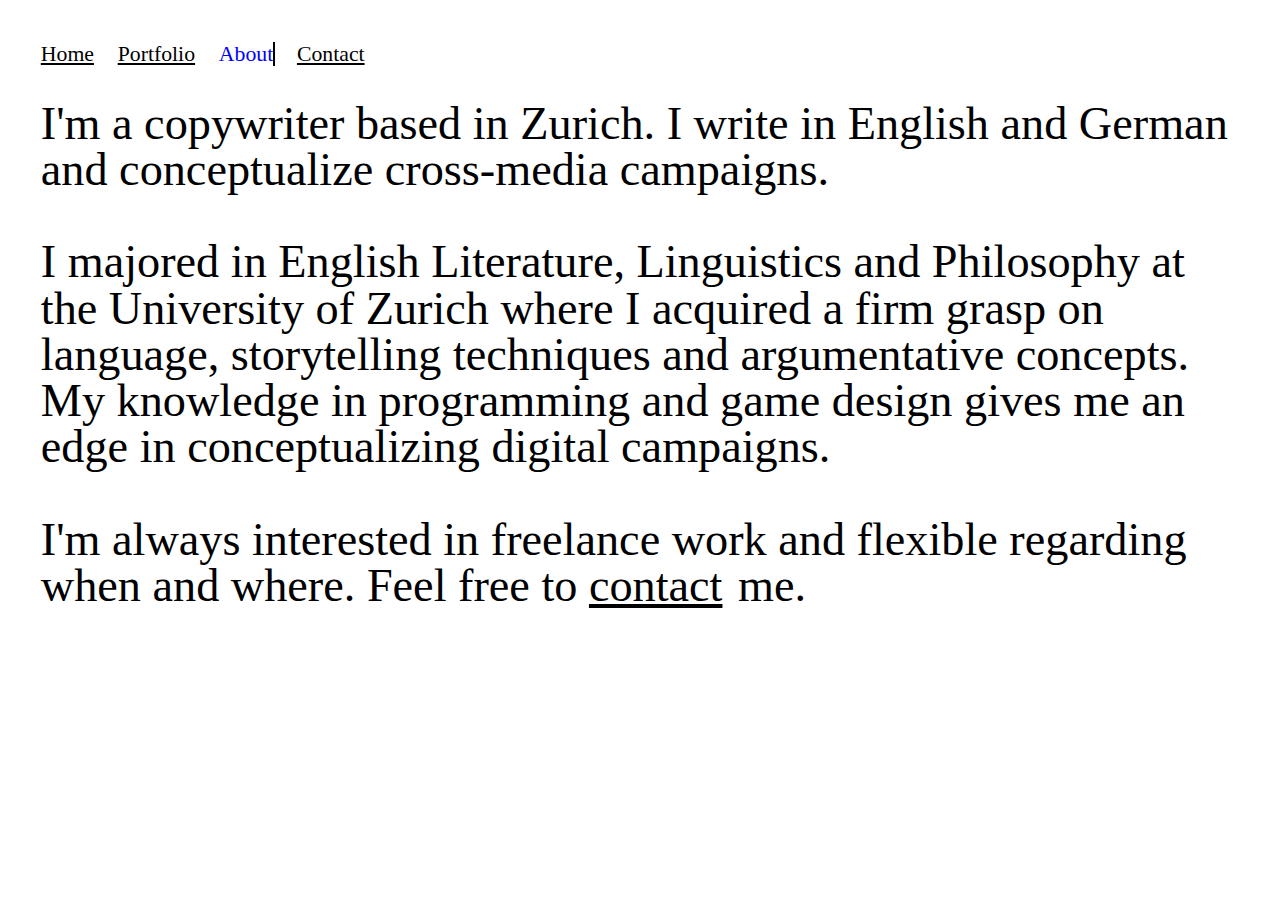
<file: kevinbloch/about.html>
<head>

<title>About</title>

<meta charset="UTF-8">
<meta name="description" content="About Kevin Bloch.">
<meta name="keywords" content="copywriter, texter, konzept, Kevin Bloch">
<meta name="author" content="Kevin Bloch">
<meta name="viewport" content="width=device-width, initial-scale=1.0">

</head>


<link rel="shortcut icon" type="image/png" href="favicon.png"/>


<link rel="stylesheet" type="text/css" href="css/typewriter.css">

<html>



<script>
var page = "about";
</script>

<!-- include navigation -->
<!-- include navigation -->
<script src="//ajax.googleapis.com/ajax/libs/jquery/2.0.0/jquery.min.js"></script>


<script src="js/nav.js"></script>
<link rel="stylesheet" type="text/css" href="css/nav.css">


<body>





<div class="about">


I'm a copywriter based in Zurich. I write in English and German and conceptualize cross-media campaigns.
<br><br>

I majored in English Literature, Linguistics and Philosophy at the University of Zurich where I acquired a firm grasp on language, storytelling techniques and argumentative concepts. My knowledge in programming and game design gives me an edge in conceptualizing digital campaigns.
<br><br>

I'm always interested in freelance work and flexible regarding when and where. Feel free to <a href="contact">contact</a> me.

</div>

</div>
</body>


</html>
</file>
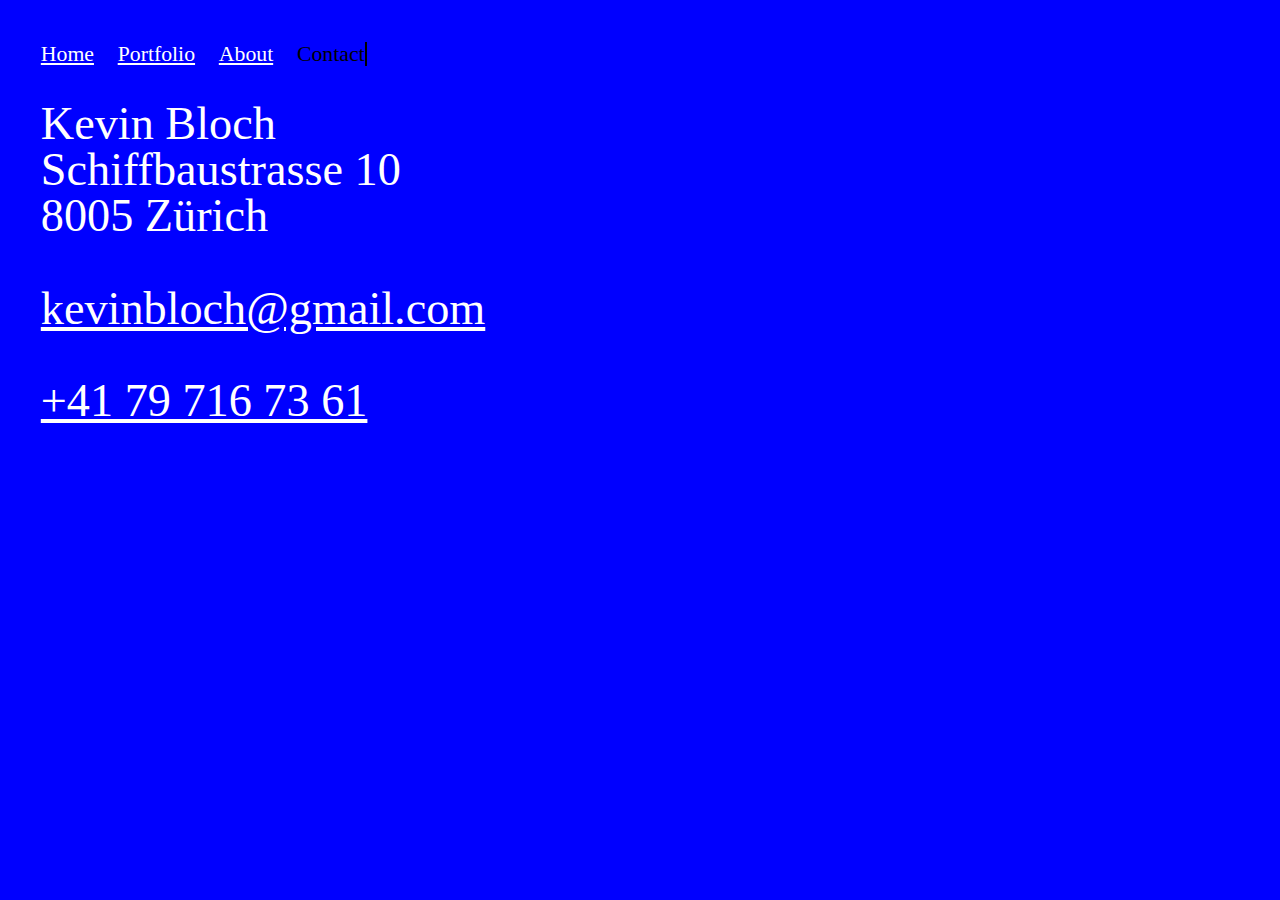
<file: kevinbloch/contact.html>
<head>

<title>Contact</title>

<meta charset="UTF-8">
<meta name="description" content="Contact via email or phone.">
<meta name="keywords" content="copywriter, texter, konzept, Kevin Bloch">
<meta name="author" content="Kevin Bloch">
<meta name="viewport" content="width=device-width, initial-scale=1.0">

</head>


<link rel="shortcut icon" type="image/png" href="favicon.png"/>

<link rel="stylesheet" type="text/css" href="css/contact.css">

<html>



<script>
var page = "contact";
</script>

<!-- include navigation -->
<!-- include navigation -->
<script src="//ajax.googleapis.com/ajax/libs/jquery/2.0.0/jquery.min.js"></script>
<script src="js/nav.js"></script>


<body>



<div class="contact">
Kevin Bloch <br>
Schiffbaustrasse 10<br>
8005 Z&uuml;rich<br><br>


<SCRIPT TYPE="text/javascript">
  emailE = 'gmail.com'
  emailE = ('kevinbloch' + '@' + emailE)
  document.write('<A href="mailto:' + emailE + '">' + emailE + '</a>');
</script>
<br><br>

<SCRIPT TYPE="text/javascript">
  emailE = '716 73 61'
  emailE = ('+41 79 ' + emailE)
  document.write('<A href="tel:' + emailE + '">' + emailE + '</a>');
</script>

<NOSCRIPT>

  Email address protected by JavaScript

</NOSCRIPT>
</div>

</body>


</html>
</file>
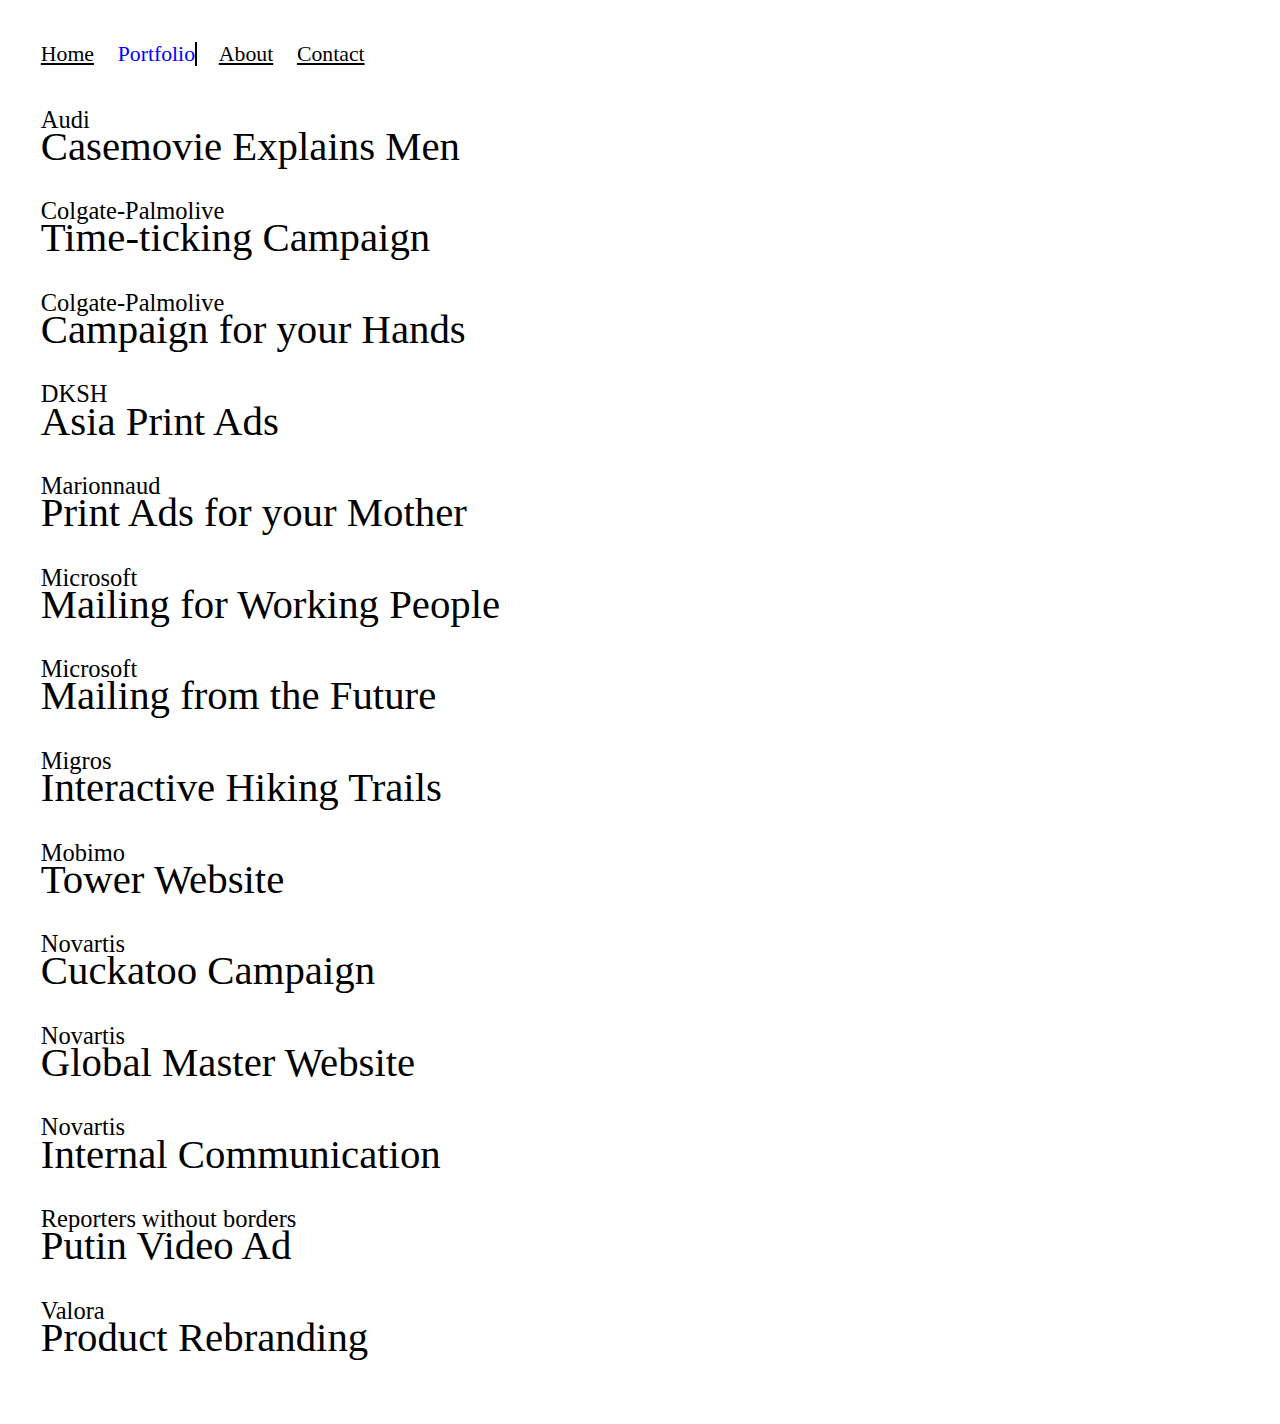
<file: kevinbloch/portfolio.html>
<!DOCTYPE html>

<head>
<title>Portfolio</title>

<meta charset="UTF-8">
<meta name="description" content="Projects in advertising and corporate communication.">
<meta name="keywords" content="copywriter, texter, konzept, Kevin Bloch">
<meta name="author" content="Kevin Bloch">
<meta name="viewport" content="width=device-width, initial-scale=1.0">

</head>


<link rel="shortcut icon" type="image/png" href="favicon.png"/>


<link rel="stylesheet" type="text/css" href="css/typewriter.css">
<link rel="stylesheet" type="text/css" href="css/portfolio.css">
<html>

<script>
var page = "portfolio";
</script>

<!-- include navigation -->
<script src="//ajax.googleapis.com/ajax/libs/jquery/2.0.0/jquery.min.js"></script>
<link rel="stylesheet" type="text/css" href="css/nav.css">
<script src="js/nav.js"></script>





<body>
  <div class = "portfolio">

<script src="js/store.js"></script>




<script>
project_list.forEach(function(element) {
    document.write(

    '<div class="one_project"><a href=project?name=' +
    element["string"] +
    '><span class="project_client_span">    ' +
    element["client"] +
    '<br></span>' +
    element["name"] +
    '</div></a><br>'
          );
});
</script>



  </div>


</body>
</html>
</file>
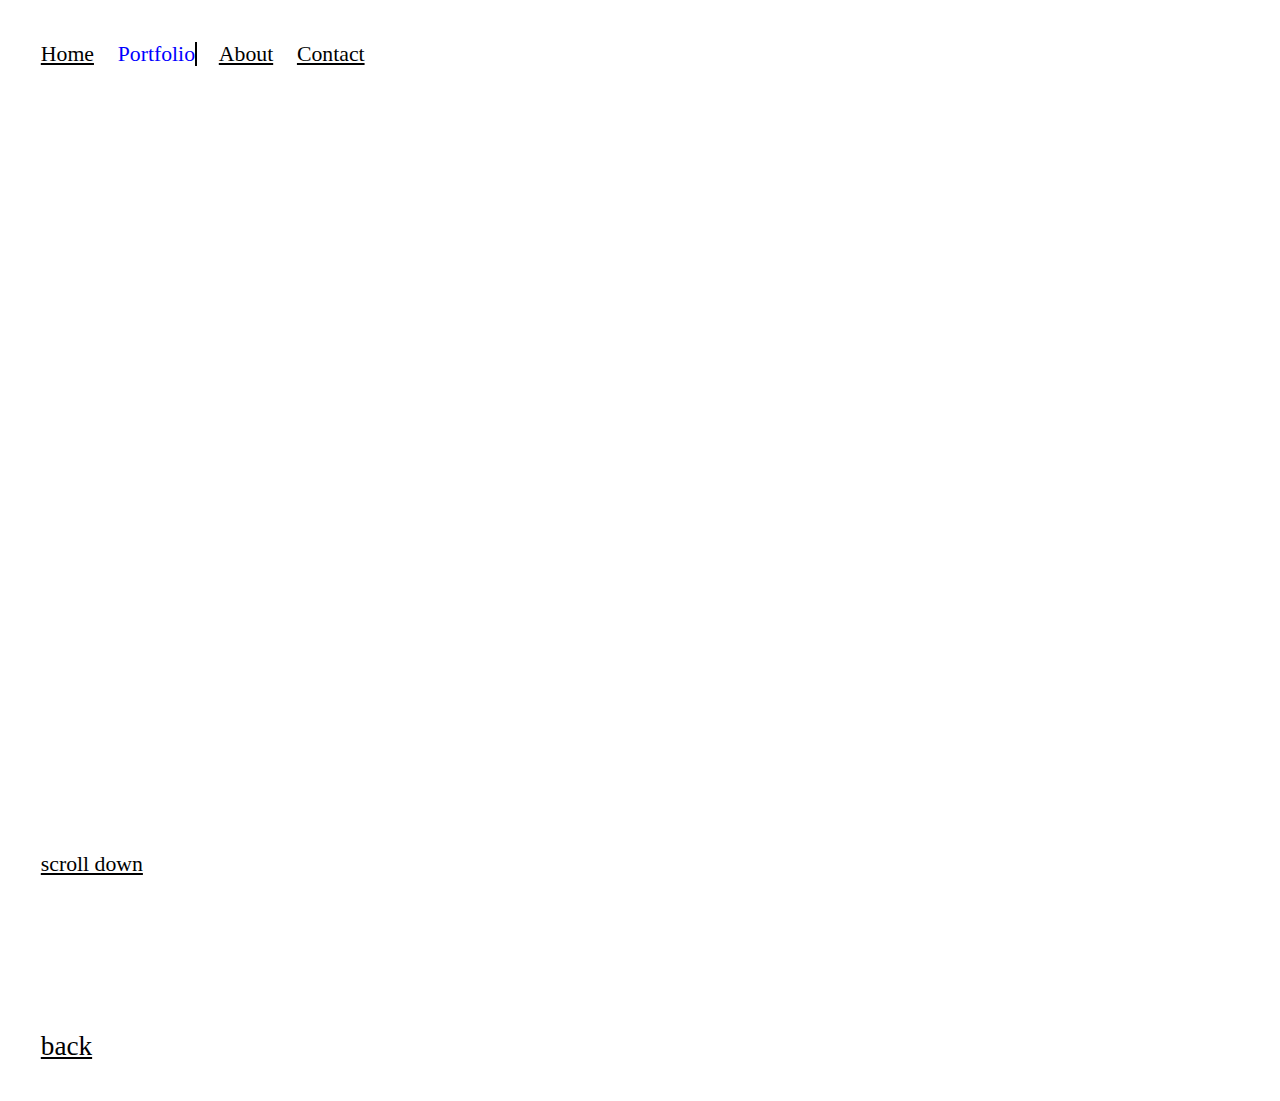
<file: kevinbloch/project.html>
<!DOCTYPE html>

<head>
  <link rel="shortcut icon" type="image/png" href="favicon.png"/>

<title>Portfolio</title>

<meta charset="UTF-8">
<meta name="description" content="A project.">
<meta name="keywords" content="copywriter, texter, konzept, Kevin Bloch">
<meta name="author" content="Kevin Bloch">
<meta name="viewport" content="width=device-width, initial-scale=1.0">

</head>





<link rel="stylesheet" type="text/css" href="css/typewriter.css">
<script src="js/store.js"></script>
<script src="//ajax.googleapis.com/ajax/libs/jquery/2.0.0/jquery.min.js"></script>



<html>
<meta name="viewport" content="width=device-width, initial-scale=1.0">

<script>
var page = "portfolio";
</script>


<script src="js/nav.js"></script>
<link rel="stylesheet" type="text/css" href="css/nav.css">


<body>
<link rel="stylesheet" type="text/css" href="css/projects.css">









<div class="info">
<script src="js/info.js"></script>



<div class="scroll">

  <a href="#gallery">scroll down</a>
  <script>
  $('a').click(function(){
      $('html, body').animate({
          scrollTop: $( $(this).attr('href') ).offset().top
      }, 500);
      return false;
  });
  </script>
</div>

</div>






 <div class="gallery" id = "gallery">
              <script src="js/video.js"></script>
              <script src="js/gallery.js"></script>
</div>


<div class="backbutton_end">
  <a href='portfolio'>back</a>
</div>


</body>
</html>
</file>
<file: kevinbloch/css/nav.css>
/* NAVIGATION ******************************************************************************************************/



ul {
    list-style-type: none;
    margin: 0;
    padding: 0;
}

li { display: inline;
  margin-right: 1em;}

nav .active a{
  text-decoration: None;
  color: blue;
  border-right: .1em solid black;
  animation:
    typing 0.5s steps(40, end),
    blink-caret 1.0s step-end infinite;
}


header{line-height: 1em;}

nav {
  font-size: 0.8em;
  margin-bottom: 1.5em;
}
</file>
<file: kevinbloch/css/typewriter.css>
/*******************************************************************************************************/

  body {
    margin: 1.5em;
  }



.type-it, body  {
  font-family: "Segoe UI","Helvetica Neue";
  font-weight: 500;
  font-size: 1.7em;
  line-height: 1em;
  }

.about, .contact  {
  font-size: 1.7em;
  line-height: 1em;
}




  body a {
  color:black;
  text-decoration: underline;
  border-right: .1em solid transparent;

  }


 a:hover {
     border-right: .1em solid black;
     color:blue;
     text-decoration: none;
     animation:
       typing 0.5s steps(40, end),
       blink-caret 1.0s step-end infinite;
  }





  /*******************************************************************************************************/

  /* The typing effect */
  @keyframes typing {
    from { width: 0 }
    to { width: 100% }
  }

  /* The typewriter cursor effect */
  @keyframes blink-caret {
    from, to { border-color: transparent }
    50% { border-color: black; }
  }



  /*responsive */
  /*******************************************************************************************************//*******************************************************************************************************/
  @media only screen and (max-width: 950px){
    body  {
      font-size: 0.8em;
        }
  }


  @media (min-width: 1680px) {
    body {font-size: 2.5em;}
</file>
<file: kevinbloch/css/contact.css>
/* NAVIGATION ******************************************************************************************************/



ul {
    list-style-type: none;
    margin: 0;
    padding: 0;
}

li { display: inline;
  margin-right: 1em;}

nav .active a{
  text-decoration: None;
  color: black;
  border-right: .1em solid black;
  animation:
    typing 0.5s steps(40, end),
    blink-caret 1.0s step-end infinite;
}


header{line-height: 1em;}

nav {
  font-size: 0.8em;
  margin-bottom: 1.5em;
}

  /*******************************************************************************************************/

  body {
    margin: 1.5em;
    background: blue;
    color: white;
  }



.type-it, body  {
  font-family: "Segoe UI","Helvetica Neue";
  font-weight: 500;
  font-size: 1.7em;
  line-height: 1em;
  }

.about, .contact  {
  font-size: 1.7em;
  line-height: 1em;
}




  body a {
  color:white;
  text-decoration: underline;
  border-right: .1em solid transparent;

  }


 a:hover {
     border-right: .1em solid white;
     color:black;
     text-decoration: none;
     animation:
       typing 0.5s steps(40, end),
       blink-caret 1.0s step-end infinite;
  }





  /*******************************************************************************************************/

  /* The typing effect */
  @keyframes typing {
    from { width: 0 }
    to { width: 100% }
  }

  /* The typewriter cursor effect */
  @keyframes blink-caret {
    from, to { border-color: transparent }
    50% { border-color: black; }
  }



  /*responsive */
  /*******************************************************************************************************//*******************************************************************************************************/
  @media only screen and (max-width: 950px){
    body  {
      font-size: 0.8em;
        }
  }


  @media (min-width: 1680px) {
    body {font-size: 2.5em;}
</file>
<file: kevinbloch/css/portfolio.css>
.portfolio a {
  text-decoration: none;
  font-size: 1.5em;
}

.project_client_span {
  font-size: 0.6em;
  line-height: 0em;
}


.one-project {
  margin-bottom: 1em;
}
</file>
<file: kevinbloch/css/projects.css>
iframe {
  max-width: 100%;
  max-height: 100%;
}



.gallery {
  text-align: center;
}

.gallery img {
    max-width: 100%;
    padding-bottom: 32px;
}


.info {height: 100vh}





.client_span {
  font-size: 0.9em;
  line-height: 0em;

}

.info {padding-top: 0.2em}

.name_span {
  font-size: 1.5em;
}

.description_span {
  font-size: 0.9em;
}

.scroll {
  text-decoration: none !important;
  font-size: 0.8em;
  position:absolute;
  bottom: 1em;
  width: 20%;
  margin: auto;
  opacitiy: 1.0;

}

.scroll_element {
  opacity: 0.0;
  -webkit-transition: opacity 0.5s ease-in-out;
  -moz-transition: opacity 0.5s ease-in-out;
  -ms-transition: opacity 0.5s ease-in-out;
  -o-transition: opacity 0.5s ease-in-out;
  transition: opacity 0.5s ease-in-out;

  transition: all 0.5s ease;
}


.backbutton_end{padding-top: 1em;}
</file>
